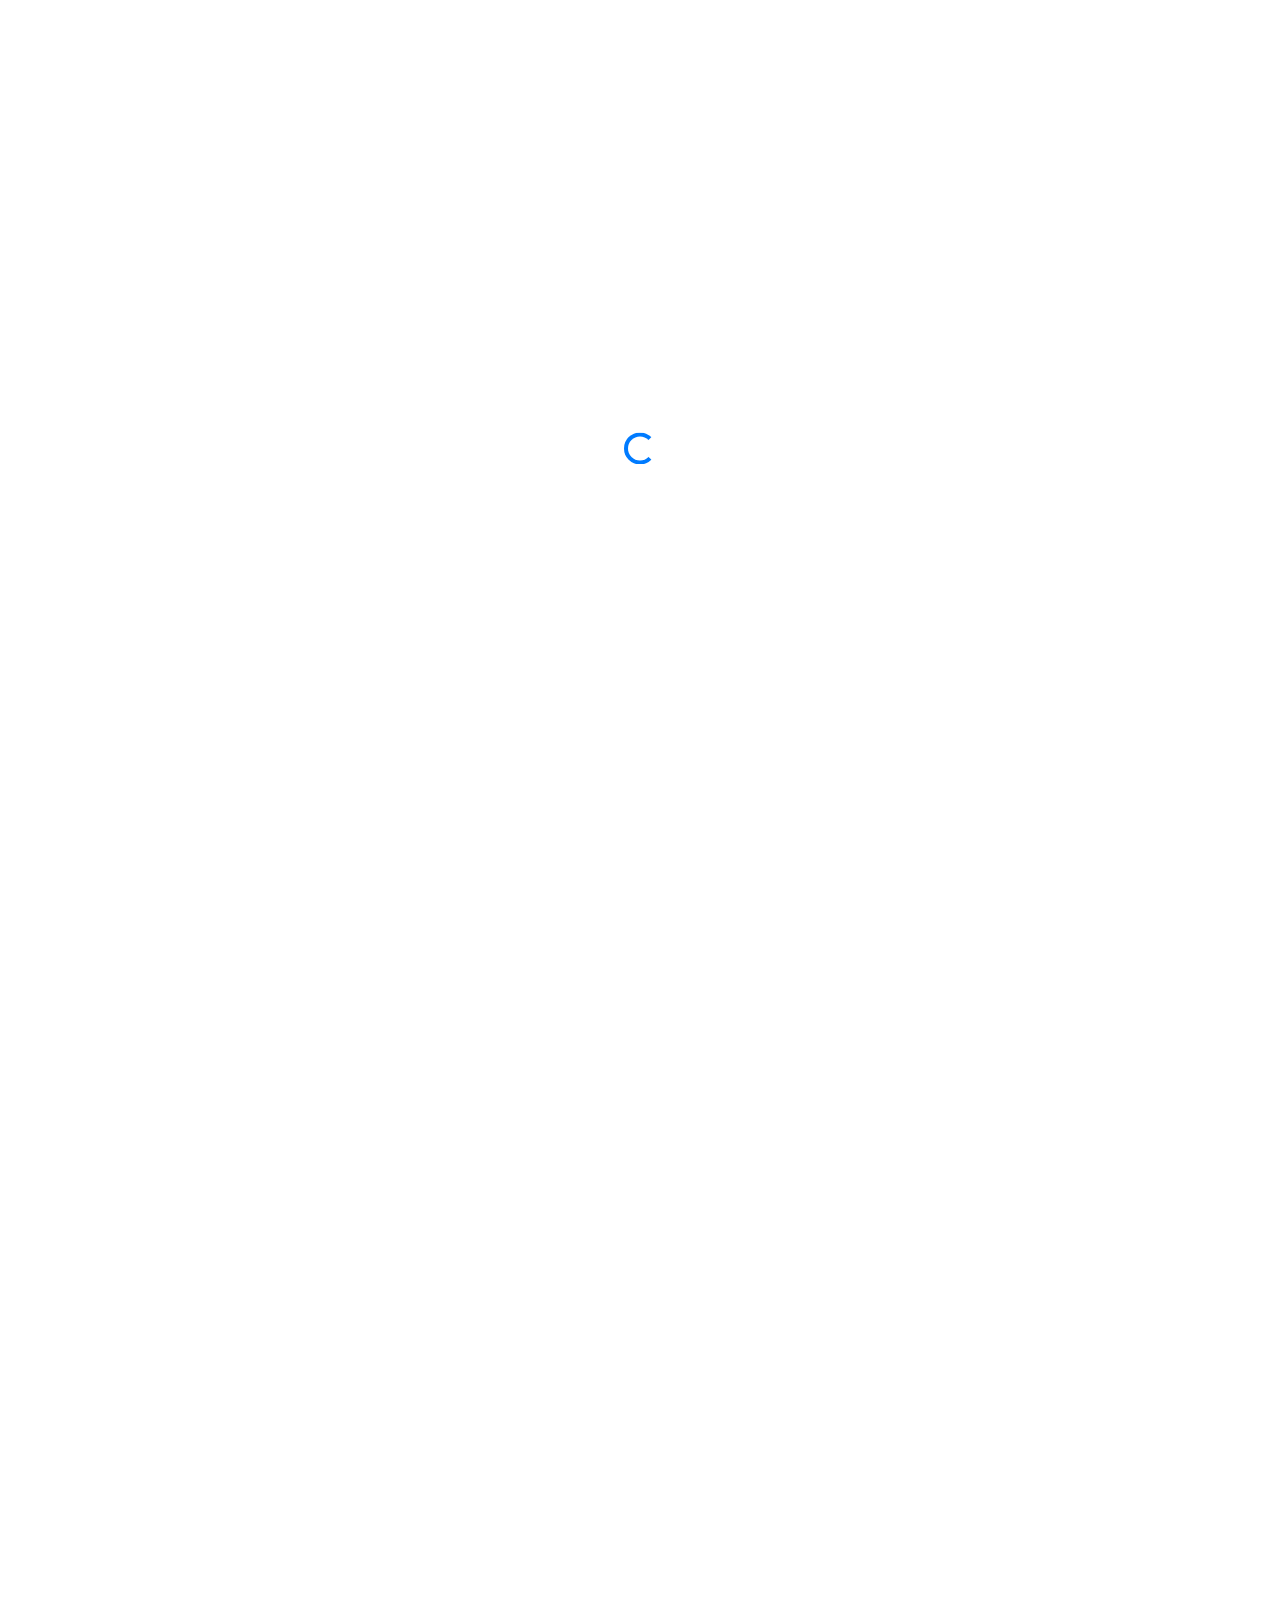
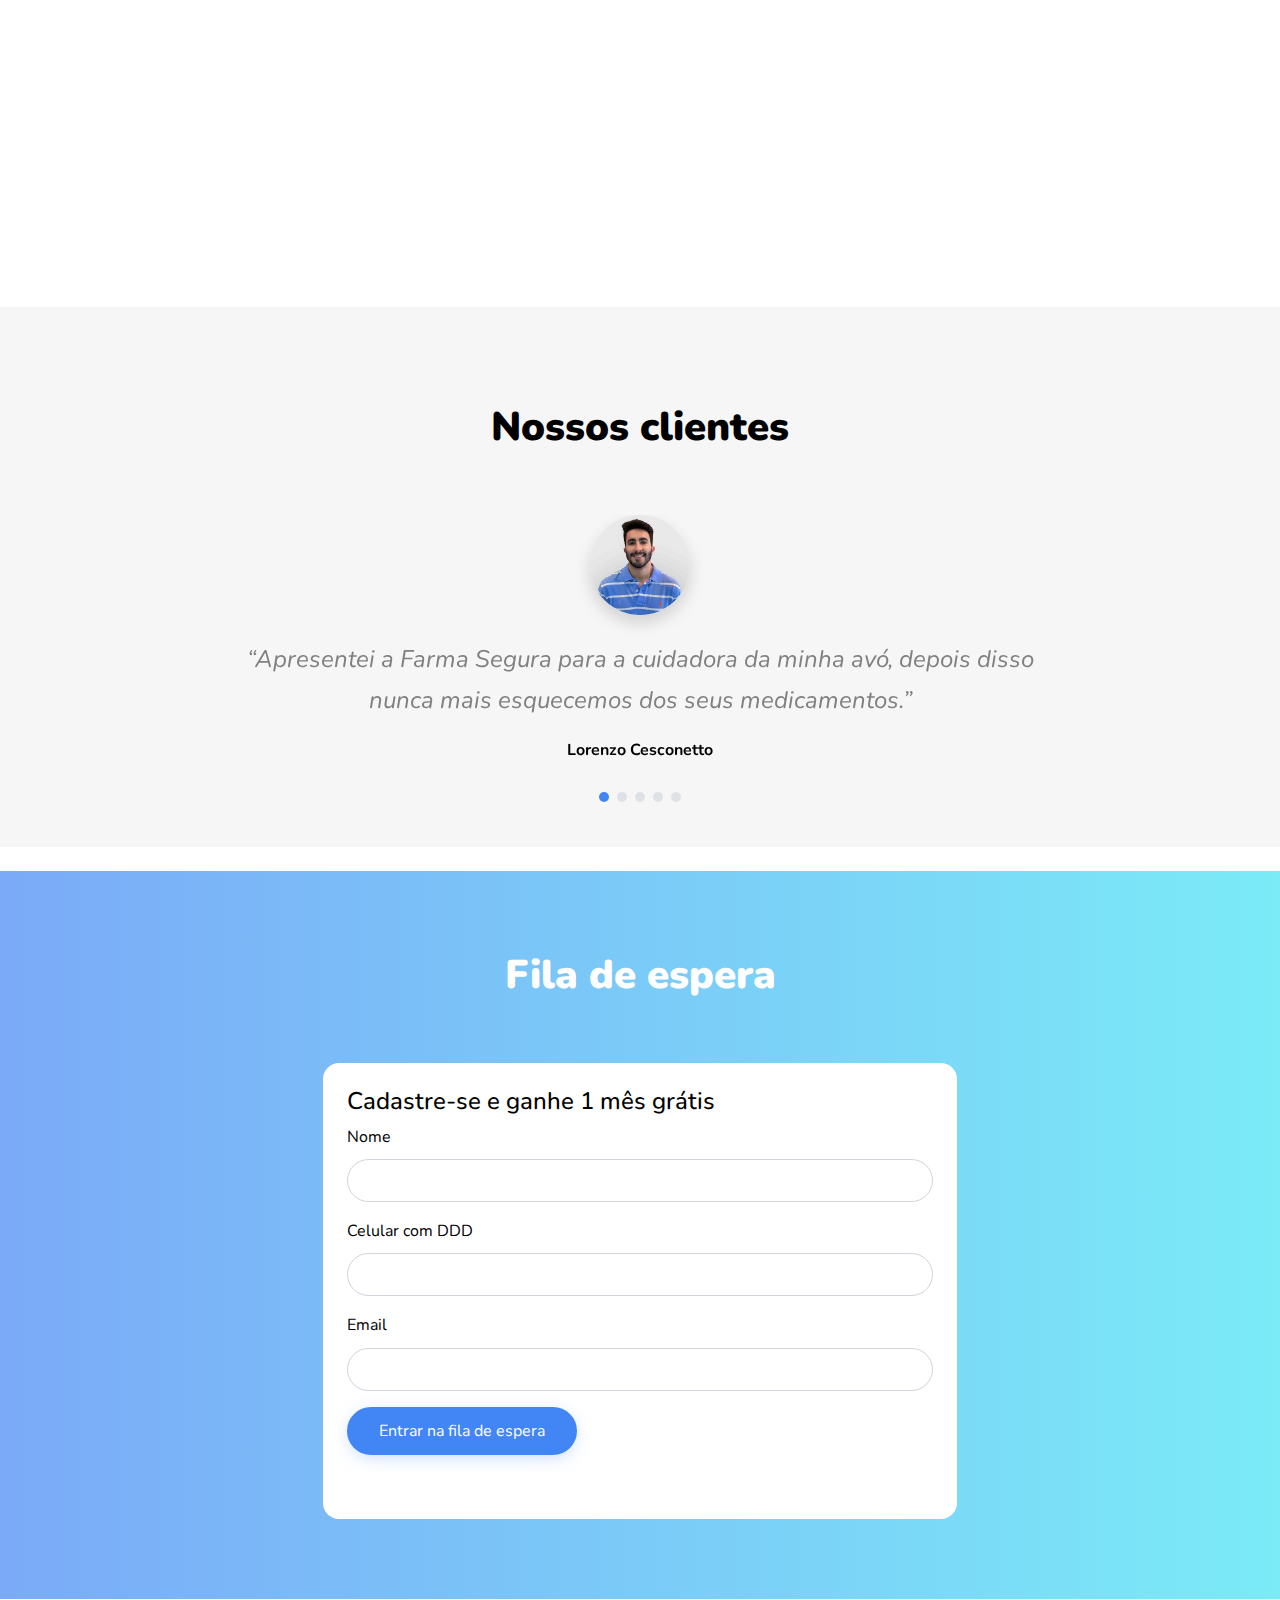
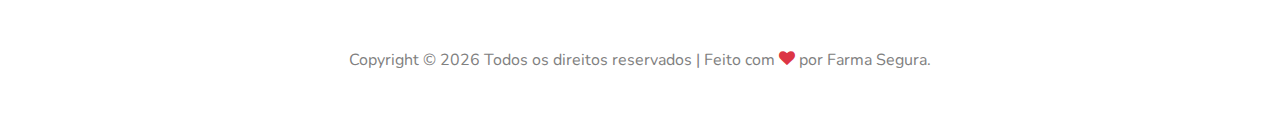
<file: index.html>
<!DOCTYPE html>
<html lang="en">
  <head>
    <title>Farma Segura &mdash; Medicamento certo na hora certa</title>
    <meta charset="utf-8" />
    <meta
      name="viewport"
      content="width=device-width, initial-scale=1, shrink-to-fit=no"
    />

    <!-- Global site tag (gtag.js) - Google Analytics -->
    <script
      async
      src="https://www.googletagmanager.com/gtag/js?id=G-YZ429T2ZKK"
    ></script>

    <script>
      window.dataLayer = window.dataLayer || [];
      function gtag() {
        dataLayer.push(arguments);
      }
      gtag("js", new Date());
      gtag("config", "G-YZ429T2ZKK");
    </script>
    <!-- END Global site tag (gtag.js) - Google Analytics -->

    <!-- Google Analytics -->
    <!-- <script>
      (function(i,s,o,g,r,a,m){i['GoogleAnalyticsObject']=r;i[r]=i[r]||function(){
      (i[r].q=i[r].q||[]).push(arguments)},i[r].l=1*new Date();a=s.createElement(o),
      m=s.getElementsByTagName(o)[0];a.async=1;a.src=g;m.parentNode.insertBefore(a,m)
      })(window,document,'script','https://www.google-analytics.com/analytics.js','ga');

      ga('create', 'G-YZ429T2ZKK', 'auto');
      ga('send', 'pageview');
    </script> -->
    <!-- End Google Analytics -->

    <!-- Facebook Pixel Code -->
    <script>
      !(function (f, b, e, v, n, t, s) {
        if (f.fbq) return;
        n = f.fbq = function () {
          n.callMethod
            ? n.callMethod.apply(n, arguments)
            : n.queue.push(arguments);
        };
        if (!f._fbq) f._fbq = n;
        n.push = n;
        n.loaded = !0;
        n.version = "2.0";
        n.queue = [];
        t = b.createElement(e);
        t.async = !0;
        t.src = v;
        s = b.getElementsByTagName(e)[0];
        s.parentNode.insertBefore(t, s);
      })(
        window,
        document,
        "script",
        "https://connect.facebook.net/en_US/fbevents.js"
      );
      fbq("init", "214304173359835");
      fbq("track", "PageView");
    </script>
    
    <noscript>
      <img
        height="1"
        width="1"
        src="https://www.facebook.com/tr?id=214304173359835&ev=PageView&noscript=1"
      />
    </noscript>
    <!-- End Facebook Pixel Code -->

    <!-- Hotjar Tracking Code for https://farmasegura.com.br -->
    <script>
      (function(h,o,t,j,a,r){
          h.hj=h.hj||function(){(h.hj.q=h.hj.q||[]).push(arguments)};
          h._hjSettings={hjid:2307099,hjsv:6};
          a=o.getElementsByTagName('head')[0];
          r=o.createElement('script');r.async=1;
          r.src=t+h._hjSettings.hjid+j+h._hjSettings.hjsv;
          a.appendChild(r);
      })(window,document,'https://static.hotjar.com/c/hotjar-','.js?sv=');
    </script>
    <!-- End Hotjar Tracking -->

    <!-- Submit form -->
    <script>
      window.addEventListener("DOMContentLoaded", function () {
        // get the form elements defined in your form HTML above

        var form = document.getElementById("form");
        var button = document.getElementById("form-submission");
        var status = document.getElementById("form-status");
        var spinner = document.getElementById("form-spinner");

        // Success and Error functions for after the form is submitted

        function success() {
          fbq('track', 'Lead'); // Track Lead
          form.reset();
          spinner.style = "display: none ";
          status.innerHTML = `<div class="alert alert-success" role="alert">Obrigado! Cadastro enviado</div>`;
        }

        function error() {
          button.style = "display: inline-block";
          spinner.style = "display: none ";
          status.innerHTML = `<div class="alert alert-danger" role="alert">Ops! Tivemos um problema. Tente novamente mais tarde.</div>`;
        }

        // handle the form submission event

        form.addEventListener("submit", function (ev) {
          ev.preventDefault();
          button.style = "display: none ";
          spinner.style = "display: inline-block";
          // ga('send', 'event', 'Cadastro', 'Successful');

          var data = new FormData(form);
          ajax(form.method, form.action, data, success, error);
        });
      });

      // helper function for sending an AJAX request
      function ajax(method, url, data, success, error) {
        var xhr = new XMLHttpRequest();
        xhr.open(method, url);
        xhr.setRequestHeader("Accept", "application/json");
        xhr.onreadystatechange = function () {
          if (xhr.readyState !== XMLHttpRequest.DONE) return;
          if (xhr.status === 200) {
            success(xhr.response, xhr.responseType);
          } else {
            error(xhr.status, xhr.response, xhr.responseType);
          }
        };
        xhr.send(data);
      }
    </script>
    <!-- End Submit form -->

    <link rel="icon" href="images/favicon.jpg" type="image/x-icon"/>

    <link
      href="https://fonts.googleapis.com/css?family=Nunito:300,400,700"
      rel="stylesheet"
    />

    <link rel="stylesheet" href="fonts/icomoon/style.css" media="all" />

    <link rel="stylesheet" href="css/bootstrap.min.css" media="all" />
    <link rel="stylesheet" href="css/jquery-ui.css" media="all" />
    <link rel="stylesheet" href="css/owl.carousel.min.css" media="all" />
    <link rel="stylesheet" href="css/owl.theme.default.min.css" media="all" />
    <link rel="stylesheet" href="css/owl.theme.default.min.css" media="all" />

    <!-- <link rel="stylesheet" href="css/jquery.fancybox.min.css" /> -->
    <!-- <link rel="stylesheet" href="css/bootstrap-datepicker.css" /> -->
    <!-- <link rel="stylesheet" href="fonts/flaticon/font/flaticon.css" /> -->

    <link rel="stylesheet" href="css/aos.css" media="all" />

    <link rel="stylesheet" href="css/style.css" media="all" />

    <link
      rel="stylesheet"
      type="text/css"
      href="css/partners.css"
      media="all"
    />

    <link rel="stylesheet" type="text/css" href="css/custom.css" media="all" />
  </head>
  <body data-spy="scroll" data-target=".site-navbar-target" data-offset="300">
    <div id="overlayer"></div>
    <div class="loader">
      <div class="spinner-border text-primary" role="status">
        <span class="sr-only">Loading...</span>
      </div>
    </div>

    <div class="site-wrap" id="home-section">
      <div class="site-mobile-menu site-navbar-target">
        <div class="site-mobile-menu-header">
          <div class="site-mobile-menu-close mt-3">
            <span class="icon-close2 js-menu-toggle"></span>
          </div>
        </div>
        <div class="site-mobile-menu-body"></div>
      </div>

      <header
        class="site-navbar py-4 js-sticky-header site-navbar-target"
        role="banner"
      >
        <div class="container">
          <div class="row align-items-center">
            <div class="col-6 col-md-3 col-xl-4 d-block">
              <h1 class="mb-0 site-logo">
                <a href="index.html" class="text-black h2 mb-0 logo-responsive"
                  >Farma Segura<span class="text-primary">.</span>
                </a>
              </h1>
            </div>

            <div class="col-12 col-md-9 col-xl-8 main-menu">
              <nav
                class="site-navigation position-relative text-right"
                role="navigation"
              >
                <ul
                  class="site-menu main-menu js-clone-nav mr-auto d-none d-lg-block ml-0 pl-0"
                >
                  <li>
                    <a href="#home-section" class="nav-link js-menu-close"
                      >Home</a
                    >
                  </li>

                  <li>
                    <a href="#features-section" class="nav-link js-menu-close"
                      >Como funciona</a
                    >
                  </li>

                  <!-- <li>
                    <a href="#demo-section" class="nav-link">Vídeo</a>
                  </li> -->

                  <li>
                    <a
                      href="#testimonials-section"
                      class="nav-link js-menu-close"
                      >Relatos</a
                    >
                  </li>

                  <li>
                    <a
                      href="#contact-section"
                      class="nav-link btn btn-primary text-white js-menu-close"
                      >Quero 1 mês grátis</a
                    >
                  </li>
                </ul>
              </nav>
            </div>

            <div class="col-6 col-md-9 d-inline-block d-lg-none ml-md-0">
              <a
                href="#"
                class="site-menu-toggle js-menu-toggle text-black float-right"
                ><span class="icon-menu h3"></span
              ></a>
            </div>
          </div>
        </div>
      </header>

      <div class="site-blocks-cover main-content">
        <div class="container">
          <div class="row align-items-center justify-content-center">
            <div
              class="col-md-12"
              style="position: relative"
              data-aos="fade-up"
              data-aos-delay="200"
            >
              <img
                src="images/package.jpg"
                alt="Image"
                class="img-fluid img-absolute main-img"
              />
              <div class="row mb-2" data-aos="fade-up" data-aos-delay="200">
                <div class="col-lg-6 mr-auto">
                  <h1 class="h1-responsive">
                    Seus medicamentos de maneira simples
                  </h1>
                  <img
                    src="images/package.jpg"
                    alt="Image"
                    class="appear-img img-fluid img-absolute"
                  />
                  <p>
                    Com o serviço Farma Segura, você recebe mensalmente em casa
                    seus medicamentos organizados por dia e horário, conforme as
                    suas necessidades.
                  </p>
                  <p>
                    Você destaca o pacotinho com seus remédios tendo a certeza
                    de que nada vai ficar para trás e que sua saúde está segura!
                  </p>

                  <!-- class="mb-2" -->
                  <!-- Ajudamos você a tomar o medicamento certo, na dose certa, na hora certa. -->
                  <div>
                    <a
                      href="#contact-section"
                      class="btn btn-primary mr-2 nav-button"
                      >Ganhar 1 mês grátis</a
                    >
                  </div>
                </div>
              </div>
            </div>
          </div>
        </div>
      </div>

      <div class="site-section pt-5" id="features-section">
        <div class="container">
          <div
            class="row mb-5 justify-content-center text-center aos-init aos-animate"
            data-aos="fade-up"
          >
            <div class="col-7 text-center mb-5">
              <h2 class="section-title features-title">Como funciona</h2>
              <p class="lead">Simplificamos a rotina de quem usa medicamentos todos os dias</p>
            </div>
          </div>
          <div class="row align-items-stretch">
            <div
              class="col-md-6 col-lg-4 mb-4 mb-lg-4 aos-init aos-animate"
              data-aos="fade-up"
            >
              <div class="unit-4 d-block" style="height: 80%">
                <div class="unit-4-icon mb-3">
                  <span class="icon-wrap"
                    ><span class="text-primary icon-wpforms"></span
                  ></span>
                </div>
                <div>
                  <h3>1. Cadastre-se</h3>
                  <p>
                    Devido a alta demanda, precisamos que você se cadastre na
                    fila de espera.
                  </p>
                </div>
              </div>
            </div>

            <div
              class="col-md-6 col-lg-4 mb-4 mb-lg-4 aos-init aos-animate"
              data-aos="fade-up"
              data-aos-delay="100"
            >
              <div class="unit-4 d-block" style="height: 80%">
                <div class="unit-4-icon mb-3">
                  <span class="icon-wrap"
                    ><span class="text-primary icon-phone"></span
                  ></span>
                </div>
                <div>
                  <h3>2. Entraremos em contato</h3>
                  <p>
                    Nosso farmacêutico entrará em contato para entender suas
                    necessidades e personalizar o melhor serviço.
                  </p>
                </div>
              </div>
            </div>

            <div
              class="col-md-6 col-lg-4 mb-4 mb-lg-4 aos-init aos-animate"
              data-aos="fade-up"
              data-aos-delay="200"
            >
              <div class="unit-4 d-block" style="height: 80%">
                <div class="unit-4-icon mb-3">
                  <span class="icon-wrap"
                    ><span class="text-primary icon-shopping_basket"></span
                  ></span>
                </div>
                <div>
                  <h3>3. Receba seus medicamentos organizados</h3>
                  <p>Você receberá mensalmente no endereço que preferir :)</p>
                </div>
              </div>
            </div>

            <div
              class="col-md-6 col-lg-4 mb-4 mb-lg-4 aos-init"
              data-aos="fade-up"
            >
              <div class="unit-4 d-block" style="height: 80%">
                <div class="unit-4-icon mb-3">
                  <span class="icon-wrap"
                    ><span class="text-primary icon-money"></span
                  ></span>
                </div>
                <div>
                  <h3>4. O primeiro mês é grátis</h3>
                  <p>
                    Você só pagará pelos medicamentos, nós faremos a organização
                    e a entrega gratuitamente.
                  </p>
                </div>
              </div>
            </div>

            <div
              class="col-md-6 col-lg-4 mb-4 mb-lg-4 aos-init"
              data-aos="fade-up"
              data-aos-delay="100"
            >
              <div class="unit-4 d-block" style="height: 80%">
                <div class="unit-4-icon mb-3">
                  <span class="icon-wrap"
                    ><span class="text-primary icon-sentiment_satisfied"></span
                  ></span>
                </div>
                <div>
                  <h3>5. Cancele a qualquer hora</h3>
                  <p>
                    Se não estiver 100% satisfeito, você pode cancelar sem
                    multas e sem burocracia.
                  </p>
                </div>
              </div>
            </div>

            <div
              class="col-md-6 col-lg-4 mb-4 mb-lg-4 aos-init"
              data-aos="fade-up"
              data-aos-delay="200"
            >
              <div class="unit-4 d-block" style="height: 80%">
                <div class="unit-4-icon mb-3">
                  <span class="icon-wrap"
                    ><span class="text-primary icon-mobile-phone"></span
                  ></span>
                </div>
                <div>
                  <h3>6. Atendimento 24h</h3>
                  <p>
                    Estamos sempre disponíveis via WhatsApp para sanar quaisquer
                    dúvidas
                  </p>
                </div>
              </div>
            </div>
          </div>
        </div>
      </div>

      <!-- <div class="site-section mb-4" id="demo-section">
        <div class="container">
          <div
            class="row mb-2 mt-4 justify-content-center text-center"
            data-aos="fade-up"
          >
            <div class="col-7 text-center mb-2">
              <h2 class="section-title">Vídeo Explicativo</h2>
            </div>
          </div>
          <div class="text-center">
            <div class="video-container">
              <iframe
                width="853"
                height="480"
                src="https://www.youtube.com/embed/EQvn_khp2K4?rel=0"
                frameborder="0"
                allowfullscreen
              ></iframe>
            </div>
          </div>
        </div>
      </div> -->

      <div
        class="site-section testimonial-wrap bg-light mb-4 pt-5"
        id="testimonials-section"
      >
        <div class="container">
          <div class="row mb-5">
            <div class="col-12 text-center">
              <h2 class="section-title mb-3 pt-5">Nossos clientes</h2>
            </div>
          </div>
        </div>
        <div class="slide-one-item home-slider owl-carousel">
          <div>
            <div class="testimonial">
              <figure
                class="mb-4 d-block align-items-center justify-content-center"
              >
                <div>
                  <img
                    src="images/lorenzo.jpg"
                    alt="Image"
                    class="w-100 img-fluid mb-3 shadow"
                  />
                </div>
              </figure>
              <blockquote class="mb-3">
                <p>
                  &ldquo;Apresentei a Farma Segura para a cuidadora da minha
                  avó, depois disso nunca mais esquecemos dos seus
                  medicamentos.&rdquo;
                </p>
              </blockquote>
              <p class="text-black"><strong>Lorenzo Cesconetto</strong></p>
            </div>
          </div>

          <div>
            <div class="testimonial">
              <figure
                class="mb-4 d-block align-items-center justify-content-center"
              >
                <div>
                  <img
                    src="images/brena.jpg"
                    alt="Image"
                    class="w-100 img-fluid mb-3 shadow"
                  />
                </div>
              </figure>
              <blockquote class="mb-3">
                <p>
                  &ldquo;Meu avô tem alzheimer, então a Farma Segura caiu uma
                  luva para nossa família. Agora sentimos que ele está seguro ao
                  ingerir medicamentos.&rdquo;
                </p>
              </blockquote>
              <p class="text-black"><strong>Brena Furtado</strong></p>
            </div>
          </div>

          <div>
            <div class="testimonial">
              <figure
                class="mb-4 d-block align-items-center justify-content-center"
              >
                <div>
                  <img
                    src="images/alessandro.jpg"
                    alt="Image"
                    class="w-100 img-fluid mb-3 shadow"
                  />
                </div>
              </figure>
              <blockquote class="mb-3">
                <p>
                  &ldquo;A Farma Segura mudou completamente o dia-a-dia dos meus
                  pais. É um serviço muito barato pela praticidade que ele
                  oferece&rdquo;
                </p>
              </blockquote>

              <p class="text-black"><strong>Alessandro Queiroz</strong></p>
            </div>
          </div>

          <div>
            <div class="testimonial">
              <figure
                class="mb-4 d-block align-items-center justify-content-center"
              >
                <div>
                  <img
                    src="images/lucas.jpg"
                    alt="Image"
                    class="w-100 img-fluid mb-3 shadow"
                  />
                </div>
              </figure>
              <blockquote class="mb-3">
                <p>
                  &ldquo;Recebo meus medicamentos em casa automaticamente, eles
                  sempre chegam antes de acabar a última remessa. Parece
                  mágica!&rdquo;
                </p>
              </blockquote>
              <p class="text-black"><strong>Lucas Comarella</strong></p>
            </div>
          </div>

          <div>
            <div class="testimonial">
              <figure
                class="mb-4 d-block align-items-center justify-content-center"
              >
                <div>
                  <img
                    src="images/alexandre.jpg"
                    alt="Image"
                    class="w-100 img-fluid mb-3 shadow"
                  />
                </div>
              </figure>
              <blockquote class="mb-3">
                <p>
                  &ldquo;A Farma Segura facilita demais a minha vida, não
                  preciso mais ir a farmácia toda semana e recebo tudo em casa
                  conforme a prescrição!&rdquo;
                </p>
              </blockquote>

              <p class="text-black"><strong>Alexandre Repsold</strong></p>
            </div>
          </div>
        </div>
      </div>

      <!-- Form -->
      <div
        class="site-section bg-image2 overlay"
        id="contact-section"
        style="background-image: url('images/hero_1.jpg'); padding-top: 5rem"
      >
        <div class="container">
          <div class="row mb-5">
            <div class="col-12 text-center">
              <h2 class="section-title mb-3 text-white">Fila de espera</h2>
            </div>
          </div>
          <div class="row justify-content-center">
            <div class="col-lg-7 mb-5">
              <form
                id="form"
                action="https://formspree.io/f/mleadzww"
                method="POST"
                class="p-4 bg-white"
                style="border-radius: 1rem;"
              >
                <h2 class="h4 text-black">Cadastre-se e ganhe 1 mês grátis</h2>
                <!-- <p class="lead mb-5" style="font-size: 0.9rem">Cancele gratuitamente a qualquer momento, sem burocracia, sem perguntas.</p> -->
                
                <!-- <p class="lead mb-5" style="font-size: 0.9rem">Se você decidir continuar com o serviço, a mensalidade será de R$&nbsp;29,90.</p> -->

                <div class="row form-group">
                  <div class="col-md-12">
                    <label class="text-black" for="name">Nome</label>
                    <input
                      type="text"
                      id="name"
                      class="form-control rounded-1"
                      name="name"
                      required
                    />
                  </div>
                </div>

                <div class="row form-group">
                  <div class="col-md-12">
                    <label class="text-black" for="number">Celular com DDD</label>
                    <input
                      type="text"
                      id="number"
                      class="form-control rounded-1"
                      name="number"
                      required
                    />
                  </div>
                </div>

                <div class="row form-group">
                  <div class="col-md-12">
                    <label class="text-black" for="email">Email</label>
                    <input
                      type="email"
                      id="email"
                      class="form-control rounded-1"
                      name="email"
                      required
                    />
                  </div>
                </div>

                <!-- <div class="row form-group">
                  <div class="col-md-12">
                    <label class="text-black" for="phone"
                      >Celular com DDD</label
                    >
                    <input
                      type="text"
                      id="phone"
                      class="form-control rounded-1"
                      name="phone"
                      required
                    />
                  </div>
                </div> -->

                <div class="row form-group">
                  <div class="col-md-12">
                    <!-- Spinner -->
                    <div
                      id="form-spinner"
                      style="display: none"
                      class="spinner-border text-primary"
                      role="status"
                    ></div>
                    <!-- End Spinner -->

                    <input
                      id="form-submission"
                      type="submit"
                      value="Entrar na fila de espera"
                      class="btn btn-primary mr-2 mb-2"
                    />
                    <p id="form-status"></p>
                  </div>
                </div>
                <!-- <p class="lead mb-0" style="font-size: 0.9rem">*O mês gratuito estará disponível após o início da operação da empresa.</p> -->
              </form>
            </div>
          </div>
        </div>
      </div>
      <!-- End Form -->

      <div class="footer py-5 text-center">
        <div class="container">
          <div class="row">
            <div class="col-md-12">
              <p class="mb-0">
                Copyright &copy;
                <script>
                  document.write(new Date().getFullYear());
                </script>
                Todos os direitos reservados | Feito com
                <i class="icon-heart text-danger" aria-hidden="true"></i> por
                Farma Segura.
              </p>
            </div>
          </div>
        </div>
      </div>
    </div>
    <!-- .site-wrap -->

    <!-- Whatsapp -->
    <div>
      <a
        style="
          right: 0.5%;
          bottom: 0.1rem;
          left: auto;
          background: transparent
            url(https://d335luupugsy2.cloudfront.net/cms/files/1446/1588875979/$5u0ndp8vgxo)
            center center no-repeat;
          width: 4rem;
          height: 4rem;
          background-size: 60px 60px;
          cursor: pointer;
          border: 0;
          z-index: 900;
          box-shadow: none;
          position: fixed;
          display: block;
        "
        aria-label="Abrir WhatsApp"
        target="_blank"
        href="https://api.whatsapp.com/send?phone=5519982652693&text=Olá,%20gostaria%20de%20tirar%20uma%20dúvida"
      ></a>
    </div>
    <!-- End Whatsapp -->

    <script src="js/jquery-3.3.1.min.js"></script>
    <!-- <script src="js/jquery-ui.js"></script> -->
    <!-- <script src="js/popper.min.js"></script> -->
    <script src="js/bootstrap.min.js"></script>
    <script src="js/owl.carousel.min.js"></script>
    <script src="js/jquery.countdown.min.js"></script>
    <!-- <script src="js/bootstrap-datepicker.min.js"></script> -->
    <script src="js/jquery.easing.1.3.js"></script>
    <script src="js/aos.js"></script>
    <!-- <script src="js/jquery.fancybox.min.js"></script> -->
    <script src="js/jquery.sticky.js"></script>
    <script src="js/main.js"></script>
  </body>
</html>
</file>
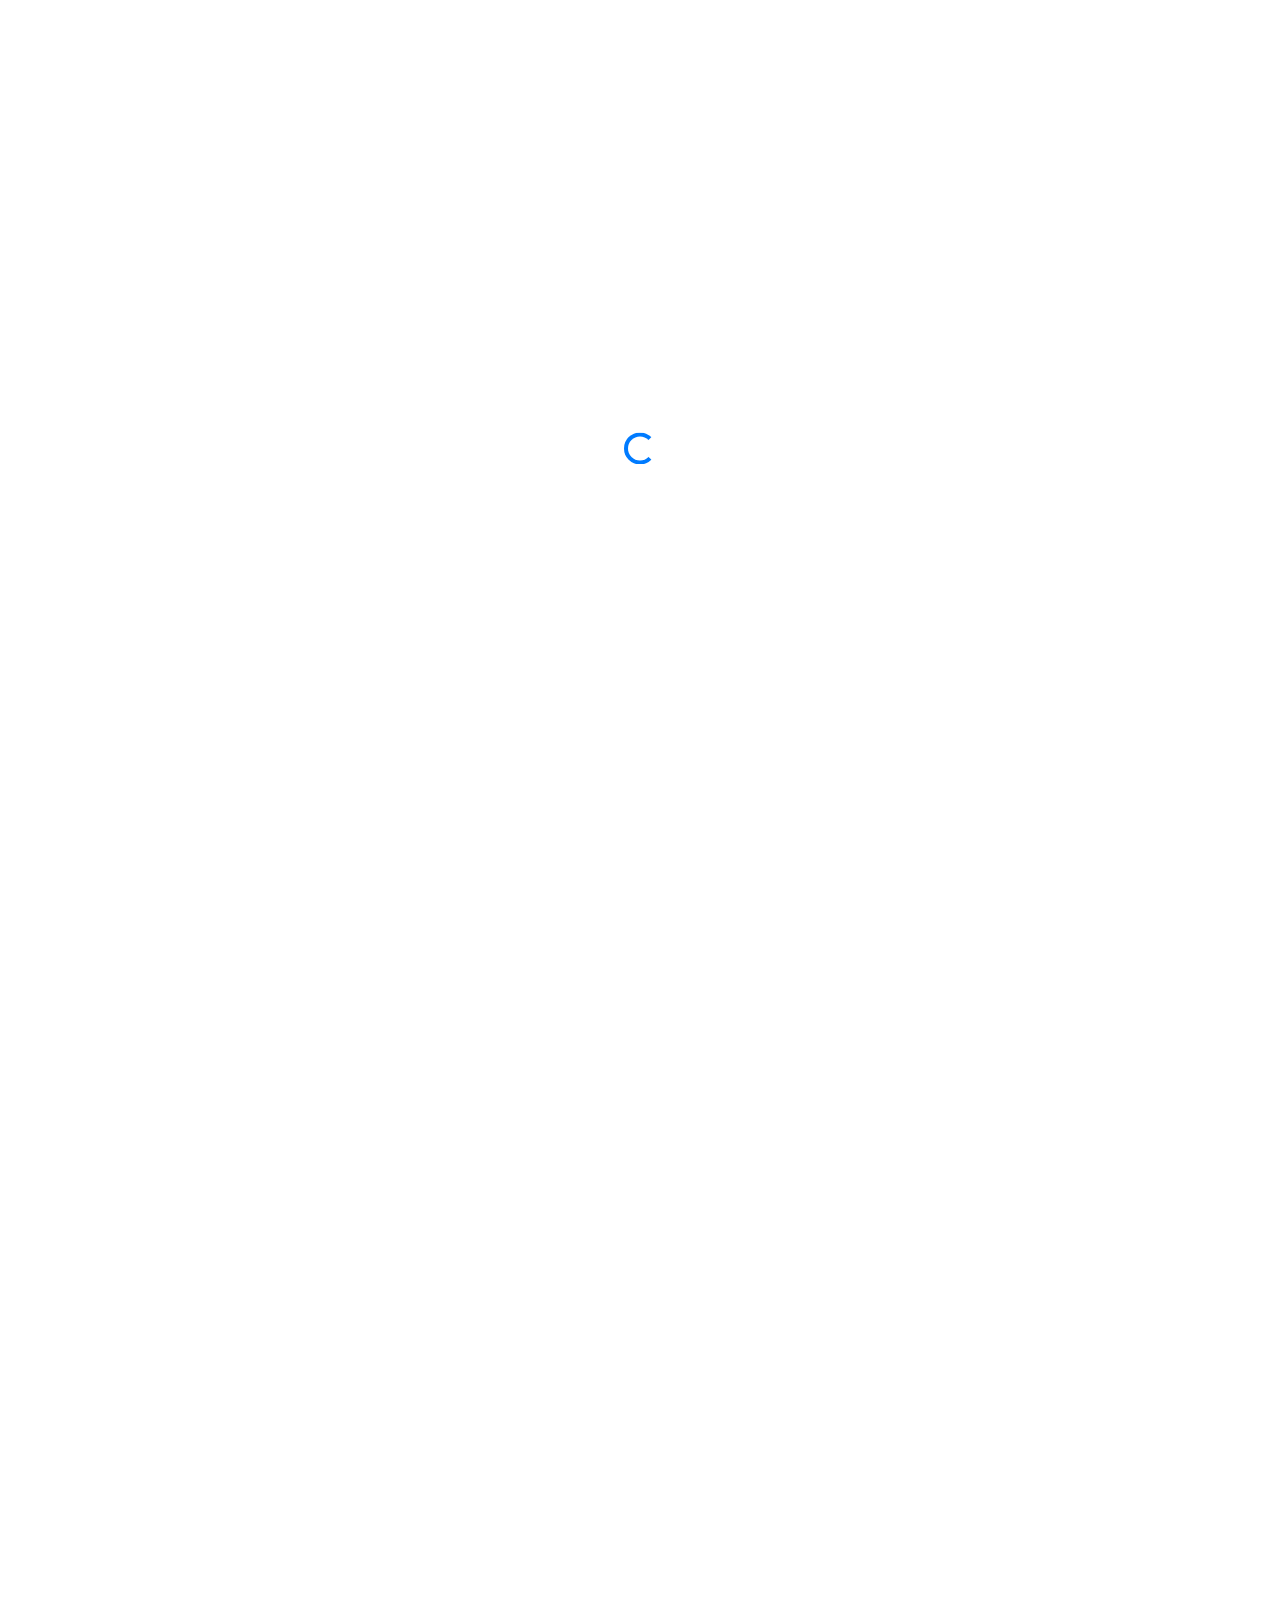
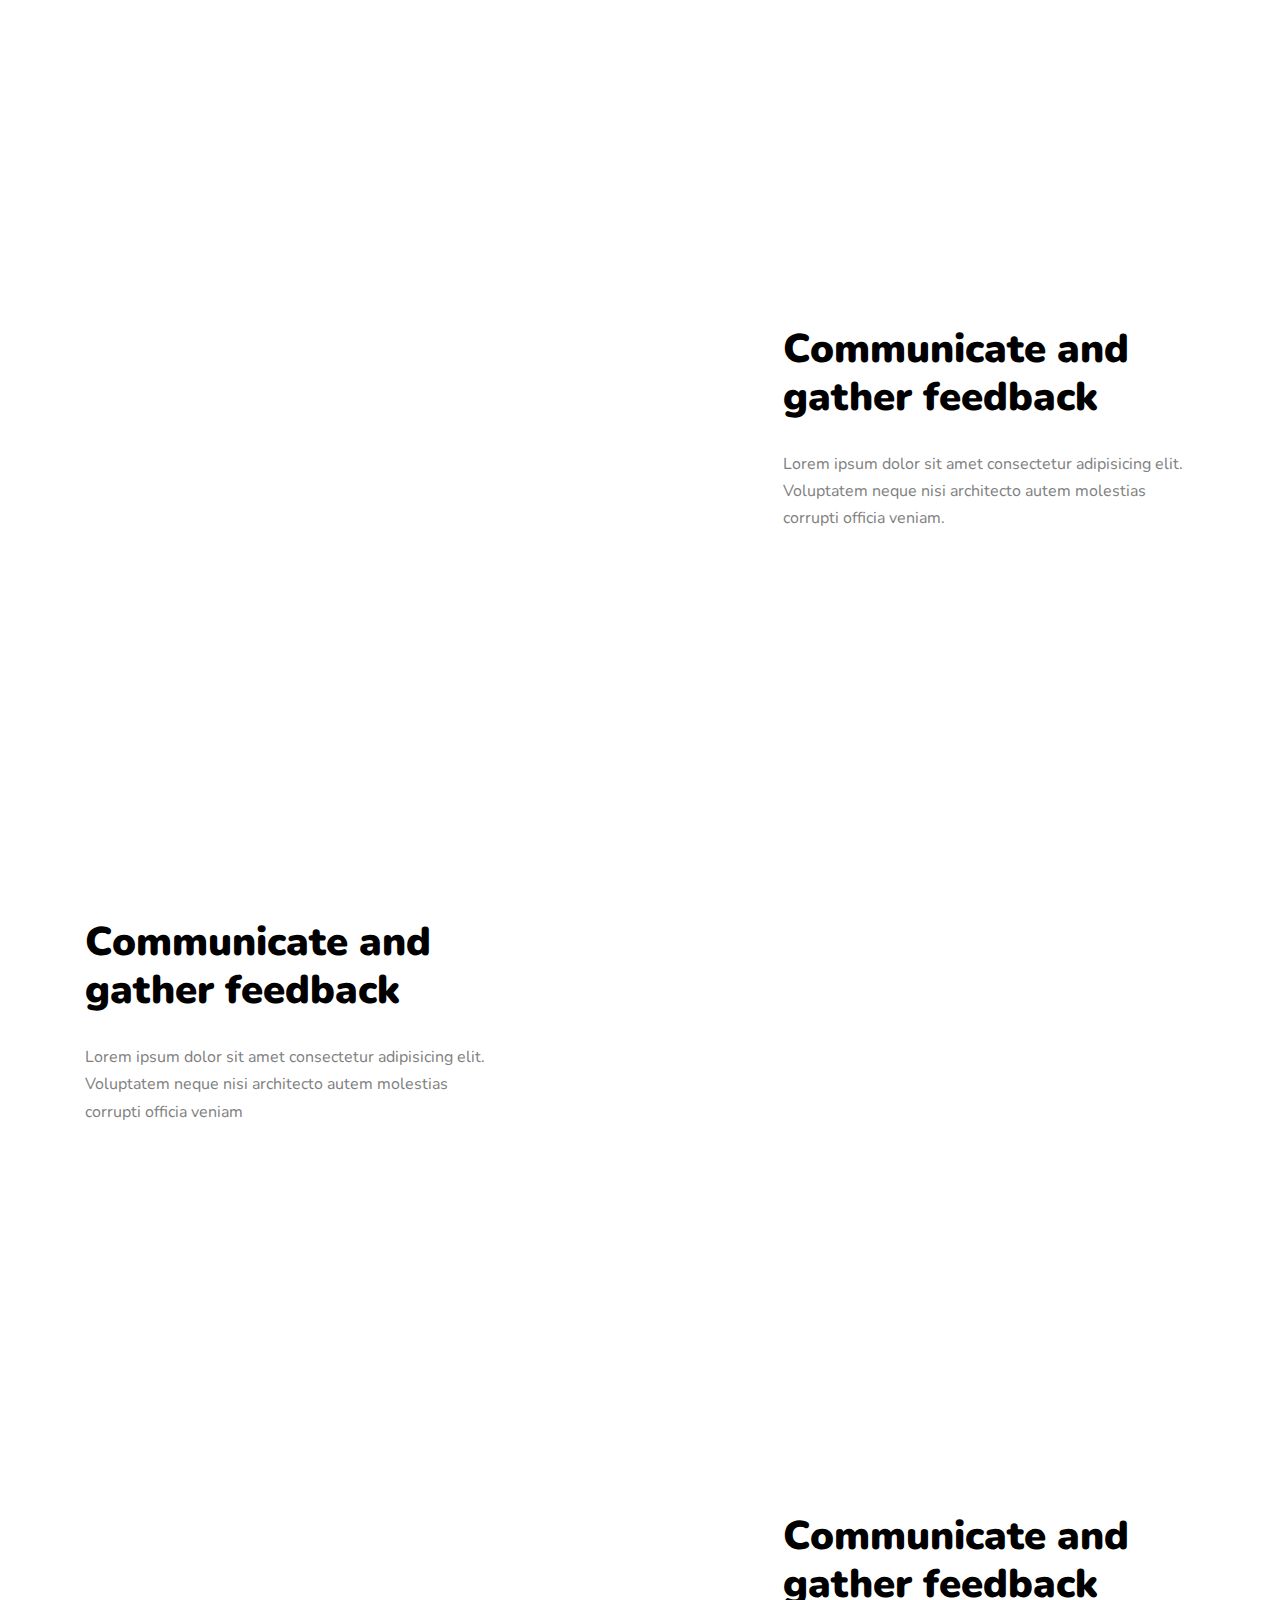
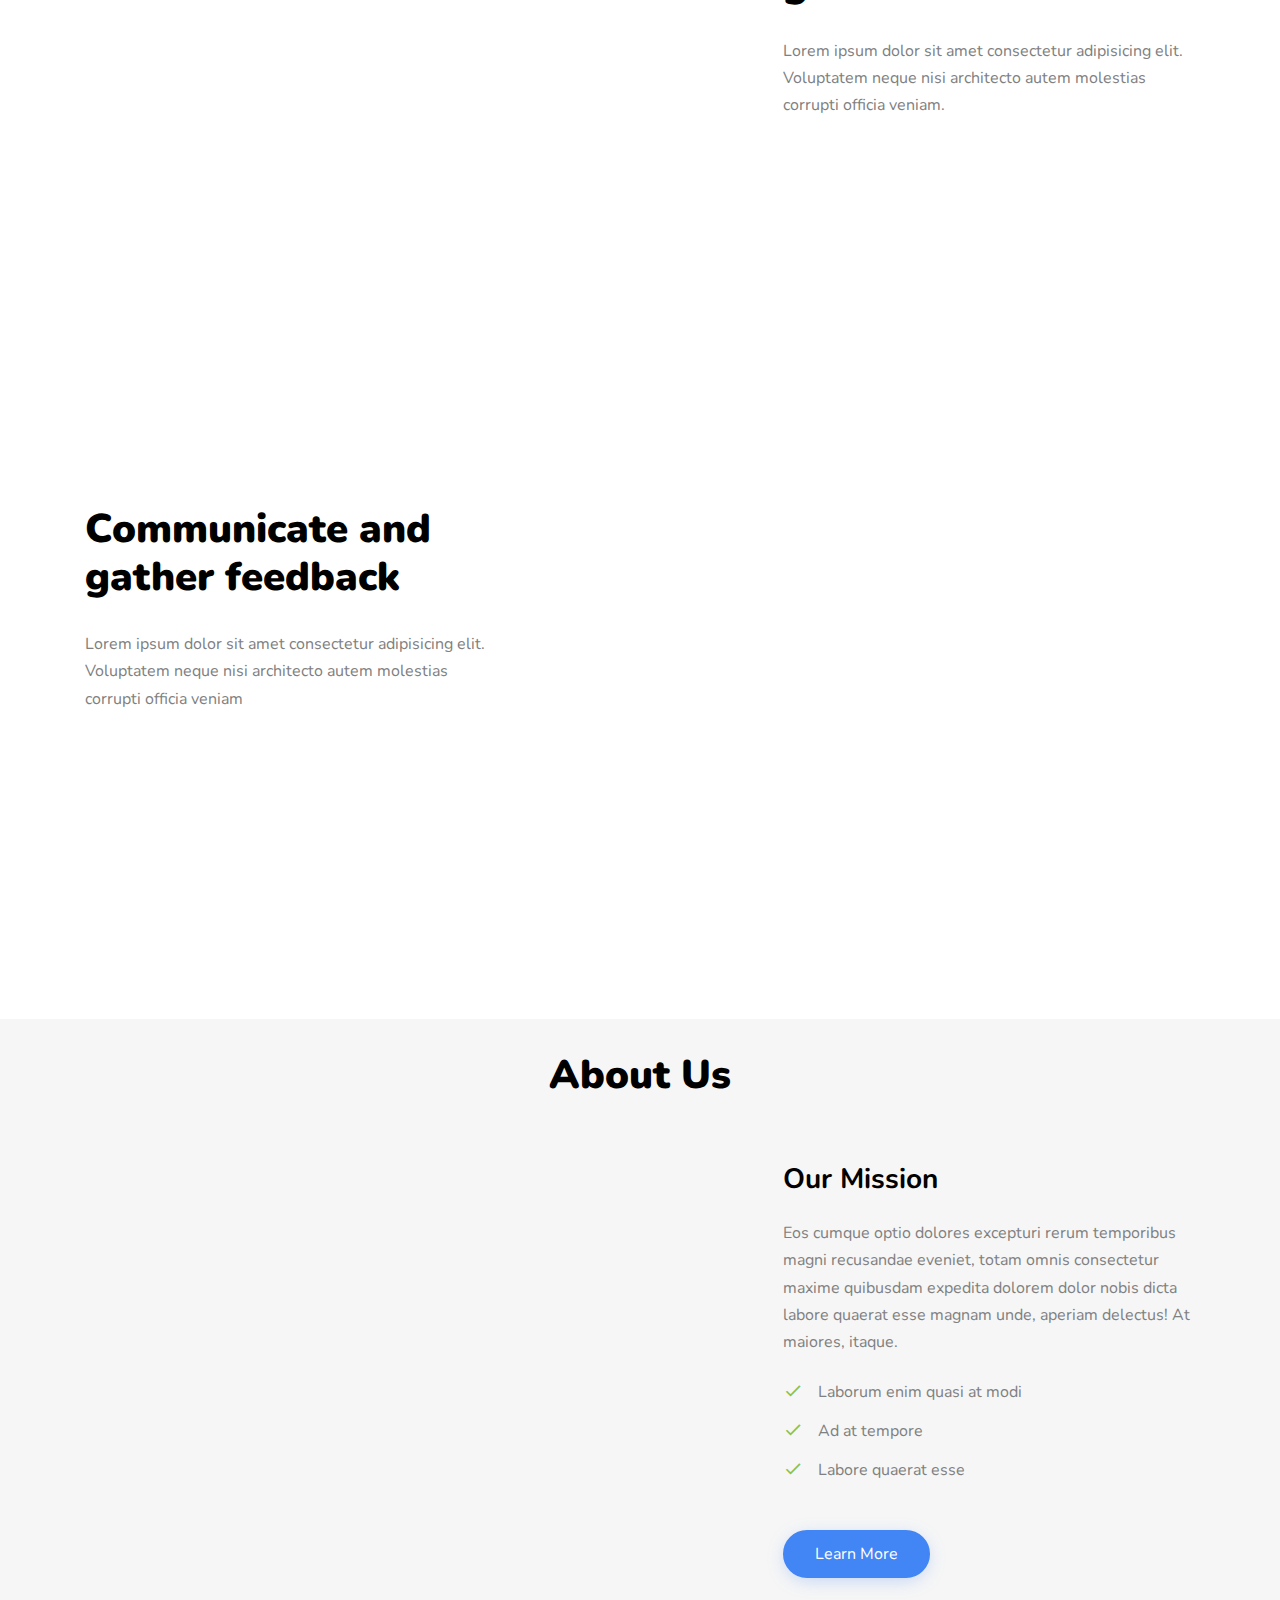
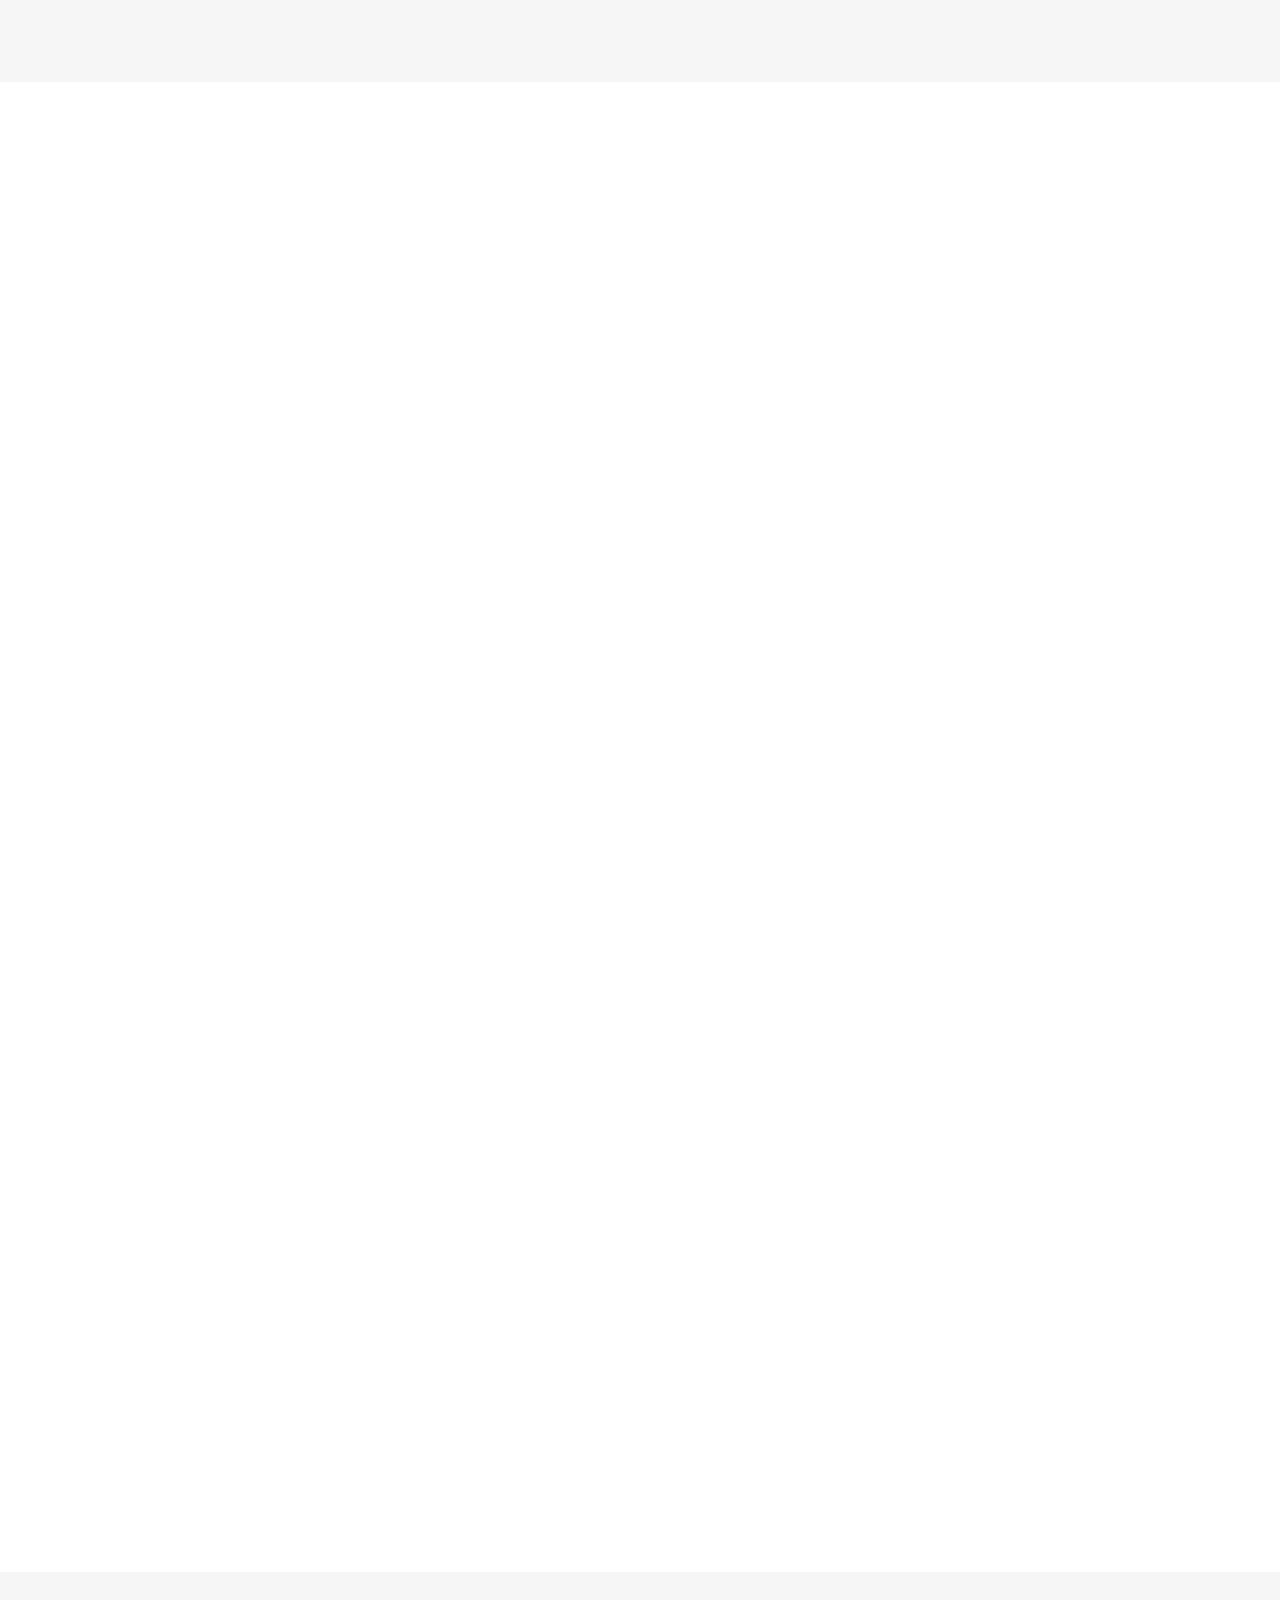
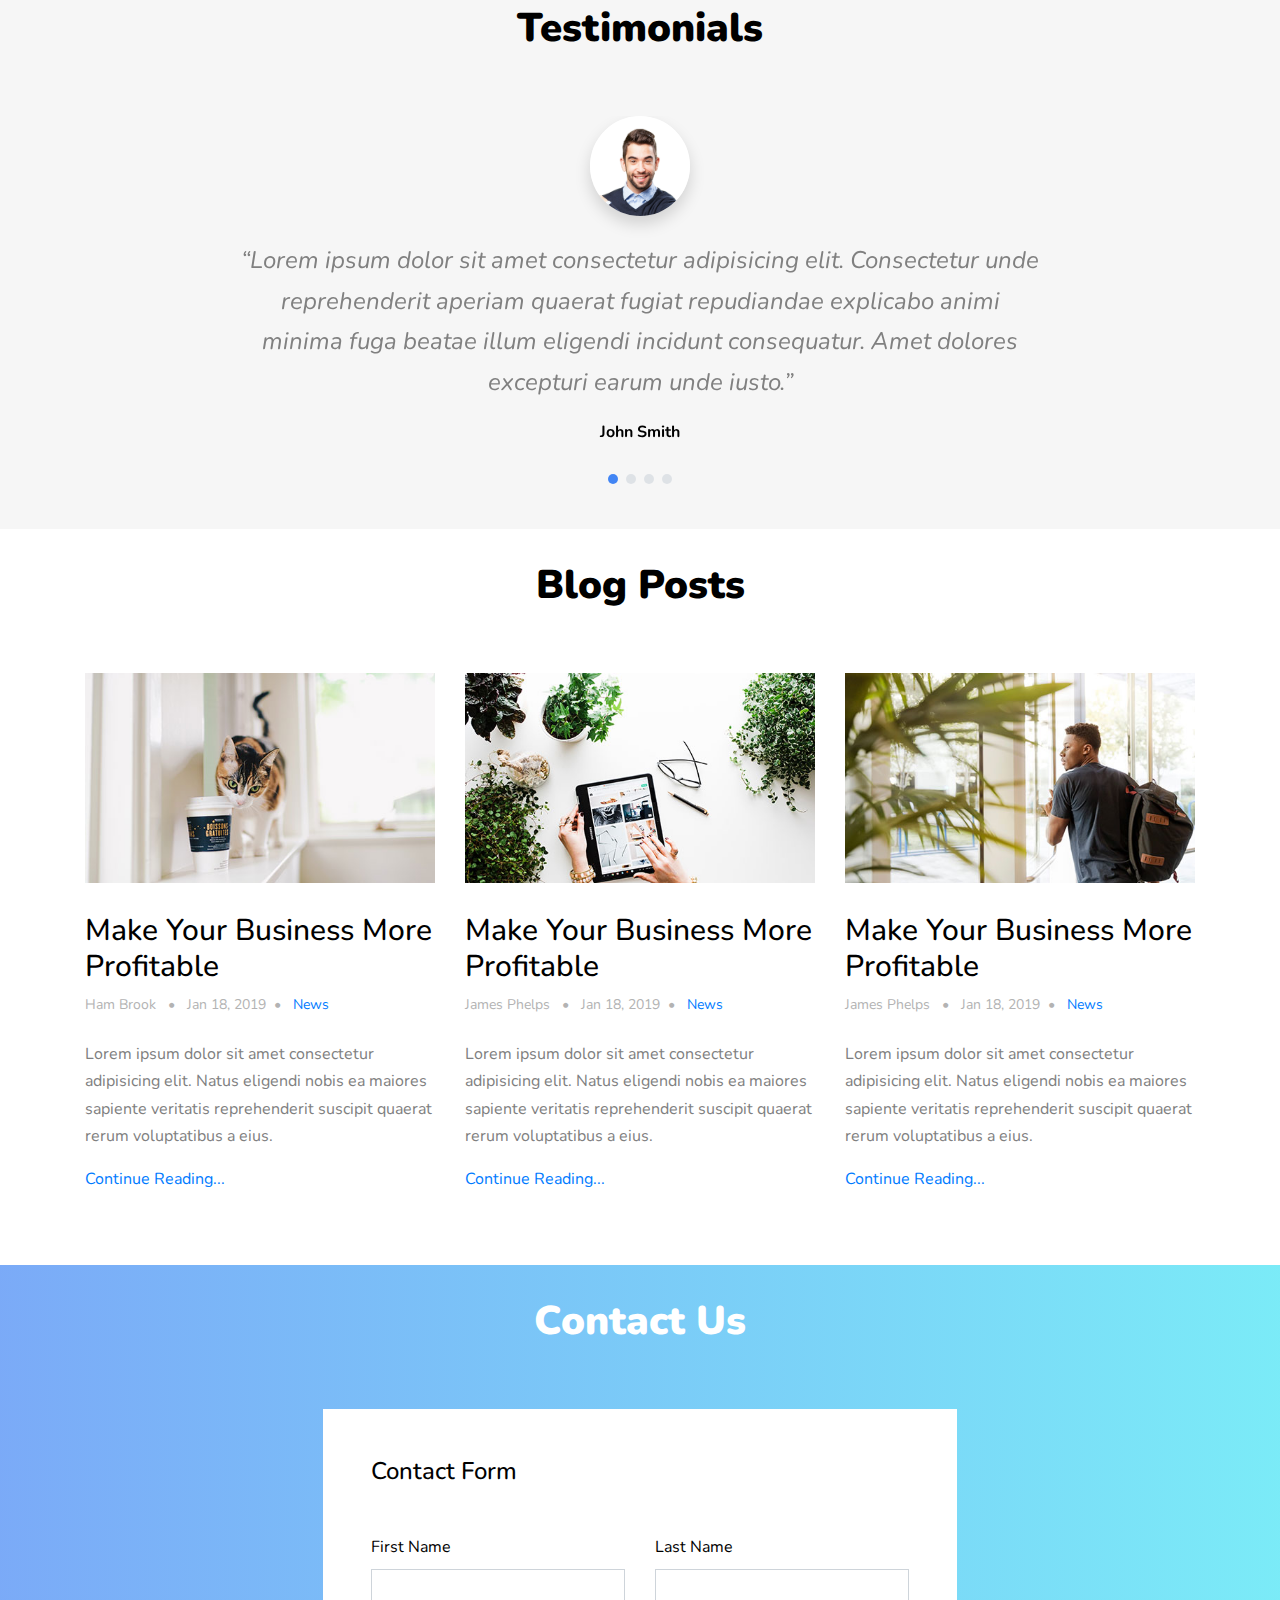
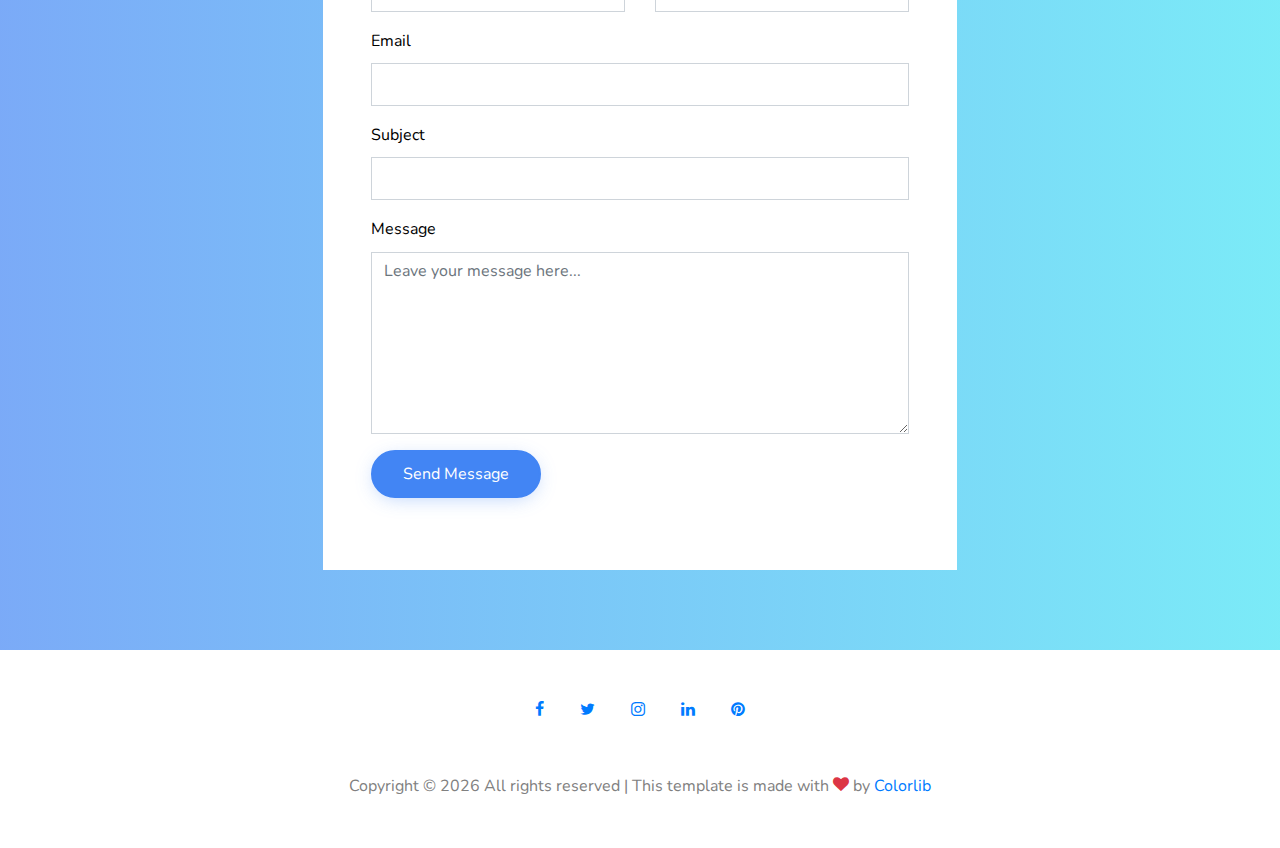
<file: index_original.html>
<!DOCTYPE html>
<html lang="en">
  <head>
    <title>imagine &mdash; Onepage Template by Colorlib</title>
    <meta charset="utf-8" />
    <meta
      name="viewport"
      content="width=device-width, initial-scale=1, shrink-to-fit=no"
    />
    <link
      href="https://fonts.googleapis.com/css?family=Nunito:300,400,700"
      rel="stylesheet"
    />
    <link rel="stylesheet" href="fonts/icomoon/style.css" />
    <link rel="stylesheet" href="css/bootstrap.min.css" />
    <link rel="stylesheet" href="css/jquery-ui.css" />
    <link rel="stylesheet" href="css/owl.carousel.min.css" />
    <link rel="stylesheet" href="css/owl.theme.default.min.css" />
    <link rel="stylesheet" href="css/owl.theme.default.min.css" />
    <link rel="stylesheet" href="css/jquery.fancybox.min.css" />
    <link rel="stylesheet" href="css/bootstrap-datepicker.css" />
    <link rel="stylesheet" href="fonts/flaticon/font/flaticon.css" />
    <link rel="stylesheet" href="css/aos.css" />
    <link rel="stylesheet" href="css/style.css" />
  </head>

  <body data-spy="scroll" data-target=".site-navbar-target" data-offset="300">
    <div id="overlayer"></div>
    <div class="loader">
      <div class="spinner-border text-primary" role="status">
        <span class="sr-only">Loading...</span>
      </div>
    </div>
    <div class="site-wrap" id="home-section">
      <div class="site-mobile-menu site-navbar-target">
        <div class="site-mobile-menu-header">
          <div class="site-mobile-menu-close mt-3">
            <span class="icon-close2 js-menu-toggle"></span>
          </div>
        </div>
        <div class="site-mobile-menu-body"></div>
      </div>
      <header
        class="site-navbar py-4 js-sticky-header site-navbar-target"
        role="banner"
      >
        <div class="container">
          <div class="row align-items-center">
            <div class="col-6 col-md-3 col-xl-4 d-block">
              <h1 class="mb-0 site-logo">
                <a href="index.html" class="text-black h2 mb-0"
                  >imagine<span class="text-primary">.</span>
                </a>
              </h1>
            </div>
            <div class="col-12 col-md-9 col-xl-8 main-menu">
              <nav
                class="site-navigation position-relative text-right"
                role="navigation"
              >
                <ul
                  class="site-menu main-menu js-clone-nav mr-auto d-none d-lg-block ml-0 pl-0"
                >
                  <li><a href="#home-section" class="nav-link">Home</a></li>
                  <li>
                    <a href="#features-section" class="nav-link">Features</a>
                  </li>
                  <li class="has-children">
                    <a href="#about-section" class="nav-link">About Us</a>
                    <ul class="dropdown arrow-top">
                      <li>
                        <a href="#" target="_blank" class="nav-link"
                          ><span class="text-primary"
                            >More Free Templates</span
                          ></a
                        >
                      </li>
                      <li>
                        <a href="#our-team-section" class="nav-link"
                          >Our Team</a
                        >
                      </li>
                      <li class="has-children">
                        <a href="#">More Links</a>
                        <ul class="dropdown">
                          <li><a href="#">Menu One</a></li>
                          <li><a href="#">Menu Two</a></li>
                          <li><a href="#">Menu Three</a></li>
                        </ul>
                      </li>
                    </ul>
                  </li>
                  <li>
                    <a href="#testimonials-section" class="nav-link"
                      >Testimonials</a
                    >
                  </li>
                  <li><a href="#blog-section" class="nav-link">Blog</a></li>
                  <li>
                    <a href="#contact-section" class="nav-link">Contact</a>
                  </li>
                </ul>
              </nav>
            </div>
            <div class="col-6 col-md-9 d-inline-block d-lg-none ml-md-0">
              <a
                href="#"
                class="site-menu-toggle js-menu-toggle text-black float-right"
                ><span class="icon-menu h3"></span
              ></a>
            </div>
          </div>
        </div>
      </header>
      <div class="site-blocks-cover" style="overflow: hidden">
        <div class="container">
          <div class="row align-items-center justify-content-center">
            <div
              class="col-md-12"
              style="position: relative"
              data-aos="fade-up"
              data-aos-delay="200"
            >
              <img
                src="images/undraw_investing_7u74.svg"
                alt="Image"
                class="img-fluid img-absolute"
              />
              <div class="row mb-4" data-aos="fade-up" data-aos-delay="200">
                <div class="col-lg-6 mr-auto">
                  <h1>Make Your Business More Profitable</h1>
                  <p class="mb-5">
                    Lorem ipsum dolor sit amet consectetur adipisicing elit.
                    Laboriosam assumenda ea quo cupiditate facere deleniti fuga
                    officia.
                  </p>
                  <div>
                    <a href="#" class="btn btn-primary mr-2 mb-2"
                      >Get Started</a
                    >
                  </div>
                </div>
              </div>
            </div>
          </div>
        </div>
      </div>
      <div class="site-section" id="features-section">
        <div class="container">
          <div
            class="row mb-5 justify-content-center text-center"
            data-aos="fade-up"
          >
            <div class="col-7 text-center mb-5">
              <h2 class="section-title">Imagine Features</h2>
              <p class="lead">
                Lorem ipsum dolor sit amet, consectetur adipisicing elit. Fuga
                quos quaerat sapiente nam, id vero.
              </p>
            </div>
          </div>
          <div class="row align-items-stretch">
            <div class="col-md-6 col-lg-4 mb-4 mb-lg-4" data-aos="fade-up">
              <div class="unit-4 d-block">
                <div class="unit-4-icon mb-3">
                  <span class="icon-wrap"
                    ><span class="text-primary icon-autorenew"></span
                  ></span>
                </div>
                <div>
                  <h3>Marketing Consulting</h3>
                  <p>
                    Lorem ipsum dolor sit amet consectetur adipisicing elit.
                    Perferendis quis molestiae vitae eligendi at.
                  </p>
                  <p><a href="#">Learn More</a></p>
                </div>
              </div>
            </div>
            <div
              class="col-md-6 col-lg-4 mb-4 mb-lg-4"
              data-aos="fade-up"
              data-aos-delay="100"
            >
              <div class="unit-4 d-block">
                <div class="unit-4-icon mb-3">
                  <span class="icon-wrap"
                    ><span class="text-primary icon-store_mall_directory"></span
                  ></span>
                </div>
                <div>
                  <h3>Market Analysis</h3>
                  <p>
                    Lorem ipsum dolor sit amet consectetur adipisicing elit.
                    Perferendis quis molestiae vitae eligendi at.
                  </p>
                  <p><a href="#">Learn More</a></p>
                </div>
              </div>
            </div>
            <div
              class="col-md-6 col-lg-4 mb-4 mb-lg-4"
              data-aos="fade-up"
              data-aos-delay="200"
            >
              <div class="unit-4 d-block">
                <div class="unit-4-icon mb-3">
                  <span class="icon-wrap"
                    ><span class="text-primary icon-shopping_basket"></span
                  ></span>
                </div>
                <div>
                  <h3>Easy Purchase</h3>
                  <p>
                    Lorem ipsum dolor sit amet consectetur adipisicing elit.
                    Perferendis quis molestiae vitae eligendi at.
                  </p>
                  <p><a href="#">Learn More</a></p>
                </div>
              </div>
            </div>
            <div class="col-md-6 col-lg-4 mb-4 mb-lg-4" data-aos="fade-up">
              <div class="unit-4 d-block">
                <div class="unit-4-icon mb-3">
                  <span class="icon-wrap"
                    ><span
                      class="text-primary icon-settings_backup_restore"
                    ></span
                  ></span>
                </div>
                <div>
                  <h3>Free Updates</h3>
                  <p>
                    Lorem ipsum dolor sit amet consectetur adipisicing elit.
                    Perferendis quis molestiae vitae eligendi at.
                  </p>
                  <p><a href="#">Learn More</a></p>
                </div>
              </div>
            </div>
            <div
              class="col-md-6 col-lg-4 mb-4 mb-lg-4"
              data-aos="fade-up"
              data-aos-delay="100"
            >
              <div class="unit-4 d-block">
                <div class="unit-4-icon mb-3">
                  <span class="icon-wrap"
                    ><span class="text-primary icon-sentiment_satisfied"></span
                  ></span>
                </div>
                <div>
                  <h3>100% Satistified</h3>
                  <p>
                    Lorem ipsum dolor sit amet consectetur adipisicing elit.
                    Perferendis quis molestiae vitae eligendi at.
                  </p>
                  <p><a href="#">Learn More</a></p>
                </div>
              </div>
            </div>
            <div
              class="col-md-6 col-lg-4 mb-4 mb-lg-4"
              data-aos="fade-up"
              data-aos-delay="200"
            >
              <div class="unit-4 d-block">
                <div class="unit-4-icon mb-3">
                  <span class="icon-wrap"
                    ><span class="text-primary icon-power"></span
                  ></span>
                </div>
                <div>
                  <h3>Easy Plugin</h3>
                  <p>
                    Lorem ipsum dolor sit amet consectetur adipisicing elit.
                    Perferendis quis molestiae vitae eligendi at.
                  </p>
                  <p><a href="#">Learn More</a></p>
                </div>
              </div>
            </div>
          </div>
        </div>
      </div>
      <div class="feature-big">
        <div class="container">
          <div class="row mb-5 site-section">
            <div class="col-lg-7" data-aos="fade-right">
              <img
                src="images/undraw_gift_card_6ekc.svg"
                alt="Image"
                class="img-fluid"
              />
            </div>
            <div class="col-lg-5 pl-lg-5 ml-auto mt-md-5">
              <h2 class="text-black">Communicate and gather feedback</h2>
              <p class="mb-4">
                Lorem ipsum dolor sit amet consectetur adipisicing elit.
                Voluptatem neque nisi architecto autem molestias corrupti
                officia veniam.
              </p>
              <div class="author-box" data-aos="fade-left">
                <div class="d-flex mb-4">
                  <div class="mr-3">
                    <img
                      src="images/person_4.jpg"
                      alt="Image"
                      class="img-fluid rounded-circle"
                    />
                  </div>
                  <div class="mr-auto text-black">
                    <strong class="font-weight-bold mb-0">Grey Simpson</strong>
                    <br />
                    Co-Founder, XYZ Inc.
                  </div>
                </div>
                <blockquote>
                  &ldquo;Lorem ipsum dolor sit amet, consectetur adipisicing
                  elit. Ducimus vitae ipsa asperiores inventore aperiam
                  iure?&rdquo;
                </blockquote>
              </div>
            </div>
          </div>
          <div class="mt-5 row mb-5 site-section">
            <div class="col-lg-7 order-1 order-lg-2" data-aos="fade-left">
              <img
                src="images/undraw_metrics_gtu7.svg"
                alt="Image"
                class="img-fluid"
              />
            </div>
            <div class="col-lg-5 pr-lg-5 mr-auto mt-5 order-2 order-lg-1">
              <h2 class="text-black">Communicate and gather feedback</h2>
              <p class="mb-4">
                Lorem ipsum dolor sit amet consectetur adipisicing elit.
                Voluptatem neque nisi architecto autem molestias corrupti
                officia veniam
              </p>
              <div class="author-box" data-aos="fade-right">
                <div class="d-flex mb-4">
                  <div class="mr-3">
                    <img
                      src="images/person_1.jpg"
                      alt="Image"
                      class="img-fluid rounded-circle"
                    />
                  </div>
                  <div class="mr-auto text-black">
                    <strong class="font-weight-bold mb-0">Kimberly Gush</strong>
                    <br />
                    Co-Founder, XYZ Inc.
                  </div>
                </div>
                <blockquote>
                  &ldquo;Lorem ipsum dolor sit amet, consectetur adipisicing
                  elit. Ducimus vitae ipsa asperiores inventore aperiam
                  iure?&rdquo;
                </blockquote>
              </div>
            </div>
          </div>
          <div class="row mb-5 site-section">
            <div class="col-lg-7" data-aos="fade-right">
              <img
                src="images/undraw_gift_card_6ekc.svg"
                alt="Image"
                class="img-fluid"
              />
            </div>
            <div class="col-lg-5 pl-lg-5 ml-auto mt-md-5">
              <h2 class="text-black">Communicate and gather feedback</h2>
              <p class="mb-4">
                Lorem ipsum dolor sit amet consectetur adipisicing elit.
                Voluptatem neque nisi architecto autem molestias corrupti
                officia veniam.
              </p>
              <div class="author-box" data-aos="fade-left">
                <div class="d-flex mb-4">
                  <div class="mr-3">
                    <img
                      src="images/person_4.jpg"
                      alt="Image"
                      class="img-fluid rounded-circle"
                    />
                  </div>
                  <div class="mr-auto text-black">
                    <strong class="font-weight-bold mb-0">Grey Simpson</strong>
                    <br />
                    Co-Founder, XYZ Inc.
                  </div>
                </div>
                <blockquote>
                  &ldquo;Lorem ipsum dolor sit amet, consectetur adipisicing
                  elit. Ducimus vitae ipsa asperiores inventore aperiam
                  iure?&rdquo;
                </blockquote>
              </div>
            </div>
          </div>
          <div class="mt-5 row mb-5 site-section">
            <div class="col-lg-7 order-1 order-lg-2" data-aos="fade-left">
              <img
                src="images/undraw_metrics_gtu7.svg"
                alt="Image"
                class="img-fluid"
              />
            </div>
            <div class="col-lg-5 pr-lg-5 mr-auto mt-5 order-2 order-lg-1">
              <h2 class="text-black">Communicate and gather feedback</h2>
              <p class="mb-4">
                Lorem ipsum dolor sit amet consectetur adipisicing elit.
                Voluptatem neque nisi architecto autem molestias corrupti
                officia veniam
              </p>
              <div class="author-box" data-aos="fade-right">
                <div class="d-flex mb-4">
                  <div class="mr-3">
                    <img
                      src="images/person_1.jpg"
                      alt="Image"
                      class="img-fluid rounded-circle"
                    />
                  </div>
                  <div class="mr-auto text-black">
                    <strong class="font-weight-bold mb-0">Kimberly Gush</strong>
                    <br />
                    Co-Founder, XYZ Inc.
                  </div>
                </div>
                <blockquote>
                  &ldquo;Lorem ipsum dolor sit amet, consectetur adipisicing
                  elit. Ducimus vitae ipsa asperiores inventore aperiam
                  iure?&rdquo;
                </blockquote>
              </div>
            </div>
          </div>
        </div>
      </div>
      <div class="site-section bg-light" id="about-section">
        <div class="container">
          <div class="row mb-5">
            <div class="col-12 text-center">
              <h2 class="section-title mb-3">About Us</h2>
            </div>
          </div>
          <div class="row mb-5">
            <div class="col-lg-6" data-aos="fade-right">
              <img
                src="images/undraw_bookmarks_r6up.svg"
                alt="Image"
                class="img-fluid"
              />
            </div>
            <div class="col-lg-5 ml-auto pl-lg-5">
              <h2 class="text-black mb-4 h3 font-weight-bold">Our Mission</h2>
              <p class="mb-4">
                Eos cumque optio dolores excepturi rerum temporibus magni
                recusandae eveniet, totam omnis consectetur maxime quibusdam
                expedita dolorem dolor nobis dicta labore quaerat esse magnam
                unde, aperiam delectus! At maiores, itaque.
              </p>
              <ul class="ul-check mb-5 list-unstyled success">
                <li>Laborum enim quasi at modi</li>
                <li>Ad at tempore</li>
                <li>Labore quaerat esse</li>
              </ul>
              <p><a href="#" class="btn btn-primary">Learn More</a></p>
            </div>
          </div>
        </div>
      </div>
      <div class="site-section" id="our-team-section">
        <div class="container">
          <div
            class="row mb-5 justify-content-center text-center"
            data-aos="fade-up"
          >
            <div class="col-7 text-center mb-5">
              <h2 class="section-title">Our Team</h2>
              <p class="lead">
                Lorem ipsum dolor sit amet, consectetur adipisicing elit. Fuga
                quos quaerat sapiente nam, id vero.
              </p>
            </div>
          </div>
          <div class="row">
            <div
              class="col-lg-4 col-md-6 mb-4"
              data-aos="fade-up"
              data-aos-delay="100"
            >
              <div class="person">
                <div class="bio-img">
                  <figure>
                    <img
                      src="images/person_1.jpg"
                      alt="Image"
                      class="img-fluid"
                    />
                  </figure>
                  <div class="social">
                    <a href="#"><span class="icon-facebook"></span></a>
                    <a href="#"><span class="icon-twitter"></span></a>
                    <a href="#"><span class="icon-instagram"></span></a>
                  </div>
                </div>
                <h2 class="text-black h1">Cloe Marena</h2>
                <span class="sub-title d-block mb-3">President</span>
                <p>
                  Lorem ipsum dolor sit amet, consectetur adipisicing elit.
                  Voluptatum excepturi corporis qui doloribus perspiciatis ipsa
                  modi accusantium repellat.
                </p>
              </div>
            </div>
            <div
              class="col-lg-4 col-md-6 mb-4"
              data-aos="fade-up"
              data-aos-delay="200"
            >
              <div class="person">
                <div class="bio-img">
                  <figure>
                    <img
                      src="images/person_2.jpg"
                      alt="Image"
                      class="img-fluid"
                    />
                  </figure>
                  <div class="social">
                    <a href="#"><span class="icon-facebook"></span></a>
                    <a href="#"><span class="icon-twitter"></span></a>
                    <a href="#"><span class="icon-instagram"></span></a>
                  </div>
                </div>
                <h2 class="text-black h1">John Rooster</h2>
                <span class="sub-title d-block mb-3">Marketing</span>
                <p>
                  Lorem ipsum dolor sit amet, consectetur adipisicing elit.
                  Voluptatum excepturi corporis qui doloribus perspiciatis ipsa
                  modi accusantium repellat.
                </p>
              </div>
            </div>
            <div
              class="col-lg-4 col-md-6 mb-4"
              data-aos="fade-up"
              data-aos-delay="300"
            >
              <div class="person">
                <div class="bio-img">
                  <figure>
                    <img
                      src="images/person_3.jpg"
                      alt="Image"
                      class="img-fluid"
                    />
                  </figure>
                  <div class="social">
                    <a href="#"><span class="icon-facebook"></span></a>
                    <a href="#"><span class="icon-twitter"></span></a>
                    <a href="#"><span class="icon-instagram"></span></a>
                  </div>
                </div>
                <h2 class="text-black h1">Will Turner</h2>
                <span class="sub-title d-block mb-3">Marketing</span>
                <p>
                  Lorem ipsum dolor sit amet, consectetur adipisicing elit.
                  Voluptatum excepturi corporis qui doloribus perspiciatis ipsa
                  modi accusantium repellat.
                </p>
              </div>
            </div>
            <div class="col-lg-4 col-md-6 mb-4" data-aos="fade-up">
              <div class="person">
                <div class="bio-img">
                  <figure>
                    <img
                      src="images/person_4.jpg"
                      alt="Image"
                      class="img-fluid"
                    />
                  </figure>
                  <div class="social">
                    <a href="#"><span class="icon-facebook"></span></a>
                    <a href="#"><span class="icon-twitter"></span></a>
                    <a href="#"><span class="icon-instagram"></span></a>
                  </div>
                </div>
                <h2 class="text-black h1">Nicolas Stainer</h2>
                <span class="sub-title d-block mb-3">Financing</span>
                <p>
                  Lorem ipsum dolor sit amet, consectetur adipisicing elit.
                  Voluptatum excepturi corporis qui doloribus perspiciatis ipsa
                  modi accusantium repellat.
                </p>
              </div>
            </div>
            <div
              class="col-lg-4 col-md-6 mb-4"
              data-aos="fade-up"
              data-aos-delay="100"
            >
              <div class="person">
                <div class="bio-img">
                  <figure>
                    <img
                      src="images/person_5.jpg"
                      alt="Image"
                      class="img-fluid"
                    />
                  </figure>
                  <div class="social">
                    <a href="#"><span class="icon-facebook"></span></a>
                    <a href="#"><span class="icon-twitter"></span></a>
                    <a href="#"><span class="icon-instagram"></span></a>
                  </div>
                </div>
                <h2 class="text-black h1">George Brook</h2>
                <span class="sub-title d-block mb-3">Founder</span>
                <p>
                  Lorem ipsum dolor sit amet, consectetur adipisicing elit.
                  Voluptatum excepturi corporis qui doloribus perspiciatis ipsa
                  modi accusantium repellat.
                </p>
              </div>
            </div>
            <div
              class="col-lg-4 col-md-6 mb-4"
              data-aos="fade-up"
              data-aos-delay="200"
            >
              <div class="person">
                <div class="bio-img">
                  <figure>
                    <img
                      src="images/person_6.jpg"
                      alt="Image"
                      class="img-fluid"
                    />
                  </figure>
                  <div class="social">
                    <a href="#"><span class="icon-facebook"></span></a>
                    <a href="#"><span class="icon-twitter"></span></a>
                    <a href="#"><span class="icon-instagram"></span></a>
                  </div>
                </div>
                <h2 class="text-black h1">Emely Hopson</h2>
                <span class="sub-title d-block mb-3">Marketing</span>
                <p>
                  Lorem ipsum dolor sit amet, consectetur adipisicing elit.
                  Voluptatum excepturi corporis qui doloribus perspiciatis ipsa
                  modi accusantium repellat.
                </p>
              </div>
            </div>
          </div>
        </div>
      </div>
      <div
        class="site-section testimonial-wrap bg-light"
        id="testimonials-section"
      >
        <div class="container">
          <div class="row mb-5">
            <div class="col-12 text-center">
              <h2 class="section-title mb-3">Testimonials</h2>
            </div>
          </div>
        </div>
        <div class="slide-one-item home-slider owl-carousel">
          <div>
            <div class="testimonial">
              <figure
                class="mb-4 d-block align-items-center justify-content-center"
              >
                <div>
                  <img
                    src="images/person_3.jpg"
                    alt="Image"
                    class="w-100 img-fluid mb-3 shadow"
                  />
                </div>
              </figure>
              <blockquote class="mb-3">
                <p>
                  &ldquo;Lorem ipsum dolor sit amet consectetur adipisicing
                  elit. Consectetur unde reprehenderit aperiam quaerat fugiat
                  repudiandae explicabo animi minima fuga beatae illum eligendi
                  incidunt consequatur. Amet dolores excepturi earum unde
                  iusto.&rdquo;
                </p>
              </blockquote>
              <p class="text-black"><strong>John Smith</strong></p>
            </div>
          </div>
          <div>
            <div class="testimonial">
              <figure
                class="mb-4 d-block align-items-center justify-content-center"
              >
                <div>
                  <img
                    src="images/person_2.jpg"
                    alt="Image"
                    class="w-100 img-fluid mb-3 shadow"
                  />
                </div>
              </figure>
              <blockquote class="mb-3">
                <p>
                  &ldquo;Lorem ipsum dolor sit amet consectetur adipisicing
                  elit. Consectetur unde reprehenderit aperiam quaerat fugiat
                  repudiandae explicabo animi minima fuga beatae illum eligendi
                  incidunt consequatur. Amet dolores excepturi earum unde
                  iusto.&rdquo;
                </p>
              </blockquote>
              <p class="text-black"><strong>Robert Aguilar</strong></p>
            </div>
          </div>
          <div>
            <div class="testimonial">
              <figure
                class="mb-4 d-block align-items-center justify-content-center"
              >
                <div>
                  <img
                    src="images/person_4.jpg"
                    alt="Image"
                    class="w-100 img-fluid mb-3 shadow"
                  />
                </div>
              </figure>
              <blockquote class="mb-3">
                <p>
                  &ldquo;Lorem ipsum dolor sit amet consectetur adipisicing
                  elit. Consectetur unde reprehenderit aperiam quaerat fugiat
                  repudiandae explicabo animi minima fuga beatae illum eligendi
                  incidunt consequatur. Amet dolores excepturi earum unde
                  iusto.&rdquo;
                </p>
              </blockquote>
              <p class="text-black"><strong>Roger Spears</strong></p>
            </div>
          </div>
          <div>
            <div class="testimonial">
              <figure
                class="mb-4 d-block align-items-center justify-content-center"
              >
                <div>
                  <img
                    src="images/person_1.jpg"
                    alt="Image"
                    class="w-100 img-fluid mb-3 shadow"
                  />
                </div>
              </figure>
              <blockquote class="mb-3">
                <p>
                  &ldquo;Lorem ipsum dolor sit amet consectetur adipisicing
                  elit. Consectetur unde reprehenderit aperiam quaerat fugiat
                  repudiandae explicabo animi minima fuga beatae illum eligendi
                  incidunt consequatur. Amet dolores excepturi earum unde
                  iusto.&rdquo;
                </p>
              </blockquote>
              <p class="text-black"><strong>Kyle McDonald</strong></p>
            </div>
          </div>
        </div>
      </div>
      <div class="site-section" id="blog-section">
        <div class="container">
          <div class="row mb-5">
            <div class="col-12 text-center">
              <h2 class="section-title mb-3">Blog Posts</h2>
            </div>
          </div>
          <div class="row">
            <div class="col-md-6 col-lg-4 mb-4 mb-lg-4">
              <div class="h-entry">
                <img src="images/img_1.jpg" alt="Image" class="img-fluid" />
                <h2><a href="#">Make Your Business More Profitable</a></h2>
                <div class="meta mb-4">
                  Ham Brook <span class="mx-2">&bullet;</span> Jan 18, 2019<span
                    class="mx-2"
                    >&bullet;</span
                  >
                  <a href="#">News</a>
                </div>
                <p>
                  Lorem ipsum dolor sit amet consectetur adipisicing elit. Natus
                  eligendi nobis ea maiores sapiente veritatis reprehenderit
                  suscipit quaerat rerum voluptatibus a eius.
                </p>
                <p><a href="#">Continue Reading...</a></p>
              </div>
            </div>
            <div class="col-md-6 col-lg-4 mb-4 mb-lg-4">
              <div class="h-entry">
                <img src="images/img_2.jpg" alt="Image" class="img-fluid" />
                <h2><a href="#">Make Your Business More Profitable</a></h2>
                <div class="meta mb-4">
                  James Phelps <span class="mx-2">&bullet;</span> Jan 18,
                  2019<span class="mx-2">&bullet;</span> <a href="#">News</a>
                </div>
                <p>
                  Lorem ipsum dolor sit amet consectetur adipisicing elit. Natus
                  eligendi nobis ea maiores sapiente veritatis reprehenderit
                  suscipit quaerat rerum voluptatibus a eius.
                </p>
                <p><a href="#">Continue Reading...</a></p>
              </div>
            </div>
            <div class="col-md-6 col-lg-4 mb-4 mb-lg-4">
              <div class="h-entry">
                <img src="images/img_3.jpg" alt="Image" class="img-fluid" />
                <h2><a href="#">Make Your Business More Profitable</a></h2>
                <div class="meta mb-4">
                  James Phelps <span class="mx-2">&bullet;</span> Jan 18,
                  2019<span class="mx-2">&bullet;</span> <a href="#">News</a>
                </div>
                <p>
                  Lorem ipsum dolor sit amet consectetur adipisicing elit. Natus
                  eligendi nobis ea maiores sapiente veritatis reprehenderit
                  suscipit quaerat rerum voluptatibus a eius.
                </p>
                <p><a href="#">Continue Reading...</a></p>
              </div>
            </div>
          </div>
        </div>
      </div>
      <div
        class="site-section bg-image2 overlay"
        id="contact-section"
        style="background-image: url('images/hero_1.jpg')"
      >
        <div class="container">
          <div class="row mb-5">
            <div class="col-12 text-center">
              <h2 class="section-title mb-3 text-white">Contact Us</h2>
            </div>
          </div>
          <div class="row justify-content-center">
            <div class="col-lg-7 mb-5">
              <form action="#" class="p-5 bg-white">
                <h2 class="h4 text-black mb-5">Contact Form</h2>
                <div class="row form-group">
                  <div class="col-md-6 mb-3 mb-md-0">
                    <label class="text-black" for="fname">First Name</label>
                    <input
                      type="text"
                      id="fname"
                      class="form-control rounded-0"
                    />
                  </div>
                  <div class="col-md-6">
                    <label class="text-black" for="lname">Last Name</label>
                    <input
                      type="text"
                      id="lname"
                      class="form-control rounded-0"
                    />
                  </div>
                </div>
                <div class="row form-group">
                  <div class="col-md-12">
                    <label class="text-black" for="email">Email</label>
                    <input
                      type="email"
                      id="email"
                      class="form-control rounded-0"
                    />
                  </div>
                </div>
                <div class="row form-group">
                  <div class="col-md-12">
                    <label class="text-black" for="subject">Subject</label>
                    <input
                      type="subject"
                      id="subject"
                      class="form-control rounded-0"
                    />
                  </div>
                </div>
                <div class="row form-group">
                  <div class="col-md-12">
                    <label class="text-black" for="message">Message</label>
                    <textarea
                      name="message"
                      id="message"
                      cols="30"
                      rows="7"
                      class="form-control rounded-0"
                      placeholder="Leave your message here..."
                    ></textarea>
                  </div>
                </div>
                <div class="row form-group">
                  <div class="col-md-12">
                    <input
                      type="submit"
                      value="Send Message"
                      class="btn btn-primary mr-2 mb-2"
                    />
                  </div>
                </div>
              </form>
            </div>
          </div>
        </div>
      </div>
      <div class="footer py-5 text-center">
        <div class="container">
          <div class="row mb-5">
            <div class="col-12">
              <p class="mb-0">
                <a href="#" class="p-3"><span class="icon-facebook"></span></a>
                <a href="#" class="p-3"><span class="icon-twitter"></span></a>
                <a href="#" class="p-3"><span class="icon-instagram"></span></a>
                <a href="#" class="p-3"><span class="icon-linkedin"></span></a>
                <a href="#" class="p-3"><span class="icon-pinterest"></span></a>
              </p>
            </div>
          </div>
          <div class="row">
            <div class="col-md-12">
              <p class="mb-0">
                Copyright &copy;
                <script>
                  document.write(new Date().getFullYear());
                </script>
                All rights reserved | This template is made with
                <i class="icon-heart text-danger" aria-hidden="true"></i> by
                <a href="https://colorlib.com" target="_blank">Colorlib</a>
              </p>
            </div>
          </div>
        </div>
      </div>
    </div>
    <script src="js/jquery-3.3.1.min.js"></script>
    <script src="js/jquery-ui.js"></script>
    <script src="js/popper.min.js"></script>
    <script src="js/bootstrap.min.js"></script>
    <script src="js/owl.carousel.min.js"></script>
    <script src="js/jquery.countdown.min.js"></script>
    <script src="js/bootstrap-datepicker.min.js"></script>
    <script src="js/jquery.easing.1.3.js"></script>
    <script src="js/aos.js"></script>
    <script src="js/jquery.fancybox.min.js"></script>
    <script src="js/jquery.sticky.js"></script>
    <script src="js/main.js"></script>

    <script
      async
      src="https://www.googletagmanager.com/gtag/js?id=UA-23581568-13"
    ></script>
    <script>
      window.dataLayer = window.dataLayer || [];

      function gtag() {
        dataLayer.push(arguments);
      }
      gtag("js", new Date());

      gtag("config", "UA-23581568-13");
    </script>
  </body>
</html>
</file>
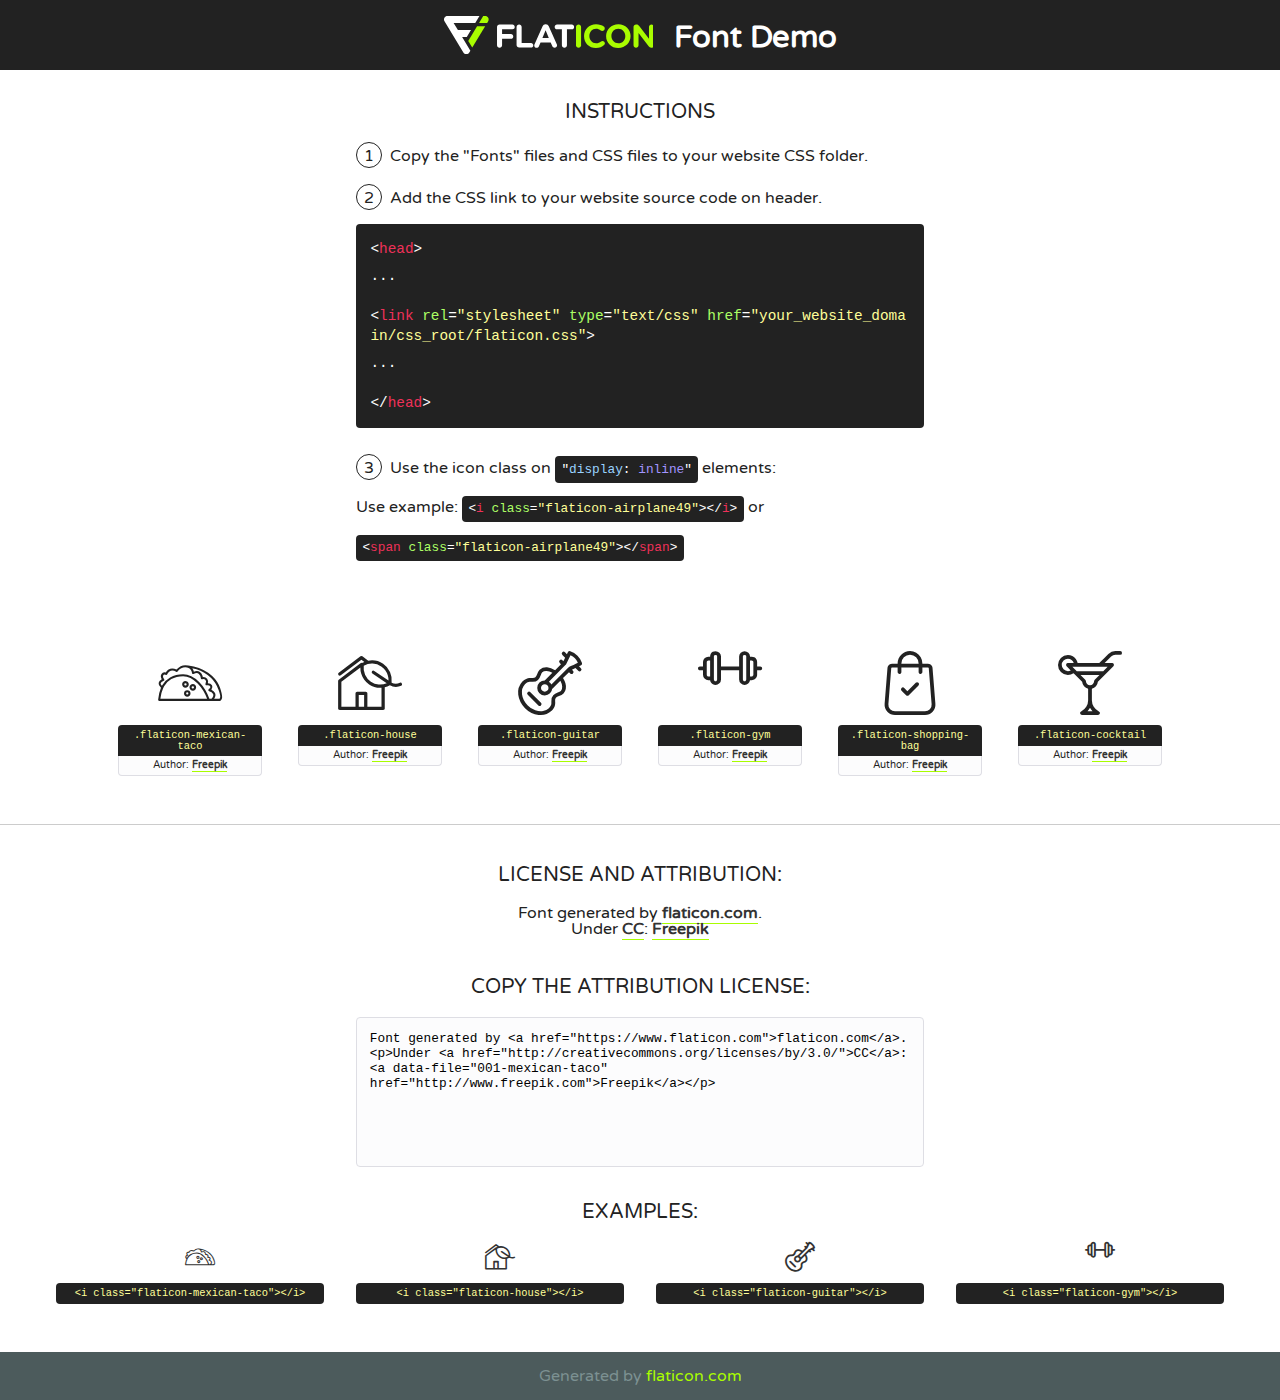
<file: fonts/flaticon/font/flaticon.html>
<!DOCTYPE html>
<!--
  Flaticon icon font: Flaticon
  Creation date: 11/02/2019 11:47
-->
<html>
<!DOCTYPE html>
<html>

<head>
    <title>Flaticon WebFont</title>
    <link href="http://fonts.googleapis.com/css?family=Varela+Round" rel="stylesheet" type="text/css" />
    <link rel="stylesheet" type="text/css" href="flaticon.css">
    <meta charset="UTF-8">
    <style>
    html, body, div, span, applet, object, iframe,
    h1, h2, h3, h4, h5, h6, p, blockquote, pre,
    a, abbr, acronym, address, big, cite, code,
    del, dfn, em, img, ins, kbd, q, s, samp,
    small, strike, strong, sub, sup, tt, var,
    b, u, i, center,
    dl, dt, dd, ol, ul, li,
    fieldset, form, label, legend,
    table, caption, tbody, tfoot, thead, tr, th, td,
    article, aside, canvas, details, embed, 
    figure, figcaption, footer, header, hgroup, 
    menu, nav, output, ruby, section, summary,
    time, mark, audio, video {
        margin: 0;
        padding: 0;
        border: 0;
        font-size: 100%;
        font: inherit;
        vertical-align: baseline;
    }
    /* HTML5 display-role reset for older browsers */
    article, aside, details, figcaption, figure, 
    footer, header, hgroup, menu, nav, section {
        display: block;
    }
    body {
        line-height: 1;
    }
    ol, ul {
        list-style: none;
    }
    blockquote, q {
        quotes: none;
    }
    blockquote:before, blockquote:after,
    q:before, q:after {
        content: '';
        content: none;
    }
    table {
        border-collapse: collapse;
        border-spacing: 0;
    }
    body {
        font-family: 'Varela Round', Helvetica, Arial, sans-serif;
        font-size: 16px;
        color: #222;
    }
    a {
        color: #333;
        border-bottom: 1px solid #a9fd00;
        font-weight: bold;
        text-decoration: none;
    }
    * {
        -moz-box-sizing: border-box;
        -webkit-box-sizing: border-box;
        box-sizing: border-box;
        margin: 0;
        padding: 0;
    }
    [class^="flaticon-"]:before, [class*=" flaticon-"]:before, [class^="flaticon-"]:after, [class*=" flaticon-"]:after {
        font-family: Flaticon;
        font-size: 30px;
        font-style: normal;
        margin-left: 20px;
        color: #333;
    }
    .wrapper {
        max-width: 600px;
        margin: auto;
        padding: 0 1em;
    }
    .title {
        font-size: 1.25em;
        text-align: center;
        margin-bottom: 1em;
        text-transform: uppercase;
    }
    header {
        text-align: center;
        background-color: #222;
        color: #fff;
        padding: 1em;
    }
    header .logo {
        width: 210px;
        height: 38px;
        display: inline-block;
        vertical-align: middle;
        margin-right: 1em;
        border: none;
    }
    header strong {
        font-size: 1.95em;
        font-weight: bold;
        vertical-align: middle;
        margin-top: 5px;
        display: inline-block;
    }
    .demo {
        margin: 2em auto;
        line-height: 1.25em;
    }
    .demo ul li {
        margin-bottom: 1em;
    }
    .demo ul li .num {
        color: #222;
        border-radius: 20px;
        display: inline-block;
        width: 26px;
        padding: 3px;
        height: 26px;
        text-align: center;
        margin-right: 0.5em;
        border: 1px solid #222;
    }
    .demo ul li code {
        background-color: #222;
        border-radius: 4px;
        padding: 0.25em 0.5em;
        display: inline-block;
        color: #fff;
        font-family: Consolas,Monaco,Lucida Console,Liberation Mono,DejaVu Sans Mono,Bitstream Vera Sans Mono,Courier New, monospace;
        font-weight: lighter;
        margin-top: 1em;
        font-size: 0.8em;
        word-break: break-all;
    }
    .demo ul li code.big {
        padding: 1em;
        font-size: 0.9em;
    }
    .demo ul li code .red {
        color: #EF3159;
    }
    .demo ul li code .green {
        color: #ACFF65;
    }
    .demo ul li code .yellow {
        color: #FFFF99;
    }
    .demo ul li code .blue {
        color: #99D3FF;
    }
    .demo ul li code .purple {
        color: #A295FF;
    }
    .demo ul li code .dots {
        margin-top: 0.5em;
        display: block;
    }
    #glyphs {
        border-bottom: 1px solid #ccc;
        padding: 2em 0;
        text-align: center;
    }
    .glyph {
        display: inline-block;
        width: 9em;
        margin: 1em;
        text-align: center;
        vertical-align: top;
        background: #FFF;
    }
    .glyph .glyph-icon {
        padding: 10px;
        display: block;
        font-family:"Flaticon";
        font-size: 64px;
        line-height: 1;
    }
    .glyph .glyph-icon:before {
        font-size: 64px;
        color: #222;
        margin-left: 0;
    }
    .class-name {
        font-size: 0.65em;
        background-color: #222;
        color: #fff;
        border-radius: 4px 4px 0 0;
        padding: 0.5em;
        color: #FFFF99;
        font-family: Consolas,Monaco,Lucida Console,Liberation Mono,DejaVu Sans Mono,Bitstream Vera Sans Mono,Courier New, monospace;
    }
    .author-name {
        font-size: 0.6em;
        background-color: #fcfcfd;
        border: 1px solid #DEDEE4;
        border-top: 0;
        border-radius: 0 0 4px 4px;
        padding: 0.5em;
    }
    .class-name:last-child {
        font-size: 10px;
        color:#888;
    }
    .class-name:last-child a {
        font-size: 10px;
        color:#555;
    }
    .class-name:last-child a:hover {
        color:#a9fd00;
    }
    .glyph > input {
        display: block;
        width: 100px;
        margin: 5px auto;
        text-align: center;
        font-size: 12px;
        cursor: text;
    }
    .glyph > input.icon-input {
        font-family:"Flaticon";
        font-size: 16px;
        margin-bottom: 10px;
    }
    .attribution .title {
        margin-top: 2em;
    }
    .attribution textarea {
        background-color: #fcfcfd;
        padding: 1em;
        border: none;
        box-shadow: none;
        border: 1px solid #DEDEE4;
        border-radius: 4px;
        resize: none;
        width: 100%;
        height: 150px;
        font-size: 0.8em;
        font-family: Consolas,Monaco,Lucida Console,Liberation Mono,DejaVu Sans Mono,Bitstream Vera Sans Mono,Courier New, monospace;
        -webkit-appearance: none;
    }
    .iconsuse {
        margin: 2em auto;
        text-align: center;
        max-width: 1200px;
    }
    .iconsuse:after {
        content: '';
        display: table;
        clear: both;
    }
    .iconsuse .image {
        float: left;
        width: 25%;
        padding: 0 1em;
    }
    .iconsuse .image p {
        margin-bottom: 1em;
    }
    .iconsuse .image span {
        display: block;
        font-size: 0.65em;
        background-color: #222;
        color: #fff;
        border-radius: 4px;
        padding: 0.5em;
        color: #FFFF99;
        margin-top: 1em;
        font-family: Consolas,Monaco,Lucida Console,Liberation Mono,DejaVu Sans Mono,Bitstream Vera Sans Mono,Courier New, monospace;
    }
    #footer {
        text-align: center;
        background-color: #4C5B5C;
        color: #7c9192;
        padding: 1em;
    }
    #footer a {
        border: none;
        color: #a9fd00;
        font-weight: normal;
    }
    @media (max-width: 960px) {
        .iconsuse .image {
            width: 50%;
        }
    }
    @media (max-width: 560px) {
        .iconsuse .image {
            width: 100%;
        }
    }
    </style>
</head>

<body class="characters-off">

    <header>
        <a href="https://www.flaticon.com" target="_blank" class="logo">
            <svg version="1.1" xmlns="http://www.w3.org/2000/svg" xmlns:xlink="http://www.w3.org/1999/xlink" xmlns:a="http://ns.adobe.com/AdobeSVGViewerExtensions/3.0/" viewBox="0 0 560.875 102.036" enable-background="new 0 0 560.875 102.036" xml:space="preserve">
                <defs>
                </defs>
                <g>
                    <g class="letters">
                        <path fill="#ffffff" d="M141.596,29.675c0-3.777,2.985-6.767,6.764-6.767h34.438c3.426,0,6.15,2.728,6.15,6.15
                        c0,3.43-2.724,6.149-6.15,6.149h-27.674v13.091h23.719c3.429,0,6.151,2.724,6.151,6.15c0,3.43-2.723,6.149-6.151,6.149h-23.719
                        v17.574c0,3.773-2.986,6.761-6.764,6.761c-3.779,0-6.764-2.989-6.764-6.761V29.675z"></path>
                        <path fill="#ffffff" d="M193.844,29.149c0-3.781,2.985-6.767,6.764-6.767c3.776,0,6.763,2.985,6.763,6.767v42.957h25.039
                        c3.426,0,6.149,2.726,6.149,6.153c0,3.425-2.723,6.15-6.149,6.15h-31.802c-3.779,0-6.764-2.986-6.764-6.768V29.149z"></path>
                        <path fill="#ffffff" d="M241.891,75.71l21.438-48.407c1.492-3.341,4.215-5.357,7.906-5.357h0.792
                        c3.686,0,6.323,2.017,7.815,5.357l21.439,48.407c0.436,0.967,0.701,1.845,0.701,2.723c0,3.602-2.809,6.501-6.414,6.501
                        c-3.161,0-5.269-1.845-6.499-4.655l-4.132-9.661h-27.059l-4.301,10.102c-1.144,2.631-3.426,4.214-6.237,4.214
                        c-3.517,0-6.24-2.81-6.24-6.325C241.1,77.64,241.451,76.677,241.891,75.71z M279.932,58.666l-8.521-20.297l-8.526,20.297H279.932
                        z"></path>
                        <path fill="#ffffff" d="M314.864,35.387H301.86c-3.429,0-6.239-2.813-6.239-6.238c0-3.429,2.811-6.24,6.239-6.24h39.533
                        c3.426,0,6.237,2.811,6.237,6.24c0,3.425-2.811,6.238-6.237,6.238h-13.001v42.785c0,3.773-2.99,6.761-6.764,6.761
                        c-3.779,0-6.764-2.989-6.764-6.761V35.387z"></path>
                        <path fill="#A9FD00" d="M352.615,29.149c0-3.781,2.985-6.767,6.767-6.767c3.774,0,6.761,2.985,6.761,6.767v49.024
                        c0,3.773-2.987,6.761-6.761,6.761c-3.781,0-6.767-2.989-6.767-6.761V29.149z"></path>
                        <path fill="#A9FD00" d="M374.132,53.836v-0.179c0-17.481,13.178-31.801,32.065-31.801c9.22,0,15.459,2.458,20.557,6.238
                        c1.402,1.054,2.637,2.985,2.637,5.357c0,3.692-2.985,6.59-6.681,6.59c-1.845,0-3.071-0.702-4.044-1.319
                        c-3.776-2.813-7.729-4.393-12.562-4.393c-10.364,0-17.831,8.611-17.831,19.154v0.173c0,10.542,7.291,19.329,17.831,19.329
                        c5.715,0,9.492-1.756,13.359-4.834c1.049-0.874,2.458-1.491,4.039-1.491c3.429,0,6.325,2.813,6.325,6.236
                        c0,2.106-1.056,3.78-2.282,4.834c-5.539,4.834-12.036,7.733-21.878,7.733C387.572,85.464,374.132,71.493,374.132,53.836z"></path>
                        <path fill="#A9FD00" d="M433.009,53.836v-0.179c0-17.481,13.79-31.801,32.766-31.801c18.981,0,32.592,14.143,32.592,31.628v0.173
                        c0,17.483-13.785,31.807-32.769,31.807C446.625,85.464,433.009,71.32,433.009,53.836z M484.224,53.836v-0.179
                        c0-10.539-7.725-19.326-18.626-19.326c-10.893,0-18.449,8.611-18.449,19.154v0.173c0,10.542,7.73,19.329,18.626,19.329
                        C476.676,72.986,484.224,64.378,484.224,53.836z"></path>
                        <path fill="#A9FD00" d="M506.233,29.321c0-3.774,2.99-6.763,6.767-6.763h1.401c3.252,0,5.183,1.583,7.029,3.953l26.093,34.265
                        V29.059c0-3.692,2.99-6.677,6.681-6.677c3.683,0,6.671,2.985,6.671,6.677v48.934c0,3.78-2.987,6.765-6.764,6.765h-0.436
                        c-3.257,0-5.188-1.581-7.034-3.953l-27.056-35.492v32.944c0,3.687-2.985,6.676-6.678,6.676c-3.683,0-6.673-2.989-6.673-6.676
                        V29.321z"></path>
                    </g>
                    <g class="insignia">
                        <path fill="#ffffff" d="M48.372,56.137h12.517l11.156-18.537H37.186L25.688,18.539h57.825L94.668,0H9.271
                        C5.925,0,2.842,1.801,1.198,4.716c-1.644,2.907-1.593,6.482,0.134,9.343l50.38,83.501c1.678,2.781,4.689,4.476,7.938,4.476
                        c3.246,0,6.257-1.695,7.935-4.476l2.898-4.804L48.372,56.137z"></path>
                        <g class="i">
                            <path fill="#A9FD00" d="M93.575,18.539h0.031v0.004l21.652,0.004l2.705-4.488c1.727-2.861,1.778-6.436,0.133-9.343
                            C116.454,1.801,113.371,0,110.026,0h-5.294L93.575,18.539z"></path>
                            <polygon fill="#A9FD00" points="88.291,27.356 64.725,66.486 75.519,84.404 109.942,27.356"></polygon>
                        </g>
                    </g>
                </g>
            </svg>
        </a>
        <strong>Font Demo</strong>
    </header>


    <section class="demo wrapper">

        <p class="title">Instructions</p>

        <ul>
            <li>
                <span class="num">1</span>Copy the "Fonts" files and CSS files to your website CSS folder.
            </li>
            <li>
                <span class="num">2</span>Add the CSS link to your website source code on header.
                <code class="big">
                    &lt;<span class="red">head</span>&gt;
                    <br/><span class="dots">...</span>
                    <br/>&lt;<span class="red">link</span> <span class="green">rel</span>=<span class="yellow">"stylesheet"</span> <span class="green">type</span>=<span class="yellow">"text/css"</span> <span class="green">href</span>=<span class="yellow">"your_website_domain/css_root/flaticon.css"</span>&gt;
                    <br/><span class="dots">...</span>
                    <br/>&lt;/<span class="red">head</span>&gt;
                </code>
            </li>

            <li>
                <p>
                    <span class="num">3</span>Use the icon class on <code>"<span class="blue">display</span>:<span class="purple"> inline</span>"</code> elements:
                    <br />
                    Use example: <code>&lt;<span class="red">i</span> <span class="green">class</span>=<span class="yellow">&quot;flaticon-airplane49&quot;</span>&gt;&lt;/<span class="red">i</span>&gt;</code> or <code>&lt;<span class="red">span</span> <span class="green">class</span>=<span class="yellow">&quot;flaticon-airplane49&quot;</span>&gt;&lt;/<span class="red">span</span>&gt;</code>
            </li>
        </ul>

    </section>




   <section id="glyphs">          
    
      
        <div class="glyph"><div class="glyph-icon flaticon-mexican-taco"></div>
            <div class="class-name">.flaticon-mexican-taco</div>
            <div class="author-name">Author: <a data-file="001-mexican-taco" href="http://www.freepik.com">Freepik</a> </div> 
        </div>        
        
        <div class="glyph"><div class="glyph-icon flaticon-house"></div>
            <div class="class-name">.flaticon-house</div>
            <div class="author-name">Author: <a data-file="002-house" href="http://www.freepik.com">Freepik</a> </div> 
        </div>        
        
        <div class="glyph"><div class="glyph-icon flaticon-guitar"></div>
            <div class="class-name">.flaticon-guitar</div>
            <div class="author-name">Author: <a data-file="003-guitar" href="http://www.freepik.com">Freepik</a> </div> 
        </div>        
        
        <div class="glyph"><div class="glyph-icon flaticon-gym"></div>
            <div class="class-name">.flaticon-gym</div>
            <div class="author-name">Author: <a data-file="004-gym" href="http://www.freepik.com">Freepik</a> </div> 
        </div>        
        
        <div class="glyph"><div class="glyph-icon flaticon-shopping-bag"></div>
            <div class="class-name">.flaticon-shopping-bag</div>
            <div class="author-name">Author: <a data-file="005-shopping-bag" href="http://www.freepik.com">Freepik</a> </div> 
        </div>        
        
        <div class="glyph"><div class="glyph-icon flaticon-cocktail"></div>
            <div class="class-name">.flaticon-cocktail</div>
            <div class="author-name">Author: <a data-file="006-cocktail" href="http://www.freepik.com">Freepik</a> </div> 
        </div>        
        

    </section>



    <section class="attribution wrapper"   style="text-align:center;">

      <div class="title">License and attribution:</div><div class="attrDiv">Font generated by <a href="https://www.flaticon.com">flaticon.com</a>. <div><p>Under <a href="http://creativecommons.org/licenses/by/3.0/">CC</a>: <a data-file="001-mexican-taco" href="http://www.freepik.com">Freepik</a></p>  </div>
      </div>
      <div class="title">Copy the Attribution License:</div>

    <textarea onclick="this.focus();this.select();">Font generated by &lt;a href=&quot;https://www.flaticon.com&quot;&gt;flaticon.com&lt;/a&gt;. <p>Under <a href="http://creativecommons.org/licenses/by/3.0/">CC</a>: <a data-file="001-mexican-taco" href="http://www.freepik.com">Freepik</a></p>  
     </textarea>

    </section>

    <section class="iconsuse">

          <div class="title">Examples:</div>            
             
            <div class="image">
                <p>
                    <i class="glyph-icon flaticon-mexican-taco"></i> 
                    <span>&lt;i class=&quot;flaticon-mexican-taco&quot;&gt;&lt;/i&gt;</span>
                </p>
            </div>
            
            <div class="image">
                <p>
                    <i class="glyph-icon flaticon-house"></i> 
                    <span>&lt;i class=&quot;flaticon-house&quot;&gt;&lt;/i&gt;</span>
                </p>
            </div>
            
            <div class="image">
                <p>
                    <i class="glyph-icon flaticon-guitar"></i> 
                    <span>&lt;i class=&quot;flaticon-guitar&quot;&gt;&lt;/i&gt;</span>
                </p>
            </div>
            
            <div class="image">
                <p>
                    <i class="glyph-icon flaticon-gym"></i> 
                    <span>&lt;i class=&quot;flaticon-gym&quot;&gt;&lt;/i&gt;</span>
                </p>
            </div>
                       
        </div>
                            
    </section>

<div id="footer">
    <div>Generated by <a href="https://www.flaticon.com">flaticon.com</a>
    </div>
</div>



</body>
</html>
</file>
<file: fonts/icomoon/style.css>
@font-face {
  font-family: 'icomoon';
  src:  url('fonts/icomoon.eot?10si43');
  src:  url('fonts/icomoon.eot?10si43#iefix') format('embedded-opentype'),
    url('fonts/icomoon.ttf?10si43') format('truetype'),
    url('fonts/icomoon.woff?10si43') format('woff'),
    url('fonts/icomoon.svg?10si43#icomoon') format('svg');
  font-weight: normal;
  font-style: normal;
}

[class^="icon-"], [class*=" icon-"] {
  /* use !important to prevent issues with browser extensions that change fonts */
  font-family: 'icomoon' !important;
  speak: none;
  font-style: normal;
  font-weight: normal;
  font-variant: normal;
  text-transform: none;
  line-height: 1;

  /* Better Font Rendering =========== */
  -webkit-font-smoothing: antialiased;
  -moz-osx-font-smoothing: grayscale;
}

.icon-asterisk:before {
  content: "\f069";
}
.icon-plus:before {
  content: "\f067";
}
.icon-question:before {
  content: "\f128";
}
.icon-minus:before {
  content: "\f068";
}
.icon-glass:before {
  content: "\f000";
}
.icon-music:before {
  content: "\f001";
}
.icon-search:before {
  content: "\f002";
}
.icon-envelope-o:before {
  content: "\f003";
}
.icon-heart:before {
  content: "\f004";
}
.icon-star:before {
  content: "\f005";
}
.icon-star-o:before {
  content: "\f006";
}
.icon-user:before {
  content: "\f007";
}
.icon-film:before {
  content: "\f008";
}
.icon-th-large:before {
  content: "\f009";
}
.icon-th:before {
  content: "\f00a";
}
.icon-th-list:before {
  content: "\f00b";
}
.icon-check:before {
  content: "\f00c";
}
.icon-close:before {
  content: "\f00d";
}
.icon-remove:before {
  content: "\f00d";
}
.icon-times:before {
  content: "\f00d";
}
.icon-search-plus:before {
  content: "\f00e";
}
.icon-search-minus:before {
  content: "\f010";
}
.icon-power-off:before {
  content: "\f011";
}
.icon-signal:before {
  content: "\f012";
}
.icon-cog:before {
  content: "\f013";
}
.icon-gear:before {
  content: "\f013";
}
.icon-trash-o:before {
  content: "\f014";
}
.icon-home:before {
  content: "\f015";
}
.icon-file-o:before {
  content: "\f016";
}
.icon-clock-o:before {
  content: "\f017";
}
.icon-road:before {
  content: "\f018";
}
.icon-download:before {
  content: "\f019";
}
.icon-arrow-circle-o-down:before {
  content: "\f01a";
}
.icon-arrow-circle-o-up:before {
  content: "\f01b";
}
.icon-inbox:before {
  content: "\f01c";
}
.icon-play-circle-o:before {
  content: "\f01d";
}
.icon-repeat:before {
  content: "\f01e";
}
.icon-rotate-right:before {
  content: "\f01e";
}
.icon-refresh:before {
  content: "\f021";
}
.icon-list-alt:before {
  content: "\f022";
}
.icon-lock:before {
  content: "\f023";
}
.icon-flag:before {
  content: "\f024";
}
.icon-headphones:before {
  content: "\f025";
}
.icon-volume-off:before {
  content: "\f026";
}
.icon-volume-down:before {
  content: "\f027";
}
.icon-volume-up:before {
  content: "\f028";
}
.icon-qrcode:before {
  content: "\f029";
}
.icon-barcode:before {
  content: "\f02a";
}
.icon-tag:before {
  content: "\f02b";
}
.icon-tags:before {
  content: "\f02c";
}
.icon-book:before {
  content: "\f02d";
}
.icon-bookmark:before {
  content: "\f02e";
}
.icon-print:before {
  content: "\f02f";
}
.icon-camera:before {
  content: "\f030";
}
.icon-font:before {
  content: "\f031";
}
.icon-bold:before {
  content: "\f032";
}
.icon-italic:before {
  content: "\f033";
}
.icon-text-height:before {
  content: "\f034";
}
.icon-text-width:before {
  content: "\f035";
}
.icon-align-left:before {
  content: "\f036";
}
.icon-align-center:before {
  content: "\f037";
}
.icon-align-right:before {
  content: "\f038";
}
.icon-align-justify:before {
  content: "\f039";
}
.icon-list:before {
  content: "\f03a";
}
.icon-dedent:before {
  content: "\f03b";
}
.icon-outdent:before {
  content: "\f03b";
}
.icon-indent:before {
  content: "\f03c";
}
.icon-video-camera:before {
  content: "\f03d";
}
.icon-image:before {
  content: "\f03e";
}
.icon-photo:before {
  content: "\f03e";
}
.icon-picture-o:before {
  content: "\f03e";
}
.icon-pencil:before {
  content: "\f040";
}
.icon-map-marker:before {
  content: "\f041";
}
.icon-adjust:before {
  content: "\f042";
}
.icon-tint:before {
  content: "\f043";
}
.icon-edit:before {
  content: "\f044";
}
.icon-pencil-square-o:before {
  content: "\f044";
}
.icon-share-square-o:before {
  content: "\f045";
}
.icon-check-square-o:before {
  content: "\f046";
}
.icon-arrows:before {
  content: "\f047";
}
.icon-step-backward:before {
  content: "\f048";
}
.icon-fast-backward:before {
  content: "\f049";
}
.icon-backward:before {
  content: "\f04a";
}
.icon-play:before {
  content: "\f04b";
}
.icon-pause:before {
  content: "\f04c";
}
.icon-stop:before {
  content: "\f04d";
}
.icon-forward:before {
  content: "\f04e";
}
.icon-fast-forward:before {
  content: "\f050";
}
.icon-step-forward:before {
  content: "\f051";
}
.icon-eject:before {
  content: "\f052";
}
.icon-chevron-left:before {
  content: "\f053";
}
.icon-chevron-right:before {
  content: "\f054";
}
.icon-plus-circle:before {
  content: "\f055";
}
.icon-minus-circle:before {
  content: "\f056";
}
.icon-times-circle:before {
  content: "\f057";
}
.icon-check-circle:before {
  content: "\f058";
}
.icon-question-circle:before {
  content: "\f059";
}
.icon-info-circle:before {
  content: "\f05a";
}
.icon-crosshairs:before {
  content: "\f05b";
}
.icon-times-circle-o:before {
  content: "\f05c";
}
.icon-check-circle-o:before {
  content: "\f05d";
}
.icon-ban:before {
  content: "\f05e";
}
.icon-arrow-left:before {
  content: "\f060";
}
.icon-arrow-right:before {
  content: "\f061";
}
.icon-arrow-up:before {
  content: "\f062";
}
.icon-arrow-down:before {
  content: "\f063";
}
.icon-mail-forward:before {
  content: "\f064";
}
.icon-share:before {
  content: "\f064";
}
.icon-expand:before {
  content: "\f065";
}
.icon-compress:before {
  content: "\f066";
}
.icon-exclamation-circle:before {
  content: "\f06a";
}
.icon-gift:before {
  content: "\f06b";
}
.icon-leaf:before {
  content: "\f06c";
}
.icon-fire:before {
  content: "\f06d";
}
.icon-eye:before {
  content: "\f06e";
}
.icon-eye-slash:before {
  content: "\f070";
}
.icon-exclamation-triangle:before {
  content: "\f071";
}
.icon-warning:before {
  content: "\f071";
}
.icon-plane:before {
  content: "\f072";
}
.icon-calendar:before {
  content: "\f073";
}
.icon-random:before {
  content: "\f074";
}
.icon-comment:before {
  content: "\f075";
}
.icon-magnet:before {
  content: "\f076";
}
.icon-chevron-up:before {
  content: "\f077";
}
.icon-chevron-down:before {
  content: "\f078";
}
.icon-retweet:before {
  content: "\f079";
}
.icon-shopping-cart:before {
  content: "\f07a";
}
.icon-folder:before {
  content: "\f07b";
}
.icon-folder-open:before {
  content: "\f07c";
}
.icon-arrows-v:before {
  content: "\f07d";
}
.icon-arrows-h:before {
  content: "\f07e";
}
.icon-bar-chart:before {
  content: "\f080";
}
.icon-bar-chart-o:before {
  content: "\f080";
}
.icon-twitter-square:before {
  content: "\f081";
}
.icon-facebook-square:before {
  content: "\f082";
}
.icon-camera-retro:before {
  content: "\f083";
}
.icon-key:before {
  content: "\f084";
}
.icon-cogs:before {
  content: "\f085";
}
.icon-gears:before {
  content: "\f085";
}
.icon-comments:before {
  content: "\f086";
}
.icon-thumbs-o-up:before {
  content: "\f087";
}
.icon-thumbs-o-down:before {
  content: "\f088";
}
.icon-star-half:before {
  content: "\f089";
}
.icon-heart-o:before {
  content: "\f08a";
}
.icon-sign-out:before {
  content: "\f08b";
}
.icon-linkedin-square:before {
  content: "\f08c";
}
.icon-thumb-tack:before {
  content: "\f08d";
}
.icon-external-link:before {
  content: "\f08e";
}
.icon-sign-in:before {
  content: "\f090";
}
.icon-trophy:before {
  content: "\f091";
}
.icon-github-square:before {
  content: "\f092";
}
.icon-upload:before {
  content: "\f093";
}
.icon-lemon-o:before {
  content: "\f094";
}
.icon-phone:before {
  content: "\f095";
}
.icon-square-o:before {
  content: "\f096";
}
.icon-bookmark-o:before {
  content: "\f097";
}
.icon-phone-square:before {
  content: "\f098";
}
.icon-twitter:before {
  content: "\f099";
}
.icon-facebook:before {
  content: "\f09a";
}
.icon-facebook-f:before {
  content: "\f09a";
}
.icon-github:before {
  content: "\f09b";
}
.icon-unlock:before {
  content: "\f09c";
}
.icon-credit-card:before {
  content: "\f09d";
}
.icon-feed:before {
  content: "\f09e";
}
.icon-rss:before {
  content: "\f09e";
}
.icon-hdd-o:before {
  content: "\f0a0";
}
.icon-bullhorn:before {
  content: "\f0a1";
}
.icon-bell-o:before {
  content: "\f0a2";
}
.icon-certificate:before {
  content: "\f0a3";
}
.icon-hand-o-right:before {
  content: "\f0a4";
}
.icon-hand-o-left:before {
  content: "\f0a5";
}
.icon-hand-o-up:before {
  content: "\f0a6";
}
.icon-hand-o-down:before {
  content: "\f0a7";
}
.icon-arrow-circle-left:before {
  content: "\f0a8";
}
.icon-arrow-circle-right:before {
  content: "\f0a9";
}
.icon-arrow-circle-up:before {
  content: "\f0aa";
}
.icon-arrow-circle-down:before {
  content: "\f0ab";
}
.icon-globe:before {
  content: "\f0ac";
}
.icon-wrench:before {
  content: "\f0ad";
}
.icon-tasks:before {
  content: "\f0ae";
}
.icon-filter:before {
  content: "\f0b0";
}
.icon-briefcase:before {
  content: "\f0b1";
}
.icon-arrows-alt:before {
  content: "\f0b2";
}
.icon-group:before {
  content: "\f0c0";
}
.icon-users:before {
  content: "\f0c0";
}
.icon-chain:before {
  content: "\f0c1";
}
.icon-link:before {
  content: "\f0c1";
}
.icon-cloud:before {
  content: "\f0c2";
}
.icon-flask:before {
  content: "\f0c3";
}
.icon-cut:before {
  content: "\f0c4";
}
.icon-scissors:before {
  content: "\f0c4";
}
.icon-copy:before {
  content: "\f0c5";
}
.icon-files-o:before {
  content: "\f0c5";
}
.icon-paperclip:before {
  content: "\f0c6";
}
.icon-floppy-o:before {
  content: "\f0c7";
}
.icon-save:before {
  content: "\f0c7";
}
.icon-square:before {
  content: "\f0c8";
}
.icon-bars:before {
  content: "\f0c9";
}
.icon-navicon:before {
  content: "\f0c9";
}
.icon-reorder:before {
  content: "\f0c9";
}
.icon-list-ul:before {
  content: "\f0ca";
}
.icon-list-ol:before {
  content: "\f0cb";
}
.icon-strikethrough:before {
  content: "\f0cc";
}
.icon-underline:before {
  content: "\f0cd";
}
.icon-table:before {
  content: "\f0ce";
}
.icon-magic:before {
  content: "\f0d0";
}
.icon-truck:before {
  content: "\f0d1";
}
.icon-pinterest:before {
  content: "\f0d2";
}
.icon-pinterest-square:before {
  content: "\f0d3";
}
.icon-google-plus-square:before {
  content: "\f0d4";
}
.icon-google-plus:before {
  content: "\f0d5";
}
.icon-money:before {
  content: "\f0d6";
}
.icon-caret-down:before {
  content: "\f0d7";
}
.icon-caret-up:before {
  content: "\f0d8";
}
.icon-caret-left:before {
  content: "\f0d9";
}
.icon-caret-right:before {
  content: "\f0da";
}
.icon-columns:before {
  content: "\f0db";
}
.icon-sort:before {
  content: "\f0dc";
}
.icon-unsorted:before {
  content: "\f0dc";
}
.icon-sort-desc:before {
  content: "\f0dd";
}
.icon-sort-down:before {
  content: "\f0dd";
}
.icon-sort-asc:before {
  content: "\f0de";
}
.icon-sort-up:before {
  content: "\f0de";
}
.icon-envelope:before {
  content: "\f0e0";
}
.icon-linkedin:before {
  content: "\f0e1";
}
.icon-rotate-left:before {
  content: "\f0e2";
}
.icon-undo:before {
  content: "\f0e2";
}
.icon-gavel:before {
  content: "\f0e3";
}
.icon-legal:before {
  content: "\f0e3";
}
.icon-dashboard:before {
  content: "\f0e4";
}
.icon-tachometer:before {
  content: "\f0e4";
}
.icon-comment-o:before {
  content: "\f0e5";
}
.icon-comments-o:before {
  content: "\f0e6";
}
.icon-bolt:before {
  content: "\f0e7";
}
.icon-flash:before {
  content: "\f0e7";
}
.icon-sitemap:before {
  content: "\f0e8";
}
.icon-umbrella:before {
  content: "\f0e9";
}
.icon-clipboard:before {
  content: "\f0ea";
}
.icon-paste:before {
  content: "\f0ea";
}
.icon-lightbulb-o:before {
  content: "\f0eb";
}
.icon-exchange:before {
  content: "\f0ec";
}
.icon-cloud-download:before {
  content: "\f0ed";
}
.icon-cloud-upload:before {
  content: "\f0ee";
}
.icon-user-md:before {
  content: "\f0f0";
}
.icon-stethoscope:before {
  content: "\f0f1";
}
.icon-suitcase:before {
  content: "\f0f2";
}
.icon-bell:before {
  content: "\f0f3";
}
.icon-coffee:before {
  content: "\f0f4";
}
.icon-cutlery:before {
  content: "\f0f5";
}
.icon-file-text-o:before {
  content: "\f0f6";
}
.icon-building-o:before {
  content: "\f0f7";
}
.icon-hospital-o:before {
  content: "\f0f8";
}
.icon-ambulance:before {
  content: "\f0f9";
}
.icon-medkit:before {
  content: "\f0fa";
}
.icon-fighter-jet:before {
  content: "\f0fb";
}
.icon-beer:before {
  content: "\f0fc";
}
.icon-h-square:before {
  content: "\f0fd";
}
.icon-plus-square:before {
  content: "\f0fe";
}
.icon-angle-double-left:before {
  content: "\f100";
}
.icon-angle-double-right:before {
  content: "\f101";
}
.icon-angle-double-up:before {
  content: "\f102";
}
.icon-angle-double-down:before {
  content: "\f103";
}
.icon-angle-left:before {
  content: "\f104";
}
.icon-angle-right:before {
  content: "\f105";
}
.icon-angle-up:before {
  content: "\f106";
}
.icon-angle-down:before {
  content: "\f107";
}
.icon-desktop:before {
  content: "\f108";
}
.icon-laptop:before {
  content: "\f109";
}
.icon-tablet:before {
  content: "\f10a";
}
.icon-mobile:before {
  content: "\f10b";
}
.icon-mobile-phone:before {
  content: "\f10b";
}
.icon-circle-o:before {
  content: "\f10c";
}
.icon-quote-left:before {
  content: "\f10d";
}
.icon-quote-right:before {
  content: "\f10e";
}
.icon-spinner:before {
  content: "\f110";
}
.icon-circle:before {
  content: "\f111";
}
.icon-mail-reply:before {
  content: "\f112";
}
.icon-reply:before {
  content: "\f112";
}
.icon-github-alt:before {
  content: "\f113";
}
.icon-folder-o:before {
  content: "\f114";
}
.icon-folder-open-o:before {
  content: "\f115";
}
.icon-smile-o:before {
  content: "\f118";
}
.icon-frown-o:before {
  content: "\f119";
}
.icon-meh-o:before {
  content: "\f11a";
}
.icon-gamepad:before {
  content: "\f11b";
}
.icon-keyboard-o:before {
  content: "\f11c";
}
.icon-flag-o:before {
  content: "\f11d";
}
.icon-flag-checkered:before {
  content: "\f11e";
}
.icon-terminal:before {
  content: "\f120";
}
.icon-code:before {
  content: "\f121";
}
.icon-mail-reply-all:before {
  content: "\f122";
}
.icon-reply-all:before {
  content: "\f122";
}
.icon-star-half-empty:before {
  content: "\f123";
}
.icon-star-half-full:before {
  content: "\f123";
}
.icon-star-half-o:before {
  content: "\f123";
}
.icon-location-arrow:before {
  content: "\f124";
}
.icon-crop:before {
  content: "\f125";
}
.icon-code-fork:before {
  content: "\f126";
}
.icon-chain-broken:before {
  content: "\f127";
}
.icon-unlink:before {
  content: "\f127";
}
.icon-info:before {
  content: "\f129";
}
.icon-exclamation:before {
  content: "\f12a";
}
.icon-superscript:before {
  content: "\f12b";
}
.icon-subscript:before {
  content: "\f12c";
}
.icon-eraser:before {
  content: "\f12d";
}
.icon-puzzle-piece:before {
  content: "\f12e";
}
.icon-microphone:before {
  content: "\f130";
}
.icon-microphone-slash:before {
  content: "\f131";
}
.icon-shield:before {
  content: "\f132";
}
.icon-calendar-o:before {
  content: "\f133";
}
.icon-fire-extinguisher:before {
  content: "\f134";
}
.icon-rocket:before {
  content: "\f135";
}
.icon-maxcdn:before {
  content: "\f136";
}
.icon-chevron-circle-left:before {
  content: "\f137";
}
.icon-chevron-circle-right:before {
  content: "\f138";
}
.icon-chevron-circle-up:before {
  content: "\f139";
}
.icon-chevron-circle-down:before {
  content: "\f13a";
}
.icon-html5:before {
  content: "\f13b";
}
.icon-css3:before {
  content: "\f13c";
}
.icon-anchor:before {
  content: "\f13d";
}
.icon-unlock-alt:before {
  content: "\f13e";
}
.icon-bullseye:before {
  content: "\f140";
}
.icon-ellipsis-h:before {
  content: "\f141";
}
.icon-ellipsis-v:before {
  content: "\f142";
}
.icon-rss-square:before {
  content: "\f143";
}
.icon-play-circle:before {
  content: "\f144";
}
.icon-ticket:before {
  content: "\f145";
}
.icon-minus-square:before {
  content: "\f146";
}
.icon-minus-square-o:before {
  content: "\f147";
}
.icon-level-up:before {
  content: "\f148";
}
.icon-level-down:before {
  content: "\f149";
}
.icon-check-square:before {
  content: "\f14a";
}
.icon-pencil-square:before {
  content: "\f14b";
}
.icon-external-link-square:before {
  content: "\f14c";
}
.icon-share-square:before {
  content: "\f14d";
}
.icon-compass:before {
  content: "\f14e";
}
.icon-caret-square-o-down:before {
  content: "\f150";
}
.icon-toggle-down:before {
  content: "\f150";
}
.icon-caret-square-o-up:before {
  content: "\f151";
}
.icon-toggle-up:before {
  content: "\f151";
}
.icon-caret-square-o-right:before {
  content: "\f152";
}
.icon-toggle-right:before {
  content: "\f152";
}
.icon-eur:before {
  content: "\f153";
}
.icon-euro:before {
  content: "\f153";
}
.icon-gbp:before {
  content: "\f154";
}
.icon-dollar:before {
  content: "\f155";
}
.icon-usd:before {
  content: "\f155";
}
.icon-inr:before {
  content: "\f156";
}
.icon-rupee:before {
  content: "\f156";
}
.icon-cny:before {
  content: "\f157";
}
.icon-jpy:before {
  content: "\f157";
}
.icon-rmb:before {
  content: "\f157";
}
.icon-yen:before {
  content: "\f157";
}
.icon-rouble:before {
  content: "\f158";
}
.icon-rub:before {
  content: "\f158";
}
.icon-ruble:before {
  content: "\f158";
}
.icon-krw:before {
  content: "\f159";
}
.icon-won:before {
  content: "\f159";
}
.icon-bitcoin:before {
  content: "\f15a";
}
.icon-btc:before {
  content: "\f15a";
}
.icon-file:before {
  content: "\f15b";
}
.icon-file-text:before {
  content: "\f15c";
}
.icon-sort-alpha-asc:before {
  content: "\f15d";
}
.icon-sort-alpha-desc:before {
  content: "\f15e";
}
.icon-sort-amount-asc:before {
  content: "\f160";
}
.icon-sort-amount-desc:before {
  content: "\f161";
}
.icon-sort-numeric-asc:before {
  content: "\f162";
}
.icon-sort-numeric-desc:before {
  content: "\f163";
}
.icon-thumbs-up:before {
  content: "\f164";
}
.icon-thumbs-down:before {
  content: "\f165";
}
.icon-youtube-square:before {
  content: "\f166";
}
.icon-youtube:before {
  content: "\f167";
}
.icon-xing:before {
  content: "\f168";
}
.icon-xing-square:before {
  content: "\f169";
}
.icon-youtube-play:before {
  content: "\f16a";
}
.icon-dropbox:before {
  content: "\f16b";
}
.icon-stack-overflow:before {
  content: "\f16c";
}
.icon-instagram:before {
  content: "\f16d";
}
.icon-flickr:before {
  content: "\f16e";
}
.icon-adn:before {
  content: "\f170";
}
.icon-bitbucket:before {
  content: "\f171";
}
.icon-bitbucket-square:before {
  content: "\f172";
}
.icon-tumblr:before {
  content: "\f173";
}
.icon-tumblr-square:before {
  content: "\f174";
}
.icon-long-arrow-down:before {
  content: "\f175";
}
.icon-long-arrow-up:before {
  content: "\f176";
}
.icon-long-arrow-left:before {
  content: "\f177";
}
.icon-long-arrow-right:before {
  content: "\f178";
}
.icon-apple:before {
  content: "\f179";
}
.icon-windows:before {
  content: "\f17a";
}
.icon-android:before {
  content: "\f17b";
}
.icon-linux:before {
  content: "\f17c";
}
.icon-dribbble:before {
  content: "\f17d";
}
.icon-skype:before {
  content: "\f17e";
}
.icon-foursquare:before {
  content: "\f180";
}
.icon-trello:before {
  content: "\f181";
}
.icon-female:before {
  content: "\f182";
}
.icon-male:before {
  content: "\f183";
}
.icon-gittip:before {
  content: "\f184";
}
.icon-gratipay:before {
  content: "\f184";
}
.icon-sun-o:before {
  content: "\f185";
}
.icon-moon-o:before {
  content: "\f186";
}
.icon-archive:before {
  content: "\f187";
}
.icon-bug:before {
  content: "\f188";
}
.icon-vk:before {
  content: "\f189";
}
.icon-weibo:before {
  content: "\f18a";
}
.icon-renren:before {
  content: "\f18b";
}
.icon-pagelines:before {
  content: "\f18c";
}
.icon-stack-exchange:before {
  content: "\f18d";
}
.icon-arrow-circle-o-right:before {
  content: "\f18e";
}
.icon-arrow-circle-o-left:before {
  content: "\f190";
}
.icon-caret-square-o-left:before {
  content: "\f191";
}
.icon-toggle-left:before {
  content: "\f191";
}
.icon-dot-circle-o:before {
  content: "\f192";
}
.icon-wheelchair:before {
  content: "\f193";
}
.icon-vimeo-square:before {
  content: "\f194";
}
.icon-try:before {
  content: "\f195";
}
.icon-turkish-lira:before {
  content: "\f195";
}
.icon-plus-square-o:before {
  content: "\f196";
}
.icon-space-shuttle:before {
  content: "\f197";
}
.icon-slack:before {
  content: "\f198";
}
.icon-envelope-square:before {
  content: "\f199";
}
.icon-wordpress:before {
  content: "\f19a";
}
.icon-openid:before {
  content: "\f19b";
}
.icon-bank:before {
  content: "\f19c";
}
.icon-institution:before {
  content: "\f19c";
}
.icon-university:before {
  content: "\f19c";
}
.icon-graduation-cap:before {
  content: "\f19d";
}
.icon-mortar-board:before {
  content: "\f19d";
}
.icon-yahoo:before {
  content: "\f19e";
}
.icon-google:before {
  content: "\f1a0";
}
.icon-reddit:before {
  content: "\f1a1";
}
.icon-reddit-square:before {
  content: "\f1a2";
}
.icon-stumbleupon-circle:before {
  content: "\f1a3";
}
.icon-stumbleupon:before {
  content: "\f1a4";
}
.icon-delicious:before {
  content: "\f1a5";
}
.icon-digg:before {
  content: "\f1a6";
}
.icon-pied-piper-pp:before {
  content: "\f1a7";
}
.icon-pied-piper-alt:before {
  content: "\f1a8";
}
.icon-drupal:before {
  content: "\f1a9";
}
.icon-joomla:before {
  content: "\f1aa";
}
.icon-language:before {
  content: "\f1ab";
}
.icon-fax:before {
  content: "\f1ac";
}
.icon-building:before {
  content: "\f1ad";
}
.icon-child:before {
  content: "\f1ae";
}
.icon-paw:before {
  content: "\f1b0";
}
.icon-spoon:before {
  content: "\f1b1";
}
.icon-cube:before {
  content: "\f1b2";
}
.icon-cubes:before {
  content: "\f1b3";
}
.icon-behance:before {
  content: "\f1b4";
}
.icon-behance-square:before {
  content: "\f1b5";
}
.icon-steam:before {
  content: "\f1b6";
}
.icon-steam-square:before {
  content: "\f1b7";
}
.icon-recycle:before {
  content: "\f1b8";
}
.icon-automobile:before {
  content: "\f1b9";
}
.icon-car:before {
  content: "\f1b9";
}
.icon-cab:before {
  content: "\f1ba";
}
.icon-taxi:before {
  content: "\f1ba";
}
.icon-tree:before {
  content: "\f1bb";
}
.icon-spotify:before {
  content: "\f1bc";
}
.icon-deviantart:before {
  content: "\f1bd";
}
.icon-soundcloud:before {
  content: "\f1be";
}
.icon-database:before {
  content: "\f1c0";
}
.icon-file-pdf-o:before {
  content: "\f1c1";
}
.icon-file-word-o:before {
  content: "\f1c2";
}
.icon-file-excel-o:before {
  content: "\f1c3";
}
.icon-file-powerpoint-o:before {
  content: "\f1c4";
}
.icon-file-image-o:before {
  content: "\f1c5";
}
.icon-file-photo-o:before {
  content: "\f1c5";
}
.icon-file-picture-o:before {
  content: "\f1c5";
}
.icon-file-archive-o:before {
  content: "\f1c6";
}
.icon-file-zip-o:before {
  content: "\f1c6";
}
.icon-file-audio-o:before {
  content: "\f1c7";
}
.icon-file-sound-o:before {
  content: "\f1c7";
}
.icon-file-movie-o:before {
  content: "\f1c8";
}
.icon-file-video-o:before {
  content: "\f1c8";
}
.icon-file-code-o:before {
  content: "\f1c9";
}
.icon-vine:before {
  content: "\f1ca";
}
.icon-codepen:before {
  content: "\f1cb";
}
.icon-jsfiddle:before {
  content: "\f1cc";
}
.icon-life-bouy:before {
  content: "\f1cd";
}
.icon-life-buoy:before {
  content: "\f1cd";
}
.icon-life-ring:before {
  content: "\f1cd";
}
.icon-life-saver:before {
  content: "\f1cd";
}
.icon-support:before {
  content: "\f1cd";
}
.icon-circle-o-notch:before {
  content: "\f1ce";
}
.icon-ra:before {
  content: "\f1d0";
}
.icon-rebel:before {
  content: "\f1d0";
}
.icon-resistance:before {
  content: "\f1d0";
}
.icon-empire:before {
  content: "\f1d1";
}
.icon-ge:before {
  content: "\f1d1";
}
.icon-git-square:before {
  content: "\f1d2";
}
.icon-git:before {
  content: "\f1d3";
}
.icon-hacker-news:before {
  content: "\f1d4";
}
.icon-y-combinator-square:before {
  content: "\f1d4";
}
.icon-yc-square:before {
  content: "\f1d4";
}
.icon-tencent-weibo:before {
  content: "\f1d5";
}
.icon-qq:before {
  content: "\f1d6";
}
.icon-wechat:before {
  content: "\f1d7";
}
.icon-weixin:before {
  content: "\f1d7";
}
.icon-paper-plane:before {
  content: "\f1d8";
}
.icon-send:before {
  content: "\f1d8";
}
.icon-paper-plane-o:before {
  content: "\f1d9";
}
.icon-send-o:before {
  content: "\f1d9";
}
.icon-history:before {
  content: "\f1da";
}
.icon-circle-thin:before {
  content: "\f1db";
}
.icon-header:before {
  content: "\f1dc";
}
.icon-paragraph:before {
  content: "\f1dd";
}
.icon-sliders:before {
  content: "\f1de";
}
.icon-share-alt:before {
  content: "\f1e0";
}
.icon-share-alt-square:before {
  content: "\f1e1";
}
.icon-bomb:before {
  content: "\f1e2";
}
.icon-futbol-o:before {
  content: "\f1e3";
}
.icon-soccer-ball-o:before {
  content: "\f1e3";
}
.icon-tty:before {
  content: "\f1e4";
}
.icon-binoculars:before {
  content: "\f1e5";
}
.icon-plug:before {
  content: "\f1e6";
}
.icon-slideshare:before {
  content: "\f1e7";
}
.icon-twitch:before {
  content: "\f1e8";
}
.icon-yelp:before {
  content: "\f1e9";
}
.icon-newspaper-o:before {
  content: "\f1ea";
}
.icon-wifi:before {
  content: "\f1eb";
}
.icon-calculator:before {
  content: "\f1ec";
}
.icon-paypal:before {
  content: "\f1ed";
}
.icon-google-wallet:before {
  content: "\f1ee";
}
.icon-cc-visa:before {
  content: "\f1f0";
}
.icon-cc-mastercard:before {
  content: "\f1f1";
}
.icon-cc-discover:before {
  content: "\f1f2";
}
.icon-cc-amex:before {
  content: "\f1f3";
}
.icon-cc-paypal:before {
  content: "\f1f4";
}
.icon-cc-stripe:before {
  content: "\f1f5";
}
.icon-bell-slash:before {
  content: "\f1f6";
}
.icon-bell-slash-o:before {
  content: "\f1f7";
}
.icon-trash:before {
  content: "\f1f8";
}
.icon-copyright:before {
  content: "\f1f9";
}
.icon-at:before {
  content: "\f1fa";
}
.icon-eyedropper:before {
  content: "\f1fb";
}
.icon-paint-brush:before {
  content: "\f1fc";
}
.icon-birthday-cake:before {
  content: "\f1fd";
}
.icon-area-chart:before {
  content: "\f1fe";
}
.icon-pie-chart:before {
  content: "\f200";
}
.icon-line-chart:before {
  content: "\f201";
}
.icon-lastfm:before {
  content: "\f202";
}
.icon-lastfm-square:before {
  content: "\f203";
}
.icon-toggle-off:before {
  content: "\f204";
}
.icon-toggle-on:before {
  content: "\f205";
}
.icon-bicycle:before {
  content: "\f206";
}
.icon-bus:before {
  content: "\f207";
}
.icon-ioxhost:before {
  content: "\f208";
}
.icon-angellist:before {
  content: "\f209";
}
.icon-cc:before {
  content: "\f20a";
}
.icon-ils:before {
  content: "\f20b";
}
.icon-shekel:before {
  content: "\f20b";
}
.icon-sheqel:before {
  content: "\f20b";
}
.icon-meanpath:before {
  content: "\f20c";
}
.icon-buysellads:before {
  content: "\f20d";
}
.icon-connectdevelop:before {
  content: "\f20e";
}
.icon-dashcube:before {
  content: "\f210";
}
.icon-forumbee:before {
  content: "\f211";
}
.icon-leanpub:before {
  content: "\f212";
}
.icon-sellsy:before {
  content: "\f213";
}
.icon-shirtsinbulk:before {
  content: "\f214";
}
.icon-simplybuilt:before {
  content: "\f215";
}
.icon-skyatlas:before {
  content: "\f216";
}
.icon-cart-plus:before {
  content: "\f217";
}
.icon-cart-arrow-down:before {
  content: "\f218";
}
.icon-diamond:before {
  content: "\f219";
}
.icon-ship:before {
  content: "\f21a";
}
.icon-user-secret:before {
  content: "\f21b";
}
.icon-motorcycle:before {
  content: "\f21c";
}
.icon-street-view:before {
  content: "\f21d";
}
.icon-heartbeat:before {
  content: "\f21e";
}
.icon-venus:before {
  content: "\f221";
}
.icon-mars:before {
  content: "\f222";
}
.icon-mercury:before {
  content: "\f223";
}
.icon-intersex:before {
  content: "\f224";
}
.icon-transgender:before {
  content: "\f224";
}
.icon-transgender-alt:before {
  content: "\f225";
}
.icon-venus-double:before {
  content: "\f226";
}
.icon-mars-double:before {
  content: "\f227";
}
.icon-venus-mars:before {
  content: "\f228";
}
.icon-mars-stroke:before {
  content: "\f229";
}
.icon-mars-stroke-v:before {
  content: "\f22a";
}
.icon-mars-stroke-h:before {
  content: "\f22b";
}
.icon-neuter:before {
  content: "\f22c";
}
.icon-genderless:before {
  content: "\f22d";
}
.icon-facebook-official:before {
  content: "\f230";
}
.icon-pinterest-p:before {
  content: "\f231";
}
.icon-whatsapp:before {
  content: "\f232";
}
.icon-server:before {
  content: "\f233";
}
.icon-user-plus:before {
  content: "\f234";
}
.icon-user-times:before {
  content: "\f235";
}
.icon-bed:before {
  content: "\f236";
}
.icon-hotel:before {
  content: "\f236";
}
.icon-viacoin:before {
  content: "\f237";
}
.icon-train:before {
  content: "\f238";
}
.icon-subway:before {
  content: "\f239";
}
.icon-medium:before {
  content: "\f23a";
}
.icon-y-combinator:before {
  content: "\f23b";
}
.icon-yc:before {
  content: "\f23b";
}
.icon-optin-monster:before {
  content: "\f23c";
}
.icon-opencart:before {
  content: "\f23d";
}
.icon-expeditedssl:before {
  content: "\f23e";
}
.icon-battery:before {
  content: "\f240";
}
.icon-battery-4:before {
  content: "\f240";
}
.icon-battery-full:before {
  content: "\f240";
}
.icon-battery-3:before {
  content: "\f241";
}
.icon-battery-three-quarters:before {
  content: "\f241";
}
.icon-battery-2:before {
  content: "\f242";
}
.icon-battery-half:before {
  content: "\f242";
}
.icon-battery-1:before {
  content: "\f243";
}
.icon-battery-quarter:before {
  content: "\f243";
}
.icon-battery-0:before {
  content: "\f244";
}
.icon-battery-empty:before {
  content: "\f244";
}
.icon-mouse-pointer:before {
  content: "\f245";
}
.icon-i-cursor:before {
  content: "\f246";
}
.icon-object-group:before {
  content: "\f247";
}
.icon-object-ungroup:before {
  content: "\f248";
}
.icon-sticky-note:before {
  content: "\f249";
}
.icon-sticky-note-o:before {
  content: "\f24a";
}
.icon-cc-jcb:before {
  content: "\f24b";
}
.icon-cc-diners-club:before {
  content: "\f24c";
}
.icon-clone:before {
  content: "\f24d";
}
.icon-balance-scale:before {
  content: "\f24e";
}
.icon-hourglass-o:before {
  content: "\f250";
}
.icon-hourglass-1:before {
  content: "\f251";
}
.icon-hourglass-start:before {
  content: "\f251";
}
.icon-hourglass-2:before {
  content: "\f252";
}
.icon-hourglass-half:before {
  content: "\f252";
}
.icon-hourglass-3:before {
  content: "\f253";
}
.icon-hourglass-end:before {
  content: "\f253";
}
.icon-hourglass:before {
  content: "\f254";
}
.icon-hand-grab-o:before {
  content: "\f255";
}
.icon-hand-rock-o:before {
  content: "\f255";
}
.icon-hand-paper-o:before {
  content: "\f256";
}
.icon-hand-stop-o:before {
  content: "\f256";
}
.icon-hand-scissors-o:before {
  content: "\f257";
}
.icon-hand-lizard-o:before {
  content: "\f258";
}
.icon-hand-spock-o:before {
  content: "\f259";
}
.icon-hand-pointer-o:before {
  content: "\f25a";
}
.icon-hand-peace-o:before {
  content: "\f25b";
}
.icon-trademark:before {
  content: "\f25c";
}
.icon-registered:before {
  content: "\f25d";
}
.icon-creative-commons:before {
  content: "\f25e";
}
.icon-gg:before {
  content: "\f260";
}
.icon-gg-circle:before {
  content: "\f261";
}
.icon-tripadvisor:before {
  content: "\f262";
}
.icon-odnoklassniki:before {
  content: "\f263";
}
.icon-odnoklassniki-square:before {
  content: "\f264";
}
.icon-get-pocket:before {
  content: "\f265";
}
.icon-wikipedia-w:before {
  content: "\f266";
}
.icon-safari:before {
  content: "\f267";
}
.icon-chrome:before {
  content: "\f268";
}
.icon-firefox:before {
  content: "\f269";
}
.icon-opera:before {
  content: "\f26a";
}
.icon-internet-explorer:before {
  content: "\f26b";
}
.icon-television:before {
  content: "\f26c";
}
.icon-tv:before {
  content: "\f26c";
}
.icon-contao:before {
  content: "\f26d";
}
.icon-500px:before {
  content: "\f26e";
}
.icon-amazon:before {
  content: "\f270";
}
.icon-calendar-plus-o:before {
  content: "\f271";
}
.icon-calendar-minus-o:before {
  content: "\f272";
}
.icon-calendar-times-o:before {
  content: "\f273";
}
.icon-calendar-check-o:before {
  content: "\f274";
}
.icon-industry:before {
  content: "\f275";
}
.icon-map-pin:before {
  content: "\f276";
}
.icon-map-signs:before {
  content: "\f277";
}
.icon-map-o:before {
  content: "\f278";
}
.icon-map:before {
  content: "\f279";
}
.icon-commenting:before {
  content: "\f27a";
}
.icon-commenting-o:before {
  content: "\f27b";
}
.icon-houzz:before {
  content: "\f27c";
}
.icon-vimeo:before {
  content: "\f27d";
}
.icon-black-tie:before {
  content: "\f27e";
}
.icon-fonticons:before {
  content: "\f280";
}
.icon-reddit-alien:before {
  content: "\f281";
}
.icon-edge:before {
  content: "\f282";
}
.icon-credit-card-alt:before {
  content: "\f283";
}
.icon-codiepie:before {
  content: "\f284";
}
.icon-modx:before {
  content: "\f285";
}
.icon-fort-awesome:before {
  content: "\f286";
}
.icon-usb:before {
  content: "\f287";
}
.icon-product-hunt:before {
  content: "\f288";
}
.icon-mixcloud:before {
  content: "\f289";
}
.icon-scribd:before {
  content: "\f28a";
}
.icon-pause-circle:before {
  content: "\f28b";
}
.icon-pause-circle-o:before {
  content: "\f28c";
}
.icon-stop-circle:before {
  content: "\f28d";
}
.icon-stop-circle-o:before {
  content: "\f28e";
}
.icon-shopping-bag:before {
  content: "\f290";
}
.icon-shopping-basket:before {
  content: "\f291";
}
.icon-hashtag:before {
  content: "\f292";
}
.icon-bluetooth:before {
  content: "\f293";
}
.icon-bluetooth-b:before {
  content: "\f294";
}
.icon-percent:before {
  content: "\f295";
}
.icon-gitlab:before {
  content: "\f296";
}
.icon-wpbeginner:before {
  content: "\f297";
}
.icon-wpforms:before {
  content: "\f298";
}
.icon-envira:before {
  content: "\f299";
}
.icon-universal-access:before {
  content: "\f29a";
}
.icon-wheelchair-alt:before {
  content: "\f29b";
}
.icon-question-circle-o:before {
  content: "\f29c";
}
.icon-blind:before {
  content: "\f29d";
}
.icon-audio-description:before {
  content: "\f29e";
}
.icon-volume-control-phone:before {
  content: "\f2a0";
}
.icon-braille:before {
  content: "\f2a1";
}
.icon-assistive-listening-systems:before {
  content: "\f2a2";
}
.icon-american-sign-language-interpreting:before {
  content: "\f2a3";
}
.icon-asl-interpreting:before {
  content: "\f2a3";
}
.icon-deaf:before {
  content: "\f2a4";
}
.icon-deafness:before {
  content: "\f2a4";
}
.icon-hard-of-hearing:before {
  content: "\f2a4";
}
.icon-glide:before {
  content: "\f2a5";
}
.icon-glide-g:before {
  content: "\f2a6";
}
.icon-sign-language:before {
  content: "\f2a7";
}
.icon-signing:before {
  content: "\f2a7";
}
.icon-low-vision:before {
  content: "\f2a8";
}
.icon-viadeo:before {
  content: "\f2a9";
}
.icon-viadeo-square:before {
  content: "\f2aa";
}
.icon-snapchat:before {
  content: "\f2ab";
}
.icon-snapchat-ghost:before {
  content: "\f2ac";
}
.icon-snapchat-square:before {
  content: "\f2ad";
}
.icon-pied-piper:before {
  content: "\f2ae";
}
.icon-first-order:before {
  content: "\f2b0";
}
.icon-yoast:before {
  content: "\f2b1";
}
.icon-themeisle:before {
  content: "\f2b2";
}
.icon-google-plus-circle:before {
  content: "\f2b3";
}
.icon-google-plus-official:before {
  content: "\f2b3";
}
.icon-fa:before {
  content: "\f2b4";
}
.icon-font-awesome:before {
  content: "\f2b4";
}
.icon-handshake-o:before {
  content: "\f2b5";
}
.icon-envelope-open:before {
  content: "\f2b6";
}
.icon-envelope-open-o:before {
  content: "\f2b7";
}
.icon-linode:before {
  content: "\f2b8";
}
.icon-address-book:before {
  content: "\f2b9";
}
.icon-address-book-o:before {
  content: "\f2ba";
}
.icon-address-card:before {
  content: "\f2bb";
}
.icon-vcard:before {
  content: "\f2bb";
}
.icon-address-card-o:before {
  content: "\f2bc";
}
.icon-vcard-o:before {
  content: "\f2bc";
}
.icon-user-circle:before {
  content: "\f2bd";
}
.icon-user-circle-o:before {
  content: "\f2be";
}
.icon-user-o:before {
  content: "\f2c0";
}
.icon-id-badge:before {
  content: "\f2c1";
}
.icon-drivers-license:before {
  content: "\f2c2";
}
.icon-id-card:before {
  content: "\f2c2";
}
.icon-drivers-license-o:before {
  content: "\f2c3";
}
.icon-id-card-o:before {
  content: "\f2c3";
}
.icon-quora:before {
  content: "\f2c4";
}
.icon-free-code-camp:before {
  content: "\f2c5";
}
.icon-telegram:before {
  content: "\f2c6";
}
.icon-thermometer:before {
  content: "\f2c7";
}
.icon-thermometer-4:before {
  content: "\f2c7";
}
.icon-thermometer-full:before {
  content: "\f2c7";
}
.icon-thermometer-3:before {
  content: "\f2c8";
}
.icon-thermometer-three-quarters:before {
  content: "\f2c8";
}
.icon-thermometer-2:before {
  content: "\f2c9";
}
.icon-thermometer-half:before {
  content: "\f2c9";
}
.icon-thermometer-1:before {
  content: "\f2ca";
}
.icon-thermometer-quarter:before {
  content: "\f2ca";
}
.icon-thermometer-0:before {
  content: "\f2cb";
}
.icon-thermometer-empty:before {
  content: "\f2cb";
}
.icon-shower:before {
  content: "\f2cc";
}
.icon-bath:before {
  content: "\f2cd";
}
.icon-bathtub:before {
  content: "\f2cd";
}
.icon-s15:before {
  content: "\f2cd";
}
.icon-podcast:before {
  content: "\f2ce";
}
.icon-window-maximize:before {
  content: "\f2d0";
}
.icon-window-minimize:before {
  content: "\f2d1";
}
.icon-window-restore:before {
  content: "\f2d2";
}
.icon-times-rectangle:before {
  content: "\f2d3";
}
.icon-window-close:before {
  content: "\f2d3";
}
.icon-times-rectangle-o:before {
  content: "\f2d4";
}
.icon-window-close-o:before {
  content: "\f2d4";
}
.icon-bandcamp:before {
  content: "\f2d5";
}
.icon-grav:before {
  content: "\f2d6";
}
.icon-etsy:before {
  content: "\f2d7";
}
.icon-imdb:before {
  content: "\f2d8";
}
.icon-ravelry:before {
  content: "\f2d9";
}
.icon-eercast:before {
  content: "\f2da";
}
.icon-microchip:before {
  content: "\f2db";
}
.icon-snowflake-o:before {
  content: "\f2dc";
}
.icon-superpowers:before {
  content: "\f2dd";
}
.icon-wpexplorer:before {
  content: "\f2de";
}
.icon-meetup:before {
  content: "\f2e0";
}
.icon-3d_rotation:before {
  content: "\e84d";
}
.icon-ac_unit:before {
  content: "\eb3b";
}
.icon-alarm:before {
  content: "\e855";
}
.icon-access_alarms:before {
  content: "\e191";
}
.icon-schedule:before {
  content: "\e8b5";
}
.icon-accessibility:before {
  content: "\e84e";
}
.icon-accessible:before {
  content: "\e914";
}
.icon-account_balance:before {
  content: "\e84f";
}
.icon-account_balance_wallet:before {
  content: "\e850";
}
.icon-account_box:before {
  content: "\e851";
}
.icon-account_circle:before {
  content: "\e853";
}
.icon-adb:before {
  content: "\e60e";
}
.icon-add:before {
  content: "\e145";
}
.icon-add_a_photo:before {
  content: "\e439";
}
.icon-alarm_add:before {
  content: "\e856";
}
.icon-add_alert:before {
  content: "\e003";
}
.icon-add_box:before {
  content: "\e146";
}
.icon-add_circle:before {
  content: "\e147";
}
.icon-control_point:before {
  content: "\e3ba";
}
.icon-add_location:before {
  content: "\e567";
}
.icon-add_shopping_cart:before {
  content: "\e854";
}
.icon-queue:before {
  content: "\e03c";
}
.icon-add_to_queue:before {
  content: "\e05c";
}
.icon-adjust2:before {
  content: "\e39e";
}
.icon-airline_seat_flat:before {
  content: "\e630";
}
.icon-airline_seat_flat_angled:before {
  content: "\e631";
}
.icon-airline_seat_individual_suite:before {
  content: "\e632";
}
.icon-airline_seat_legroom_extra:before {
  content: "\e633";
}
.icon-airline_seat_legroom_normal:before {
  content: "\e634";
}
.icon-airline_seat_legroom_reduced:before {
  content: "\e635";
}
.icon-airline_seat_recline_extra:before {
  content: "\e636";
}
.icon-airline_seat_recline_normal:before {
  content: "\e637";
}
.icon-flight:before {
  content: "\e539";
}
.icon-airplanemode_inactive:before {
  content: "\e194";
}
.icon-airplay:before {
  content: "\e055";
}
.icon-airport_shuttle:before {
  content: "\eb3c";
}
.icon-alarm_off:before {
  content: "\e857";
}
.icon-alarm_on:before {
  content: "\e858";
}
.icon-album:before {
  content: "\e019";
}
.icon-all_inclusive:before {
  content: "\eb3d";
}
.icon-all_out:before {
  content: "\e90b";
}
.icon-android2:before {
  content: "\e859";
}
.icon-announcement:before {
  content: "\e85a";
}
.icon-apps:before {
  content: "\e5c3";
}
.icon-archive2:before {
  content: "\e149";
}
.icon-arrow_back:before {
  content: "\e5c4";
}
.icon-arrow_downward:before {
  content: "\e5db";
}
.icon-arrow_drop_down:before {
  content: "\e5c5";
}
.icon-arrow_drop_down_circle:before {
  content: "\e5c6";
}
.icon-arrow_drop_up:before {
  content: "\e5c7";
}
.icon-arrow_forward:before {
  content: "\e5c8";
}
.icon-arrow_upward:before {
  content: "\e5d8";
}
.icon-art_track:before {
  content: "\e060";
}
.icon-aspect_ratio:before {
  content: "\e85b";
}
.icon-poll:before {
  content: "\e801";
}
.icon-assignment:before {
  content: "\e85d";
}
.icon-assignment_ind:before {
  content: "\e85e";
}
.icon-assignment_late:before {
  content: "\e85f";
}
.icon-assignment_return:before {
  content: "\e860";
}
.icon-assignment_returned:before {
  content: "\e861";
}
.icon-assignment_turned_in:before {
  content: "\e862";
}
.icon-assistant:before {
  content: "\e39f";
}
.icon-flag2:before {
  content: "\e153";
}
.icon-attach_file:before {
  content: "\e226";
}
.icon-attach_money:before {
  content: "\e227";
}
.icon-attachment:before {
  content: "\e2bc";
}
.icon-audiotrack:before {
  content: "\e3a1";
}
.icon-autorenew:before {
  content: "\e863";
}
.icon-av_timer:before {
  content: "\e01b";
}
.icon-backspace:before {
  content: "\e14a";
}
.icon-cloud_upload:before {
  content: "\e2c3";
}
.icon-battery_alert:before {
  content: "\e19c";
}
.icon-battery_charging_full:before {
  content: "\e1a3";
}
.icon-battery_std:before {
  content: "\e1a5";
}
.icon-battery_unknown:before {
  content: "\e1a6";
}
.icon-beach_access:before {
  content: "\eb3e";
}
.icon-beenhere:before {
  content: "\e52d";
}
.icon-block:before {
  content: "\e14b";
}
.icon-bluetooth2:before {
  content: "\e1a7";
}
.icon-bluetooth_searching:before {
  content: "\e1aa";
}
.icon-bluetooth_connected:before {
  content: "\e1a8";
}
.icon-bluetooth_disabled:before {
  content: "\e1a9";
}
.icon-blur_circular:before {
  content: "\e3a2";
}
.icon-blur_linear:before {
  content: "\e3a3";
}
.icon-blur_off:before {
  content: "\e3a4";
}
.icon-blur_on:before {
  content: "\e3a5";
}
.icon-class:before {
  content: "\e86e";
}
.icon-turned_in:before {
  content: "\e8e6";
}
.icon-turned_in_not:before {
  content: "\e8e7";
}
.icon-border_all:before {
  content: "\e228";
}
.icon-border_bottom:before {
  content: "\e229";
}
.icon-border_clear:before {
  content: "\e22a";
}
.icon-border_color:before {
  content: "\e22b";
}
.icon-border_horizontal:before {
  content: "\e22c";
}
.icon-border_inner:before {
  content: "\e22d";
}
.icon-border_left:before {
  content: "\e22e";
}
.icon-border_outer:before {
  content: "\e22f";
}
.icon-border_right:before {
  content: "\e230";
}
.icon-border_style:before {
  content: "\e231";
}
.icon-border_top:before {
  content: "\e232";
}
.icon-border_vertical:before {
  content: "\e233";
}
.icon-branding_watermark:before {
  content: "\e06b";
}
.icon-brightness_1:before {
  content: "\e3a6";
}
.icon-brightness_2:before {
  content: "\e3a7";
}
.icon-brightness_3:before {
  content: "\e3a8";
}
.icon-brightness_4:before {
  content: "\e3a9";
}
.icon-brightness_low:before {
  content: "\e1ad";
}
.icon-brightness_medium:before {
  content: "\e1ae";
}
.icon-brightness_high:before {
  content: "\e1ac";
}
.icon-brightness_auto:before {
  content: "\e1ab";
}
.icon-broken_image:before {
  content: "\e3ad";
}
.icon-brush:before {
  content: "\e3ae";
}
.icon-bubble_chart:before {
  content: "\e6dd";
}
.icon-bug_report:before {
  content: "\e868";
}
.icon-build:before {
  content: "\e869";
}
.icon-burst_mode:before {
  content: "\e43c";
}
.icon-domain:before {
  content: "\e7ee";
}
.icon-business_center:before {
  content: "\eb3f";
}
.icon-cached:before {
  content: "\e86a";
}
.icon-cake:before {
  content: "\e7e9";
}
.icon-phone2:before {
  content: "\e0cd";
}
.icon-call_end:before {
  content: "\e0b1";
}
.icon-call_made:before {
  content: "\e0b2";
}
.icon-merge_type:before {
  content: "\e252";
}
.icon-call_missed:before {
  content: "\e0b4";
}
.icon-call_missed_outgoing:before {
  content: "\e0e4";
}
.icon-call_received:before {
  content: "\e0b5";
}
.icon-call_split:before {
  content: "\e0b6";
}
.icon-call_to_action:before {
  content: "\e06c";
}
.icon-camera2:before {
  content: "\e3af";
}
.icon-photo_camera:before {
  content: "\e412";
}
.icon-camera_enhance:before {
  content: "\e8fc";
}
.icon-camera_front:before {
  content: "\e3b1";
}
.icon-camera_rear:before {
  content: "\e3b2";
}
.icon-camera_roll:before {
  content: "\e3b3";
}
.icon-cancel:before {
  content: "\e5c9";
}
.icon-redeem:before {
  content: "\e8b1";
}
.icon-card_membership:before {
  content: "\e8f7";
}
.icon-card_travel:before {
  content: "\e8f8";
}
.icon-casino:before {
  content: "\eb40";
}
.icon-cast:before {
  content: "\e307";
}
.icon-cast_connected:before {
  content: "\e308";
}
.icon-center_focus_strong:before {
  content: "\e3b4";
}
.icon-center_focus_weak:before {
  content: "\e3b5";
}
.icon-change_history:before {
  content: "\e86b";
}
.icon-chat:before {
  content: "\e0b7";
}
.icon-chat_bubble:before {
  content: "\e0ca";
}
.icon-chat_bubble_outline:before {
  content: "\e0cb";
}
.icon-check2:before {
  content: "\e5ca";
}
.icon-check_box:before {
  content: "\e834";
}
.icon-check_box_outline_blank:before {
  content: "\e835";
}
.icon-check_circle:before {
  content: "\e86c";
}
.icon-navigate_before:before {
  content: "\e408";
}
.icon-navigate_next:before {
  content: "\e409";
}
.icon-child_care:before {
  content: "\eb41";
}
.icon-child_friendly:before {
  content: "\eb42";
}
.icon-chrome_reader_mode:before {
  content: "\e86d";
}
.icon-close2:before {
  content: "\e5cd";
}
.icon-clear_all:before {
  content: "\e0b8";
}
.icon-closed_caption:before {
  content: "\e01c";
}
.icon-wb_cloudy:before {
  content: "\e42d";
}
.icon-cloud_circle:before {
  content: "\e2be";
}
.icon-cloud_done:before {
  content: "\e2bf";
}
.icon-cloud_download:before {
  content: "\e2c0";
}
.icon-cloud_off:before {
  content: "\e2c1";
}
.icon-cloud_queue:before {
  content: "\e2c2";
}
.icon-code2:before {
  content: "\e86f";
}
.icon-photo_library:before {
  content: "\e413";
}
.icon-collections_bookmark:before {
  content: "\e431";
}
.icon-palette:before {
  content: "\e40a";
}
.icon-colorize:before {
  content: "\e3b8";
}
.icon-comment2:before {
  content: "\e0b9";
}
.icon-compare:before {
  content: "\e3b9";
}
.icon-compare_arrows:before {
  content: "\e915";
}
.icon-laptop2:before {
  content: "\e31e";
}
.icon-confirmation_number:before {
  content: "\e638";
}
.icon-contact_mail:before {
  content: "\e0d0";
}
.icon-contact_phone:before {
  content: "\e0cf";
}
.icon-contacts:before {
  content: "\e0ba";
}
.icon-content_copy:before {
  content: "\e14d";
}
.icon-content_cut:before {
  content: "\e14e";
}
.icon-content_paste:before {
  content: "\e14f";
}
.icon-control_point_duplicate:before {
  content: "\e3bb";
}
.icon-copyright2:before {
  content: "\e90c";
}
.icon-mode_edit:before {
  content: "\e254";
}
.icon-create_new_folder:before {
  content: "\e2cc";
}
.icon-payment:before {
  content: "\e8a1";
}
.icon-crop2:before {
  content: "\e3be";
}
.icon-crop_16_9:before {
  content: "\e3bc";
}
.icon-crop_3_2:before {
  content: "\e3bd";
}
.icon-crop_landscape:before {
  content: "\e3c3";
}
.icon-crop_7_5:before {
  content: "\e3c0";
}
.icon-crop_din:before {
  content: "\e3c1";
}
.icon-crop_free:before {
  content: "\e3c2";
}
.icon-crop_original:before {
  content: "\e3c4";
}
.icon-crop_portrait:before {
  content: "\e3c5";
}
.icon-crop_rotate:before {
  content: "\e437";
}
.icon-crop_square:before {
  content: "\e3c6";
}
.icon-dashboard2:before {
  content: "\e871";
}
.icon-data_usage:before {
  content: "\e1af";
}
.icon-date_range:before {
  content: "\e916";
}
.icon-dehaze:before {
  content: "\e3c7";
}
.icon-delete:before {
  content: "\e872";
}
.icon-delete_forever:before {
  content: "\e92b";
}
.icon-delete_sweep:before {
  content: "\e16c";
}
.icon-description:before {
  content: "\e873";
}
.icon-desktop_mac:before {
  content: "\e30b";
}
.icon-desktop_windows:before {
  content: "\e30c";
}
.icon-details:before {
  content: "\e3c8";
}
.icon-developer_board:before {
  content: "\e30d";
}
.icon-developer_mode:before {
  content: "\e1b0";
}
.icon-device_hub:before {
  content: "\e335";
}
.icon-phonelink:before {
  content: "\e326";
}
.icon-devices_other:before {
  content: "\e337";
}
.icon-dialer_sip:before {
  content: "\e0bb";
}
.icon-dialpad:before {
  content: "\e0bc";
}
.icon-directions:before {
  content: "\e52e";
}
.icon-directions_bike:before {
  content: "\e52f";
}
.icon-directions_boat:before {
  content: "\e532";
}
.icon-directions_bus:before {
  content: "\e530";
}
.icon-directions_car:before {
  content: "\e531";
}
.icon-directions_railway:before {
  content: "\e534";
}
.icon-directions_run:before {
  content: "\e566";
}
.icon-directions_transit:before {
  content: "\e535";
}
.icon-directions_walk:before {
  content: "\e536";
}
.icon-disc_full:before {
  content: "\e610";
}
.icon-dns:before {
  content: "\e875";
}
.icon-not_interested:before {
  content: "\e033";
}
.icon-do_not_disturb_alt:before {
  content: "\e611";
}
.icon-do_not_disturb_off:before {
  content: "\e643";
}
.icon-remove_circle:before {
  content: "\e15c";
}
.icon-dock:before {
  content: "\e30e";
}
.icon-done:before {
  content: "\e876";
}
.icon-done_all:before {
  content: "\e877";
}
.icon-donut_large:before {
  content: "\e917";
}
.icon-donut_small:before {
  content: "\e918";
}
.icon-drafts:before {
  content: "\e151";
}
.icon-drag_handle:before {
  content: "\e25d";
}
.icon-time_to_leave:before {
  content: "\e62c";
}
.icon-dvr:before {
  content: "\e1b2";
}
.icon-edit_location:before {
  content: "\e568";
}
.icon-eject2:before {
  content: "\e8fb";
}
.icon-markunread:before {
  content: "\e159";
}
.icon-enhanced_encryption:before {
  content: "\e63f";
}
.icon-equalizer:before {
  content: "\e01d";
}
.icon-error:before {
  content: "\e000";
}
.icon-error_outline:before {
  content: "\e001";
}
.icon-euro_symbol:before {
  content: "\e926";
}
.icon-ev_station:before {
  content: "\e56d";
}
.icon-insert_invitation:before {
  content: "\e24f";
}
.icon-event_available:before {
  content: "\e614";
}
.icon-event_busy:before {
  content: "\e615";
}
.icon-event_note:before {
  content: "\e616";
}
.icon-event_seat:before {
  content: "\e903";
}
.icon-exit_to_app:before {
  content: "\e879";
}
.icon-expand_less:before {
  content: "\e5ce";
}
.icon-expand_more:before {
  content: "\e5cf";
}
.icon-explicit:before {
  content: "\e01e";
}
.icon-explore:before {
  content: "\e87a";
}
.icon-exposure:before {
  content: "\e3ca";
}
.icon-exposure_neg_1:before {
  content: "\e3cb";
}
.icon-exposure_neg_2:before {
  content: "\e3cc";
}
.icon-exposure_plus_1:before {
  content: "\e3cd";
}
.icon-exposure_plus_2:before {
  content: "\e3ce";
}
.icon-exposure_zero:before {
  content: "\e3cf";
}
.icon-extension:before {
  content: "\e87b";
}
.icon-face:before {
  content: "\e87c";
}
.icon-fast_forward:before {
  content: "\e01f";
}
.icon-fast_rewind:before {
  content: "\e020";
}
.icon-favorite:before {
  content: "\e87d";
}
.icon-favorite_border:before {
  content: "\e87e";
}
.icon-featured_play_list:before {
  content: "\e06d";
}
.icon-featured_video:before {
  content: "\e06e";
}
.icon-sms_failed:before {
  content: "\e626";
}
.icon-fiber_dvr:before {
  content: "\e05d";
}
.icon-fiber_manual_record:before {
  content: "\e061";
}
.icon-fiber_new:before {
  content: "\e05e";
}
.icon-fiber_pin:before {
  content: "\e06a";
}
.icon-fiber_smart_record:before {
  content: "\e062";
}
.icon-get_app:before {
  content: "\e884";
}
.icon-file_upload:before {
  content: "\e2c6";
}
.icon-filter2:before {
  content: "\e3d3";
}
.icon-filter_1:before {
  content: "\e3d0";
}
.icon-filter_2:before {
  content: "\e3d1";
}
.icon-filter_3:before {
  content: "\e3d2";
}
.icon-filter_4:before {
  content: "\e3d4";
}
.icon-filter_5:before {
  content: "\e3d5";
}
.icon-filter_6:before {
  content: "\e3d6";
}
.icon-filter_7:before {
  content: "\e3d7";
}
.icon-filter_8:before {
  content: "\e3d8";
}
.icon-filter_9:before {
  content: "\e3d9";
}
.icon-filter_9_plus:before {
  content: "\e3da";
}
.icon-filter_b_and_w:before {
  content: "\e3db";
}
.icon-filter_center_focus:before {
  content: "\e3dc";
}
.icon-filter_drama:before {
  content: "\e3dd";
}
.icon-filter_frames:before {
  content: "\e3de";
}
.icon-terrain:before {
  content: "\e564";
}
.icon-filter_list:before {
  content: "\e152";
}
.icon-filter_none:before {
  content: "\e3e0";
}
.icon-filter_tilt_shift:before {
  content: "\e3e2";
}
.icon-filter_vintage:before {
  content: "\e3e3";
}
.icon-find_in_page:before {
  content: "\e880";
}
.icon-find_replace:before {
  content: "\e881";
}
.icon-fingerprint:before {
  content: "\e90d";
}
.icon-first_page:before {
  content: "\e5dc";
}
.icon-fitness_center:before {
  content: "\eb43";
}
.icon-flare:before {
  content: "\e3e4";
}
.icon-flash_auto:before {
  content: "\e3e5";
}
.icon-flash_off:before {
  content: "\e3e6";
}
.icon-flash_on:before {
  content: "\e3e7";
}
.icon-flight_land:before {
  content: "\e904";
}
.icon-flight_takeoff:before {
  content: "\e905";
}
.icon-flip:before {
  content: "\e3e8";
}
.icon-flip_to_back:before {
  content: "\e882";
}
.icon-flip_to_front:before {
  content: "\e883";
}
.icon-folder2:before {
  content: "\e2c7";
}
.icon-folder_open:before {
  content: "\e2c8";
}
.icon-folder_shared:before {
  content: "\e2c9";
}
.icon-folder_special:before {
  content: "\e617";
}
.icon-font_download:before {
  content: "\e167";
}
.icon-format_align_center:before {
  content: "\e234";
}
.icon-format_align_justify:before {
  content: "\e235";
}
.icon-format_align_left:before {
  content: "\e236";
}
.icon-format_align_right:before {
  content: "\e237";
}
.icon-format_bold:before {
  content: "\e238";
}
.icon-format_clear:before {
  content: "\e239";
}
.icon-format_color_fill:before {
  content: "\e23a";
}
.icon-format_color_reset:before {
  content: "\e23b";
}
.icon-format_color_text:before {
  content: "\e23c";
}
.icon-format_indent_decrease:before {
  content: "\e23d";
}
.icon-format_indent_increase:before {
  content: "\e23e";
}
.icon-format_italic:before {
  content: "\e23f";
}
.icon-format_line_spacing:before {
  content: "\e240";
}
.icon-format_list_bulleted:before {
  content: "\e241";
}
.icon-format_list_numbered:before {
  content: "\e242";
}
.icon-format_paint:before {
  content: "\e243";
}
.icon-format_quote:before {
  content: "\e244";
}
.icon-format_shapes:before {
  content: "\e25e";
}
.icon-format_size:before {
  content: "\e245";
}
.icon-format_strikethrough:before {
  content: "\e246";
}
.icon-format_textdirection_l_to_r:before {
  content: "\e247";
}
.icon-format_textdirection_r_to_l:before {
  content: "\e248";
}
.icon-format_underlined:before {
  content: "\e249";
}
.icon-question_answer:before {
  content: "\e8af";
}
.icon-forward2:before {
  content: "\e154";
}
.icon-forward_10:before {
  content: "\e056";
}
.icon-forward_30:before {
  content: "\e057";
}
.icon-forward_5:before {
  content: "\e058";
}
.icon-free_breakfast:before {
  content: "\eb44";
}
.icon-fullscreen:before {
  content: "\e5d0";
}
.icon-fullscreen_exit:before {
  content: "\e5d1";
}
.icon-functions:before {
  content: "\e24a";
}
.icon-g_translate:before {
  content: "\e927";
}
.icon-games:before {
  content: "\e021";
}
.icon-gavel2:before {
  content: "\e90e";
}
.icon-gesture:before {
  content: "\e155";
}
.icon-gif:before {
  content: "\e908";
}
.icon-goat:before {
  content: "\e900";
}
.icon-golf_course:before {
  content: "\eb45";
}
.icon-my_location:before {
  content: "\e55c";
}
.icon-location_searching:before {
  content: "\e1b7";
}
.icon-location_disabled:before {
  content: "\e1b6";
}
.icon-star2:before {
  content: "\e838";
}
.icon-gradient:before {
  content: "\e3e9";
}
.icon-grain:before {
  content: "\e3ea";
}
.icon-graphic_eq:before {
  content: "\e1b8";
}
.icon-grid_off:before {
  content: "\e3eb";
}
.icon-grid_on:before {
  content: "\e3ec";
}
.icon-people:before {
  content: "\e7fb";
}
.icon-group_add:before {
  content: "\e7f0";
}
.icon-group_work:before {
  content: "\e886";
}
.icon-hd:before {
  content: "\e052";
}
.icon-hdr_off:before {
  content: "\e3ed";
}
.icon-hdr_on:before {
  content: "\e3ee";
}
.icon-hdr_strong:before {
  content: "\e3f1";
}
.icon-hdr_weak:before {
  content: "\e3f2";
}
.icon-headset:before {
  content: "\e310";
}
.icon-headset_mic:before {
  content: "\e311";
}
.icon-healing:before {
  content: "\e3f3";
}
.icon-hearing:before {
  content: "\e023";
}
.icon-help:before {
  content: "\e887";
}
.icon-help_outline:before {
  content: "\e8fd";
}
.icon-high_quality:before {
  content: "\e024";
}
.icon-highlight:before {
  content: "\e25f";
}
.icon-highlight_off:before {
  content: "\e888";
}
.icon-restore:before {
  content: "\e8b3";
}
.icon-home2:before {
  content: "\e88a";
}
.icon-hot_tub:before {
  content: "\eb46";
}
.icon-local_hotel:before {
  content: "\e549";
}
.icon-hourglass_empty:before {
  content: "\e88b";
}
.icon-hourglass_full:before {
  content: "\e88c";
}
.icon-http:before {
  content: "\e902";
}
.icon-lock2:before {
  content: "\e897";
}
.icon-photo2:before {
  content: "\e410";
}
.icon-image_aspect_ratio:before {
  content: "\e3f5";
}
.icon-import_contacts:before {
  content: "\e0e0";
}
.icon-import_export:before {
  content: "\e0c3";
}
.icon-important_devices:before {
  content: "\e912";
}
.icon-inbox2:before {
  content: "\e156";
}
.icon-indeterminate_check_box:before {
  content: "\e909";
}
.icon-info2:before {
  content: "\e88e";
}
.icon-info_outline:before {
  content: "\e88f";
}
.icon-input:before {
  content: "\e890";
}
.icon-insert_comment:before {
  content: "\e24c";
}
.icon-insert_drive_file:before {
  content: "\e24d";
}
.icon-tag_faces:before {
  content: "\e420";
}
.icon-link2:before {
  content: "\e157";
}
.icon-invert_colors:before {
  content: "\e891";
}
.icon-invert_colors_off:before {
  content: "\e0c4";
}
.icon-iso:before {
  content: "\e3f6";
}
.icon-keyboard:before {
  content: "\e312";
}
.icon-keyboard_arrow_down:before {
  content: "\e313";
}
.icon-keyboard_arrow_left:before {
  content: "\e314";
}
.icon-keyboard_arrow_right:before {
  content: "\e315";
}
.icon-keyboard_arrow_up:before {
  content: "\e316";
}
.icon-keyboard_backspace:before {
  content: "\e317";
}
.icon-keyboard_capslock:before {
  content: "\e318";
}
.icon-keyboard_hide:before {
  content: "\e31a";
}
.icon-keyboard_return:before {
  content: "\e31b";
}
.icon-keyboard_tab:before {
  content: "\e31c";
}
.icon-keyboard_voice:before {
  content: "\e31d";
}
.icon-kitchen:before {
  content: "\eb47";
}
.icon-label:before {
  content: "\e892";
}
.icon-label_outline:before {
  content: "\e893";
}
.icon-language2:before {
  content: "\e894";
}
.icon-laptop_chromebook:before {
  content: "\e31f";
}
.icon-laptop_mac:before {
  content: "\e320";
}
.icon-laptop_windows:before {
  content: "\e321";
}
.icon-last_page:before {
  content: "\e5dd";
}
.icon-open_in_new:before {
  content: "\e89e";
}
.icon-layers:before {
  content: "\e53b";
}
.icon-layers_clear:before {
  content: "\e53c";
}
.icon-leak_add:before {
  content: "\e3f8";
}
.icon-leak_remove:before {
  content: "\e3f9";
}
.icon-lens:before {
  content: "\e3fa";
}
.icon-library_books:before {
  content: "\e02f";
}
.icon-library_music:before {
  content: "\e030";
}
.icon-lightbulb_outline:before {
  content: "\e90f";
}
.icon-line_style:before {
  content: "\e919";
}
.icon-line_weight:before {
  content: "\e91a";
}
.icon-linear_scale:before {
  content: "\e260";
}
.icon-linked_camera:before {
  content: "\e438";
}
.icon-list2:before {
  content: "\e896";
}
.icon-live_help:before {
  content: "\e0c6";
}
.icon-live_tv:before {
  content: "\e639";
}
.icon-local_play:before {
  content: "\e553";
}
.icon-local_airport:before {
  content: "\e53d";
}
.icon-local_atm:before {
  content: "\e53e";
}
.icon-local_bar:before {
  content: "\e540";
}
.icon-local_cafe:before {
  content: "\e541";
}
.icon-local_car_wash:before {
  content: "\e542";
}
.icon-local_convenience_store:before {
  content: "\e543";
}
.icon-restaurant_menu:before {
  content: "\e561";
}
.icon-local_drink:before {
  content: "\e544";
}
.icon-local_florist:before {
  content: "\e545";
}
.icon-local_gas_station:before {
  content: "\e546";
}
.icon-shopping_cart:before {
  content: "\e8cc";
}
.icon-local_hospital:before {
  content: "\e548";
}
.icon-local_laundry_service:before {
  content: "\e54a";
}
.icon-local_library:before {
  content: "\e54b";
}
.icon-local_mall:before {
  content: "\e54c";
}
.icon-theaters:before {
  content: "\e8da";
}
.icon-local_offer:before {
  content: "\e54e";
}
.icon-local_parking:before {
  content: "\e54f";
}
.icon-local_pharmacy:before {
  content: "\e550";
}
.icon-local_pizza:before {
  content: "\e552";
}
.icon-print2:before {
  content: "\e8ad";
}
.icon-local_shipping:before {
  content: "\e558";
}
.icon-local_taxi:before {
  content: "\e559";
}
.icon-location_city:before {
  content: "\e7f1";
}
.icon-location_off:before {
  content: "\e0c7";
}
.icon-room:before {
  content: "\e8b4";
}
.icon-lock_open:before {
  content: "\e898";
}
.icon-lock_outline:before {
  content: "\e899";
}
.icon-looks:before {
  content: "\e3fc";
}
.icon-looks_3:before {
  content: "\e3fb";
}
.icon-looks_4:before {
  content: "\e3fd";
}
.icon-looks_5:before {
  content: "\e3fe";
}
.icon-looks_6:before {
  content: "\e3ff";
}
.icon-looks_one:before {
  content: "\e400";
}
.icon-looks_two:before {
  content: "\e401";
}
.icon-sync:before {
  content: "\e627";
}
.icon-loupe:before {
  content: "\e402";
}
.icon-low_priority:before {
  content: "\e16d";
}
.icon-loyalty:before {
  content: "\e89a";
}
.icon-mail_outline:before {
  content: "\e0e1";
}
.icon-map2:before {
  content: "\e55b";
}
.icon-markunread_mailbox:before {
  content: "\e89b";
}
.icon-memory:before {
  content: "\e322";
}
.icon-menu:before {
  content: "\e5d2";
}
.icon-message:before {
  content: "\e0c9";
}
.icon-mic:before {
  content: "\e029";
}
.icon-mic_none:before {
  content: "\e02a";
}
.icon-mic_off:before {
  content: "\e02b";
}
.icon-mms:before {
  content: "\e618";
}
.icon-mode_comment:before {
  content: "\e253";
}
.icon-monetization_on:before {
  content: "\e263";
}
.icon-money_off:before {
  content: "\e25c";
}
.icon-monochrome_photos:before {
  content: "\e403";
}
.icon-mood_bad:before {
  content: "\e7f3";
}
.icon-more:before {
  content: "\e619";
}
.icon-more_horiz:before {
  content: "\e5d3";
}
.icon-more_vert:before {
  content: "\e5d4";
}
.icon-motorcycle2:before {
  content: "\e91b";
}
.icon-mouse:before {
  content: "\e323";
}
.icon-move_to_inbox:before {
  content: "\e168";
}
.icon-movie_creation:before {
  content: "\e404";
}
.icon-movie_filter:before {
  content: "\e43a";
}
.icon-multiline_chart:before {
  content: "\e6df";
}
.icon-music_note:before {
  content: "\e405";
}
.icon-music_video:before {
  content: "\e063";
}
.icon-nature:before {
  content: "\e406";
}
.icon-nature_people:before {
  content: "\e407";
}
.icon-navigation:before {
  content: "\e55d";
}
.icon-near_me:before {
  content: "\e569";
}
.icon-network_cell:before {
  content: "\e1b9";
}
.icon-network_check:before {
  content: "\e640";
}
.icon-network_locked:before {
  content: "\e61a";
}
.icon-network_wifi:before {
  content: "\e1ba";
}
.icon-new_releases:before {
  content: "\e031";
}
.icon-next_week:before {
  content: "\e16a";
}
.icon-nfc:before {
  content: "\e1bb";
}
.icon-no_encryption:before {
  content: "\e641";
}
.icon-signal_cellular_no_sim:before {
  content: "\e1ce";
}
.icon-note:before {
  content: "\e06f";
}
.icon-note_add:before {
  content: "\e89c";
}
.icon-notifications:before {
  content: "\e7f4";
}
.icon-notifications_active:before {
  content: "\e7f7";
}
.icon-notifications_none:before {
  content: "\e7f5";
}
.icon-notifications_off:before {
  content: "\e7f6";
}
.icon-notifications_paused:before {
  content: "\e7f8";
}
.icon-offline_pin:before {
  content: "\e90a";
}
.icon-ondemand_video:before {
  content: "\e63a";
}
.icon-opacity:before {
  content: "\e91c";
}
.icon-open_in_browser:before {
  content: "\e89d";
}
.icon-open_with:before {
  content: "\e89f";
}
.icon-pages:before {
  content: "\e7f9";
}
.icon-pageview:before {
  content: "\e8a0";
}
.icon-pan_tool:before {
  content: "\e925";
}
.icon-panorama:before {
  content: "\e40b";
}
.icon-radio_button_unchecked:before {
  content: "\e836";
}
.icon-panorama_horizontal:before {
  content: "\e40d";
}
.icon-panorama_vertical:before {
  content: "\e40e";
}
.icon-panorama_wide_angle:before {
  content: "\e40f";
}
.icon-party_mode:before {
  content: "\e7fa";
}
.icon-pause2:before {
  content: "\e034";
}
.icon-pause_circle_filled:before {
  content: "\e035";
}
.icon-pause_circle_outline:before {
  content: "\e036";
}
.icon-people_outline:before {
  content: "\e7fc";
}
.icon-perm_camera_mic:before {
  content: "\e8a2";
}
.icon-perm_contact_calendar:before {
  content: "\e8a3";
}
.icon-perm_data_setting:before {
  content: "\e8a4";
}
.icon-perm_device_information:before {
  content: "\e8a5";
}
.icon-person_outline:before {
  content: "\e7ff";
}
.icon-perm_media:before {
  content: "\e8a7";
}
.icon-perm_phone_msg:before {
  content: "\e8a8";
}
.icon-perm_scan_wifi:before {
  content: "\e8a9";
}
.icon-person:before {
  content: "\e7fd";
}
.icon-person_add:before {
  content: "\e7fe";
}
.icon-person_pin:before {
  content: "\e55a";
}
.icon-person_pin_circle:before {
  content: "\e56a";
}
.icon-personal_video:before {
  content: "\e63b";
}
.icon-pets:before {
  content: "\e91d";
}
.icon-phone_android:before {
  content: "\e324";
}
.icon-phone_bluetooth_speaker:before {
  content: "\e61b";
}
.icon-phone_forwarded:before {
  content: "\e61c";
}
.icon-phone_in_talk:before {
  content: "\e61d";
}
.icon-phone_iphone:before {
  content: "\e325";
}
.icon-phone_locked:before {
  content: "\e61e";
}
.icon-phone_missed:before {
  content: "\e61f";
}
.icon-phone_paused:before {
  content: "\e620";
}
.icon-phonelink_erase:before {
  content: "\e0db";
}
.icon-phonelink_lock:before {
  content: "\e0dc";
}
.icon-phonelink_off:before {
  content: "\e327";
}
.icon-phonelink_ring:before {
  content: "\e0dd";
}
.icon-phonelink_setup:before {
  content: "\e0de";
}
.icon-photo_album:before {
  content: "\e411";
}
.icon-photo_filter:before {
  content: "\e43b";
}
.icon-photo_size_select_actual:before {
  content: "\e432";
}
.icon-photo_size_select_large:before {
  content: "\e433";
}
.icon-photo_size_select_small:before {
  content: "\e434";
}
.icon-picture_as_pdf:before {
  content: "\e415";
}
.icon-picture_in_picture:before {
  content: "\e8aa";
}
.icon-picture_in_picture_alt:before {
  content: "\e911";
}
.icon-pie_chart:before {
  content: "\e6c4";
}
.icon-pie_chart_outlined:before {
  content: "\e6c5";
}
.icon-pin_drop:before {
  content: "\e55e";
}
.icon-play_arrow:before {
  content: "\e037";
}
.icon-play_circle_filled:before {
  content: "\e038";
}
.icon-play_circle_outline:before {
  content: "\e039";
}
.icon-play_for_work:before {
  content: "\e906";
}
.icon-playlist_add:before {
  content: "\e03b";
}
.icon-playlist_add_check:before {
  content: "\e065";
}
.icon-playlist_play:before {
  content: "\e05f";
}
.icon-plus_one:before {
  content: "\e800";
}
.icon-polymer:before {
  content: "\e8ab";
}
.icon-pool:before {
  content: "\eb48";
}
.icon-portable_wifi_off:before {
  content: "\e0ce";
}
.icon-portrait:before {
  content: "\e416";
}
.icon-power:before {
  content: "\e63c";
}
.icon-power_input:before {
  content: "\e336";
}
.icon-power_settings_new:before {
  content: "\e8ac";
}
.icon-pregnant_woman:before {
  content: "\e91e";
}
.icon-present_to_all:before {
  content: "\e0df";
}
.icon-priority_high:before {
  content: "\e645";
}
.icon-public:before {
  content: "\e80b";
}
.icon-publish:before {
  content: "\e255";
}
.icon-queue_music:before {
  content: "\e03d";
}
.icon-queue_play_next:before {
  content: "\e066";
}
.icon-radio:before {
  content: "\e03e";
}
.icon-radio_button_checked:before {
  content: "\e837";
}
.icon-rate_review:before {
  content: "\e560";
}
.icon-receipt:before {
  content: "\e8b0";
}
.icon-recent_actors:before {
  content: "\e03f";
}
.icon-record_voice_over:before {
  content: "\e91f";
}
.icon-redo:before {
  content: "\e15a";
}
.icon-refresh2:before {
  content: "\e5d5";
}
.icon-remove2:before {
  content: "\e15b";
}
.icon-remove_circle_outline:before {
  content: "\e15d";
}
.icon-remove_from_queue:before {
  content: "\e067";
}
.icon-visibility:before {
  content: "\e8f4";
}
.icon-remove_shopping_cart:before {
  content: "\e928";
}
.icon-reorder2:before {
  content: "\e8fe";
}
.icon-repeat2:before {
  content: "\e040";
}
.icon-repeat_one:before {
  content: "\e041";
}
.icon-replay:before {
  content: "\e042";
}
.icon-replay_10:before {
  content: "\e059";
}
.icon-replay_30:before {
  content: "\e05a";
}
.icon-replay_5:before {
  content: "\e05b";
}
.icon-reply2:before {
  content: "\e15e";
}
.icon-reply_all:before {
  content: "\e15f";
}
.icon-report:before {
  content: "\e160";
}
.icon-warning2:before {
  content: "\e002";
}
.icon-restaurant:before {
  content: "\e56c";
}
.icon-restore_page:before {
  content: "\e929";
}
.icon-ring_volume:before {
  content: "\e0d1";
}
.icon-room_service:before {
  content: "\eb49";
}
.icon-rotate_90_degrees_ccw:before {
  content: "\e418";
}
.icon-rotate_left:before {
  content: "\e419";
}
.icon-rotate_right:before {
  content: "\e41a";
}
.icon-rounded_corner:before {
  content: "\e920";
}
.icon-router:before {
  content: "\e328";
}
.icon-rowing:before {
  content: "\e921";
}
.icon-rss_feed:before {
  content: "\e0e5";
}
.icon-rv_hookup:before {
  content: "\e642";
}
.icon-satellite:before {
  content: "\e562";
}
.icon-save2:before {
  content: "\e161";
}
.icon-scanner:before {
  content: "\e329";
}
.icon-school:before {
  content: "\e80c";
}
.icon-screen_lock_landscape:before {
  content: "\e1be";
}
.icon-screen_lock_portrait:before {
  content: "\e1bf";
}
.icon-screen_lock_rotation:before {
  content: "\e1c0";
}
.icon-screen_rotation:before {
  content: "\e1c1";
}
.icon-screen_share:before {
  content: "\e0e2";
}
.icon-sd_storage:before {
  content: "\e1c2";
}
.icon-search2:before {
  content: "\e8b6";
}
.icon-security:before {
  content: "\e32a";
}
.icon-select_all:before {
  content: "\e162";
}
.icon-send2:before {
  content: "\e163";
}
.icon-sentiment_dissatisfied:before {
  content: "\e811";
}
.icon-sentiment_neutral:before {
  content: "\e812";
}
.icon-sentiment_satisfied:before {
  content: "\e813";
}
.icon-sentiment_very_dissatisfied:before {
  content: "\e814";
}
.icon-sentiment_very_satisfied:before {
  content: "\e815";
}
.icon-settings:before {
  content: "\e8b8";
}
.icon-settings_applications:before {
  content: "\e8b9";
}
.icon-settings_backup_restore:before {
  content: "\e8ba";
}
.icon-settings_bluetooth:before {
  content: "\e8bb";
}
.icon-settings_brightness:before {
  content: "\e8bd";
}
.icon-settings_cell:before {
  content: "\e8bc";
}
.icon-settings_ethernet:before {
  content: "\e8be";
}
.icon-settings_input_antenna:before {
  content: "\e8bf";
}
.icon-settings_input_composite:before {
  content: "\e8c1";
}
.icon-settings_input_hdmi:before {
  content: "\e8c2";
}
.icon-settings_input_svideo:before {
  content: "\e8c3";
}
.icon-settings_overscan:before {
  content: "\e8c4";
}
.icon-settings_phone:before {
  content: "\e8c5";
}
.icon-settings_power:before {
  content: "\e8c6";
}
.icon-settings_remote:before {
  content: "\e8c7";
}
.icon-settings_system_daydream:before {
  content: "\e1c3";
}
.icon-settings_voice:before {
  content: "\e8c8";
}
.icon-share2:before {
  content: "\e80d";
}
.icon-shop:before {
  content: "\e8c9";
}
.icon-shop_two:before {
  content: "\e8ca";
}
.icon-shopping_basket:before {
  content: "\e8cb";
}
.icon-short_text:before {
  content: "\e261";
}
.icon-show_chart:before {
  content: "\e6e1";
}
.icon-shuffle:before {
  content: "\e043";
}
.icon-signal_cellular_4_bar:before {
  content: "\e1c8";
}
.icon-signal_cellular_connected_no_internet_4_bar:before {
  content: "\e1cd";
}
.icon-signal_cellular_null:before {
  content: "\e1cf";
}
.icon-signal_cellular_off:before {
  content: "\e1d0";
}
.icon-signal_wifi_4_bar:before {
  content: "\e1d8";
}
.icon-signal_wifi_4_bar_lock:before {
  content: "\e1d9";
}
.icon-signal_wifi_off:before {
  content: "\e1da";
}
.icon-sim_card:before {
  content: "\e32b";
}
.icon-sim_card_alert:before {
  content: "\e624";
}
.icon-skip_next:before {
  content: "\e044";
}
.icon-skip_previous:before {
  content: "\e045";
}
.icon-slideshow:before {
  content: "\e41b";
}
.icon-slow_motion_video:before {
  content: "\e068";
}
.icon-stay_primary_portrait:before {
  content: "\e0d6";
}
.icon-smoke_free:before {
  content: "\eb4a";
}
.icon-smoking_rooms:before {
  content: "\eb4b";
}
.icon-textsms:before {
  content: "\e0d8";
}
.icon-snooze:before {
  content: "\e046";
}
.icon-sort2:before {
  content: "\e164";
}
.icon-sort_by_alpha:before {
  content: "\e053";
}
.icon-spa:before {
  content: "\eb4c";
}
.icon-space_bar:before {
  content: "\e256";
}
.icon-speaker:before {
  content: "\e32d";
}
.icon-speaker_group:before {
  content: "\e32e";
}
.icon-speaker_notes:before {
  content: "\e8cd";
}
.icon-speaker_notes_off:before {
  content: "\e92a";
}
.icon-speaker_phone:before {
  content: "\e0d2";
}
.icon-spellcheck:before {
  content: "\e8ce";
}
.icon-star_border:before {
  content: "\e83a";
}
.icon-star_half:before {
  content: "\e839";
}
.icon-stars:before {
  content: "\e8d0";
}
.icon-stay_primary_landscape:before {
  content: "\e0d5";
}
.icon-stop2:before {
  content: "\e047";
}
.icon-stop_screen_share:before {
  content: "\e0e3";
}
.icon-storage:before {
  content: "\e1db";
}
.icon-store_mall_directory:before {
  content: "\e563";
}
.icon-straighten:before {
  content: "\e41c";
}
.icon-streetview:before {
  content: "\e56e";
}
.icon-strikethrough_s:before {
  content: "\e257";
}
.icon-style:before {
  content: "\e41d";
}
.icon-subdirectory_arrow_left:before {
  content: "\e5d9";
}
.icon-subdirectory_arrow_right:before {
  content: "\e5da";
}
.icon-subject:before {
  content: "\e8d2";
}
.icon-subscriptions:before {
  content: "\e064";
}
.icon-subtitles:before {
  content: "\e048";
}
.icon-subway2:before {
  content: "\e56f";
}
.icon-supervisor_account:before {
  content: "\e8d3";
}
.icon-surround_sound:before {
  content: "\e049";
}
.icon-swap_calls:before {
  content: "\e0d7";
}
.icon-swap_horiz:before {
  content: "\e8d4";
}
.icon-swap_vert:before {
  content: "\e8d5";
}
.icon-swap_vertical_circle:before {
  content: "\e8d6";
}
.icon-switch_camera:before {
  content: "\e41e";
}
.icon-switch_video:before {
  content: "\e41f";
}
.icon-sync_disabled:before {
  content: "\e628";
}
.icon-sync_problem:before {
  content: "\e629";
}
.icon-system_update:before {
  content: "\e62a";
}
.icon-system_update_alt:before {
  content: "\e8d7";
}
.icon-tab:before {
  content: "\e8d8";
}
.icon-tab_unselected:before {
  content: "\e8d9";
}
.icon-tablet2:before {
  content: "\e32f";
}
.icon-tablet_android:before {
  content: "\e330";
}
.icon-tablet_mac:before {
  content: "\e331";
}
.icon-tap_and_play:before {
  content: "\e62b";
}
.icon-text_fields:before {
  content: "\e262";
}
.icon-text_format:before {
  content: "\e165";
}
.icon-texture:before {
  content: "\e421";
}
.icon-thumb_down:before {
  content: "\e8db";
}
.icon-thumb_up:before {
  content: "\e8dc";
}
.icon-thumbs_up_down:before {
  content: "\e8dd";
}
.icon-timelapse:before {
  content: "\e422";
}
.icon-timeline:before {
  content: "\e922";
}
.icon-timer:before {
  content: "\e425";
}
.icon-timer_10:before {
  content: "\e423";
}
.icon-timer_3:before {
  content: "\e424";
}
.icon-timer_off:before {
  content: "\e426";
}
.icon-title:before {
  content: "\e264";
}
.icon-toc:before {
  content: "\e8de";
}
.icon-today:before {
  content: "\e8df";
}
.icon-toll:before {
  content: "\e8e0";
}
.icon-tonality:before {
  content: "\e427";
}
.icon-touch_app:before {
  content: "\e913";
}
.icon-toys:before {
  content: "\e332";
}
.icon-track_changes:before {
  content: "\e8e1";
}
.icon-traffic:before {
  content: "\e565";
}
.icon-train2:before {
  content: "\e570";
}
.icon-tram:before {
  content: "\e571";
}
.icon-transfer_within_a_station:before {
  content: "\e572";
}
.icon-transform:before {
  content: "\e428";
}
.icon-translate:before {
  content: "\e8e2";
}
.icon-trending_down:before {
  content: "\e8e3";
}
.icon-trending_flat:before {
  content: "\e8e4";
}
.icon-trending_up:before {
  content: "\e8e5";
}
.icon-tune:before {
  content: "\e429";
}
.icon-tv2:before {
  content: "\e333";
}
.icon-unarchive:before {
  content: "\e169";
}
.icon-undo2:before {
  content: "\e166";
}
.icon-unfold_less:before {
  content: "\e5d6";
}
.icon-unfold_more:before {
  content: "\e5d7";
}
.icon-update:before {
  content: "\e923";
}
.icon-usb2:before {
  content: "\e1e0";
}
.icon-verified_user:before {
  content: "\e8e8";
}
.icon-vertical_align_bottom:before {
  content: "\e258";
}
.icon-vertical_align_center:before {
  content: "\e259";
}
.icon-vertical_align_top:before {
  content: "\e25a";
}
.icon-vibration:before {
  content: "\e62d";
}
.icon-video_call:before {
  content: "\e070";
}
.icon-video_label:before {
  content: "\e071";
}
.icon-video_library:before {
  content: "\e04a";
}
.icon-videocam:before {
  content: "\e04b";
}
.icon-videocam_off:before {
  content: "\e04c";
}
.icon-videogame_asset:before {
  content: "\e338";
}
.icon-view_agenda:before {
  content: "\e8e9";
}
.icon-view_array:before {
  content: "\e8ea";
}
.icon-view_carousel:before {
  content: "\e8eb";
}
.icon-view_column:before {
  content: "\e8ec";
}
.icon-view_comfy:before {
  content: "\e42a";
}
.icon-view_compact:before {
  content: "\e42b";
}
.icon-view_day:before {
  content: "\e8ed";
}
.icon-view_headline:before {
  content: "\e8ee";
}
.icon-view_list:before {
  content: "\e8ef";
}
.icon-view_module:before {
  content: "\e8f0";
}
.icon-view_quilt:before {
  content: "\e8f1";
}
.icon-view_stream:before {
  content: "\e8f2";
}
.icon-view_week:before {
  content: "\e8f3";
}
.icon-vignette:before {
  content: "\e435";
}
.icon-visibility_off:before {
  content: "\e8f5";
}
.icon-voice_chat:before {
  content: "\e62e";
}
.icon-voicemail:before {
  content: "\e0d9";
}
.icon-volume_down:before {
  content: "\e04d";
}
.icon-volume_mute:before {
  content: "\e04e";
}
.icon-volume_off:before {
  content: "\e04f";
}
.icon-volume_up:before {
  content: "\e050";
}
.icon-vpn_key:before {
  content: "\e0da";
}
.icon-vpn_lock:before {
  content: "\e62f";
}
.icon-wallpaper:before {
  content: "\e1bc";
}
.icon-watch:before {
  content: "\e334";
}
.icon-watch_later:before {
  content: "\e924";
}
.icon-wb_auto:before {
  content: "\e42c";
}
.icon-wb_incandescent:before {
  content: "\e42e";
}
.icon-wb_iridescent:before {
  content: "\e436";
}
.icon-wb_sunny:before {
  content: "\e430";
}
.icon-wc:before {
  content: "\e63d";
}
.icon-web:before {
  content: "\e051";
}
.icon-web_asset:before {
  content: "\e069";
}
.icon-weekend:before {
  content: "\e16b";
}
.icon-whatshot:before {
  content: "\e80e";
}
.icon-widgets:before {
  content: "\e1bd";
}
.icon-wifi2:before {
  content: "\e63e";
}
.icon-wifi_lock:before {
  content: "\e1e1";
}
.icon-wifi_tethering:before {
  content: "\e1e2";
}
.icon-work:before {
  content: "\e8f9";
}
.icon-wrap_text:before {
  content: "\e25b";
}
.icon-youtube_searched_for:before {
  content: "\e8fa";
}
.icon-zoom_in:before {
  content: "\e8ff";
}
.icon-zoom_out:before {
  content: "\e901";
}
.icon-zoom_out_map:before {
  content: "\e56b";
}
</file>
<file: fonts/flaticon/font/flaticon.css>
/*
  	Flaticon icon font: Flaticon
  	Creation date: 11/02/2019 11:47
  	*/

@font-face {
  font-family: "Flaticon";
  src: url("./Flaticon.eot");
  src: url("./Flaticon.eot?#iefix") format("embedded-opentype"),
       url("./Flaticon.woff2") format("woff2"),
       url("./Flaticon.woff") format("woff"),
       url("./Flaticon.ttf") format("truetype"),
       url("./Flaticon.svg#Flaticon") format("svg");
  font-weight: normal;
  font-style: normal;
}

@media screen and (-webkit-min-device-pixel-ratio:0) {
  @font-face {
    font-family: "Flaticon";
    src: url("./Flaticon.svg#Flaticon") format("svg");
  }
}

[class^="flaticon-"]:before, [class*=" flaticon-"]:before,
[class^="flaticon-"]:after, [class*=" flaticon-"]:after {   
  font-family: Flaticon;
        font-style: normal;
  font-weight: normal;
  font-variant: normal;
  text-transform: none;
  line-height: 1;

  /* Better Font Rendering =========== */
  -webkit-font-smoothing: antialiased;
  -moz-osx-font-smoothing: grayscale;
}

.flaticon-mexican-taco:before { content: "\f100"; }
.flaticon-house:before { content: "\f101"; }
.flaticon-guitar:before { content: "\f102"; }
.flaticon-gym:before { content: "\f103"; }
.flaticon-shopping-bag:before { content: "\f104"; }
.flaticon-cocktail:before { content: "\f105"; }
</file>
<file: css/style.css>
/* Custom Edit */
.video-container {
  position: relative;
  padding-bottom: 56.25%;
  padding-top: 30px;
  height: 0;
  overflow: hidden;
  margin-bottom: 2rem;
}

.video-container iframe,
.video-container object,
.video-container embed {
  position: absolute;
  top: 0;
  left: 0;
  width: 100%;
  height: 100%;
}
/* End Custom Edit */

/* Base */
body {
  line-height: 1.7;
  color: gray;
  font-weight: 400;
  font-size: 1rem;
}

::-moz-selection {
  background: #000;
  color: #fff;
}

::selection {
  background: #000;
  color: #fff;
}

a {
  -webkit-transition: 0.3s all ease;
  -o-transition: 0.3s all ease;
  transition: 0.3s all ease;
}
a:hover {
  text-decoration: none;
}

h1,
h2,
h3,
h4,
h5,
.h1,
.h2,
.h3,
.h4,
.h5 {
  font-family: "Nunito", -apple-system, BlinkMacSystemFont, "Segoe UI", Roboto,
    "Helvetica Neue", Arial, sans-serif, "Apple Color Emoji", "Segoe UI Emoji",
    "Segoe UI Symbol", "Noto Color Emoji";
}

.bg-light {
  background: #f6f6f6 !important;
}

.border-2 {
  border-width: 2px;
}

.text-black {
  color: #000 !important;
}

.bg-black {
  background: #000 !important;
}

.color-black-opacity-5 {
  color: rgba(0, 0, 0, 0.5);
}

.color-white-opacity-5 {
  color: rgba(255, 255, 255, 0.5);
}

.site-wrap:before {
  -webkit-transition: 0.3s all ease-in-out;
  -o-transition: 0.3s all ease-in-out;
  transition: 0.3s all ease-in-out;
  background: rgba(0, 0, 0, 0.6);
  content: "";
  position: absolute;
  z-index: 2000;
  top: 0;
  left: 0;
  right: 0;
  bottom: 0;
  opacity: 0;
  visibility: hidden;
}

.offcanvas-menu .site-wrap {
  height: 100%;
  width: 100%;
  z-index: 2;
  overflow: hidden;
}
.offcanvas-menu .site-wrap:before {
  opacity: 1;
  visibility: visible;
}

.offcanvas-menu {
  position: relative;
}
.offcanvas-menu:after {
  position: absolute;
  content: "";
  top: 0;
  left: 0;
  top: 0;
  right: 0;
  z-index: 21;
  background: rgba(0, 0, 0, 0.2);
}

.btn {
  font-size: 16px;
  border-radius: 30px;
  padding: 10px 30px;
}
.btn:hover,
.btn:active,
.btn:focus {
  outline: none;
  -webkit-box-shadow: none !important;
  box-shadow: none !important;
}
.btn.btn-primary {
  border-width: 2px;
  background: #4285f4;
  border-color: #4285f4;
  color: #fff;
  position: relative;
  top: 0;
  -webkit-transition: 0.3s all ease;
  -o-transition: 0.3s all ease;
  transition: 0.3s all ease;
  -webkit-box-shadow: 0 4px 20px -5px rgba(66, 133, 244, 0.4);
  box-shadow: 0 4px 20px -5px rgba(66, 133, 244, 0.4);
}
.btn.btn-primary:hover {
  top: -2px;
  background: #4285f4;
  border-color: #4285f4;
  color: #fff;
  -webkit-box-shadow: 0 5px 30px -5px rgba(66, 133, 244, 0.7) !important;
  box-shadow: 0 5px 30px -5px rgba(66, 133, 244, 0.7) !important;
}

.line-height-1 {
  line-height: 1 !important;
}

.bg-black {
  background: #000;
}

.form-control {
  height: 43px;
  border-radius: 30px;
  font-family: "Nunito", -apple-system, BlinkMacSystemFont, "Segoe UI", Roboto,
    "Helvetica Neue", Arial, sans-serif, "Apple Color Emoji", "Segoe UI Emoji",
    "Segoe UI Symbol", "Noto Color Emoji";
}
.form-control:active,
.form-control:focus {
  border-color: #4285f4;
}
.form-control:hover,
.form-control:active,
.form-control:focus {
  -webkit-box-shadow: none !important;
  box-shadow: none !important;
}

.site-section {
  padding: 2.5em 0;
}
@media (min-width: 768px) {
  .site-section {
    padding: 2em 0;
  }
}
.site-section.site-section-sm {
  padding: 4em 0;
}

.site-section-heading {
  padding-bottom: 20px;
  margin-bottom: 0px;
  position: relative;
  font-size: 2.5rem;
}
@media (min-width: 768px) {
  .site-section-heading {
    font-size: 3rem;
  }
}

.border-top {
  border-top: 1px solid #edf0f5 !important;
}

.site-footer {
  padding: 4em 0;
  background: #333333;
}
@media (min-width: 768px) {
  .site-footer {
    padding: 8em 0;
  }
}
.site-footer .border-top {
  border-top: 1px solid rgba(255, 255, 255, 0.1) !important;
}
.site-footer p {
  color: #737373;
}
.site-footer h2,
.site-footer h3,
.site-footer h4,
.site-footer h5 {
  color: #fff;
}
.site-footer a {
  color: #999999;
}
.site-footer a:hover {
  color: white;
}
.site-footer ul li {
  margin-bottom: 10px;
}
.site-footer .footer-heading {
  font-size: 16px;
  color: #fff;
}

.bg-text-line {
  display: inline;
  background: #000;
  -webkit-box-shadow: 20px 0 0 #000, -20px 0 0 #000;
  box-shadow: 20px 0 0 #000, -20px 0 0 #000;
}

.text-white-opacity-05 {
  color: rgba(255, 255, 255, 0.5);
}

.text-black-opacity-05 {
  color: rgba(0, 0, 0, 0.5);
}

.hover-bg-enlarge {
  overflow: hidden;
  position: relative;
}
@media (max-width: 991.98px) {
  .hover-bg-enlarge {
    height: auto !important;
  }
}
.hover-bg-enlarge > div {
  -webkit-transform: scale(1);
  -ms-transform: scale(1);
  transform: scale(1);
  -webkit-transition: 0.8s all ease-in-out;
  -o-transition: 0.8s all ease-in-out;
  transition: 0.8s all ease-in-out;
}
.hover-bg-enlarge:hover > div,
.hover-bg-enlarge:focus > div,
.hover-bg-enlarge:active > div {
  -webkit-transform: scale(1.2);
  -ms-transform: scale(1.2);
  transform: scale(1.2);
}
@media (max-width: 991.98px) {
  .hover-bg-enlarge .bg-image-md-height {
    height: 300px !important;
  }
}

.bg-image {
  background-size: cover;
  background-position: center center;
  background-repeat: no-repeat;
  background-attachment: fixed;
}
.bg-image.overlay {
  position: relative;
}
.bg-image.overlay:after {
  position: absolute;
  content: "";
  top: 0;
  left: 0;
  right: 0;
  bottom: 0;
  z-index: 0;
  width: 100%;
  background: rgba(0, 0, 0, 0.7);
}
.bg-image > .container {
  position: relative;
  z-index: 1;
}

@media (max-width: 991.98px) {
  .img-md-fluid {
    max-width: 100%;
  }
}

@media (max-width: 991.98px) {
  .display-1,
  .display-3 {
    font-size: 3rem;
  }
}

.play-single-big {
  width: 90px;
  height: 90px;
  display: inline-block;
  border: 2px solid #fff;
  color: #fff !important;
  border-radius: 50%;
  position: relative;
  -webkit-transition: 0.3s all ease-in-out;
  -o-transition: 0.3s all ease-in-out;
  transition: 0.3s all ease-in-out;
}
.play-single-big > span {
  font-size: 50px;
  position: absolute;
  top: 50%;
  left: 50%;
  -webkit-transform: translate(-40%, -50%);
  -ms-transform: translate(-40%, -50%);
  transform: translate(-40%, -50%);
}
.play-single-big:hover {
  width: 120px;
  height: 120px;
}

.overlap-to-top {
  margin-top: -150px;
}

.ul-check {
  margin-bottom: 50px;
}
.ul-check li {
  position: relative;
  padding-left: 35px;
  margin-bottom: 15px;
  line-height: 1.5;
}
.ul-check li:before {
  left: 0;
  font-size: 20px;
  top: -0.3rem;
  font-family: "icomoon";
  content: "\e5ca";
  position: absolute;
}
.ul-check.white li:before {
  color: #fff;
}
.ul-check.success li:before {
  color: #8bc34a;
}
.ul-check.primary li:before {
  color: #4285f4;
}

.select-wrap,
.wrap-icon {
  position: relative;
}
.select-wrap .icon,
.wrap-icon .icon {
  position: absolute;
  right: 10px;
  top: 50%;
  -webkit-transform: translateY(-50%);
  -ms-transform: translateY(-50%);
  transform: translateY(-50%);
  font-size: 22px;
}
.select-wrap select,
.wrap-icon select {
  -webkit-appearance: none;
  -moz-appearance: none;
  appearance: none;
  width: 100%;
}

/* Navbar */
.site-navbar {
  margin-bottom: 0px;
  z-index: 1999;
  position: absolute;
  width: 100%;
  background: #fff;
}
.site-navbar .site-logo {
  position: relative;
  left: 0;
  top: -5px;
}
.site-navbar .site-navigation.border-bottom {
  border-bottom: 1px solid #f3f3f4 !important;
}
.site-navbar .site-navigation .site-menu {
  margin-bottom: 0;
}
.site-navbar .site-navigation .site-menu .active {
  color: #4285f4;
  display: inline-block;
  padding: 15px 20px;
}
.site-navbar .site-navigation .site-menu a {
  text-decoration: none !important;
  display: inline-block;
}
.site-navbar .site-navigation .site-menu > li {
  display: inline-block;
}
.site-navbar .site-navigation .site-menu > li > a {
  padding: 15px 20px;
  color: #000;
  display: inline-block;
  text-decoration: none !important;
}
.site-navbar .site-navigation .site-menu > li > a:hover {
  color: #4285f4;
}
.site-navbar .site-navigation .site-menu .has-children {
  position: relative;
}
.site-navbar .site-navigation .site-menu .has-children > a {
  position: relative;
  padding-right: 20px;
}
.site-navbar .site-navigation .site-menu .has-children > a:before {
  position: absolute;
  content: "\e313";
  font-size: 16px;
  top: 50%;
  right: 0;
  -webkit-transform: translateY(-50%);
  -ms-transform: translateY(-50%);
  transform: translateY(-50%);
  font-family: "icomoon";
}
.site-navbar .site-navigation .site-menu .has-children .dropdown {
  visibility: hidden;
  opacity: 0;
  top: 100%;
  position: absolute;
  text-align: left;
  border-top: 2px solid #4285f4;
  -webkit-box-shadow: 0 2px 10px -2px rgba(0, 0, 0, 0.1);
  box-shadow: 0 2px 10px -2px rgba(0, 0, 0, 0.1);
  border-left: 1px solid #edf0f5;
  border-right: 1px solid #edf0f5;
  border-bottom: 1px solid #edf0f5;
  padding: 0px 0;
  margin-top: 20px;
  margin-left: 0px;
  background: #fff;
  -webkit-transition: 0.2s 0s;
  -o-transition: 0.2s 0s;
  transition: 0.2s 0s;
}
.site-navbar .site-navigation .site-menu .has-children .dropdown.arrow-top {
  position: absolute;
}
.site-navbar
  .site-navigation
  .site-menu
  .has-children
  .dropdown.arrow-top:before {
  bottom: 100%;
  display: none;
  left: 20%;
  border: solid transparent;
  content: " ";
  height: 0;
  width: 0;
  position: absolute;
  pointer-events: none;
}
.site-navbar
  .site-navigation
  .site-menu
  .has-children
  .dropdown.arrow-top:before {
  border-color: rgba(136, 183, 213, 0);
  border-bottom-color: #fff;
  border-width: 10px;
  margin-left: -10px;
}
.site-navbar .site-navigation .site-menu .has-children .dropdown a {
  text-transform: none;
  letter-spacing: normal;
  -webkit-transition: 0s all;
  -o-transition: 0s all;
  transition: 0s all;
  color: #343a40;
}
.site-navbar .site-navigation .site-menu .has-children .dropdown .active > a {
  color: #4285f4 !important;
}
.site-navbar .site-navigation .site-menu .has-children .dropdown > li {
  list-style: none;
  padding: 0;
  margin: 0;
  min-width: 200px;
}
.site-navbar .site-navigation .site-menu .has-children .dropdown > li > a {
  padding: 9px 20px;
  display: block;
}
.site-navbar
  .site-navigation
  .site-menu
  .has-children
  .dropdown
  > li
  > a:hover {
  background: #f4f5f9;
  color: #25262a;
}
.site-navbar
  .site-navigation
  .site-menu
  .has-children
  .dropdown
  > li.has-children
  > a:before {
  content: "\e315";
  right: 20px;
}
.site-navbar
  .site-navigation
  .site-menu
  .has-children
  .dropdown
  > li.has-children
  > .dropdown,
.site-navbar
  .site-navigation
  .site-menu
  .has-children
  .dropdown
  > li.has-children
  > ul {
  left: 100%;
  top: 0;
}
.site-navbar
  .site-navigation
  .site-menu
  .has-children
  .dropdown
  > li.has-children:hover
  > a,
.site-navbar
  .site-navigation
  .site-menu
  .has-children
  .dropdown
  > li.has-children:active
  > a,
.site-navbar
  .site-navigation
  .site-menu
  .has-children
  .dropdown
  > li.has-children:focus
  > a {
  background: #f4f5f9;
  color: #25262a;
}
.site-navbar .site-navigation .site-menu .has-children:hover > a,
.site-navbar .site-navigation .site-menu .has-children:focus > a,
.site-navbar .site-navigation .site-menu .has-children:active > a {
  color: #4285f4;
}
.site-navbar .site-navigation .site-menu .has-children:hover,
.site-navbar .site-navigation .site-menu .has-children:focus,
.site-navbar .site-navigation .site-menu .has-children:active {
  cursor: pointer;
}
.site-navbar .site-navigation .site-menu .has-children:hover > .dropdown,
.site-navbar .site-navigation .site-menu .has-children:focus > .dropdown,
.site-navbar .site-navigation .site-menu .has-children:active > .dropdown {
  -webkit-transition-delay: 0s;
  -o-transition-delay: 0s;
  transition-delay: 0s;
  margin-top: 0px;
  visibility: visible;
  opacity: 1;
}

.site-mobile-menu {
  width: 300px;
  position: fixed;
  right: 0;
  z-index: 2000;
  padding-top: 20px;
  background: #fff;
  height: calc(100vh);
  -webkit-transform: translateX(110%);
  -ms-transform: translateX(110%);
  transform: translateX(110%);
  -webkit-box-shadow: -10px 0 20px -10px rgba(0, 0, 0, 0.1);
  box-shadow: -10px 0 20px -10px rgba(0, 0, 0, 0.1);
  -webkit-transition: 0.3s all ease-in-out;
  -o-transition: 0.3s all ease-in-out;
  transition: 0.3s all ease-in-out;
}
.offcanvas-menu .site-mobile-menu {
  -webkit-transform: translateX(0%);
  -ms-transform: translateX(0%);
  transform: translateX(0%);
}
.site-mobile-menu .site-mobile-menu-header {
  width: 100%;
  float: left;
  padding-left: 20px;
  padding-right: 20px;
}
.site-mobile-menu .site-mobile-menu-header .site-mobile-menu-close {
  float: right;
  margin-top: 8px;
}
.site-mobile-menu .site-mobile-menu-header .site-mobile-menu-close span {
  font-size: 30px;
  display: inline-block;
  padding-left: 10px;
  padding-right: 0px;
  line-height: 1;
  cursor: pointer;
  -webkit-transition: 0.3s all ease;
  -o-transition: 0.3s all ease;
  transition: 0.3s all ease;
}
.site-mobile-menu .site-mobile-menu-header .site-mobile-menu-close span:hover {
  color: #25262a;
}
.site-mobile-menu .site-mobile-menu-header .site-mobile-menu-logo {
  float: left;
  margin-top: 10px;
  margin-left: 0px;
}
.site-mobile-menu .site-mobile-menu-header .site-mobile-menu-logo a {
  display: inline-block;
  text-transform: uppercase;
}
.site-mobile-menu .site-mobile-menu-header .site-mobile-menu-logo a img {
  max-width: 70px;
}
.site-mobile-menu .site-mobile-menu-header .site-mobile-menu-logo a:hover {
  text-decoration: none;
}
.site-mobile-menu .site-mobile-menu-body {
  overflow-y: scroll;
  -webkit-overflow-scrolling: touch;
  position: relative;
  padding: 0 20px 20px 20px;
  height: calc(100vh - 52px);
  padding-bottom: 150px;
}
.site-mobile-menu .site-nav-wrap {
  padding: 0;
  margin: 0;
  list-style: none;
  position: relative;
}
.site-mobile-menu .site-nav-wrap a {
  padding: 10px 20px;
  display: block;
  position: relative;
  color: #212529;
}
.site-mobile-menu .site-nav-wrap a:hover {
  color: #4285f4;
}
.site-mobile-menu .site-nav-wrap li {
  position: relative;
  display: block;
}
.site-mobile-menu .site-nav-wrap li .active {
  color: #4285f4;
}
.site-mobile-menu .site-nav-wrap .arrow-collapse {
  position: absolute;
  right: 0px;
  top: 10px;
  z-index: 20;
  width: 36px;
  height: 36px;
  text-align: center;
  cursor: pointer;
  border-radius: 50%;
}
.site-mobile-menu .site-nav-wrap .arrow-collapse:hover {
  background: #f8f9fa;
}
.site-mobile-menu .site-nav-wrap .arrow-collapse:before {
  font-size: 12px;
  z-index: 20;
  font-family: "icomoon";
  content: "\f078";
  position: absolute;
  top: 50%;
  left: 50%;
  -webkit-transform: translate(-50%, -50%) rotate(-180deg);
  -ms-transform: translate(-50%, -50%) rotate(-180deg);
  transform: translate(-50%, -50%) rotate(-180deg);
  -webkit-transition: 0.3s all ease;
  -o-transition: 0.3s all ease;
  transition: 0.3s all ease;
}
.site-mobile-menu .site-nav-wrap .arrow-collapse.collapsed:before {
  -webkit-transform: translate(-50%, -50%);
  -ms-transform: translate(-50%, -50%);
  transform: translate(-50%, -50%);
}
.site-mobile-menu .site-nav-wrap > li {
  display: block;
  position: relative;
  float: left;
  width: 100%;
}
.site-mobile-menu .site-nav-wrap > li > a {
  padding-left: 20px;
  font-size: 20px;
}
.site-mobile-menu .site-nav-wrap > li > ul {
  padding: 0;
  margin: 0;
  list-style: none;
}
.site-mobile-menu .site-nav-wrap > li > ul > li {
  display: block;
}
.site-mobile-menu .site-nav-wrap > li > ul > li > a {
  padding-left: 40px;
  font-size: 16px;
}
.site-mobile-menu .site-nav-wrap > li > ul > li > ul {
  padding: 0;
  margin: 0;
}
.site-mobile-menu .site-nav-wrap > li > ul > li > ul > li {
  display: block;
}
.site-mobile-menu .site-nav-wrap > li > ul > li > ul > li > a {
  font-size: 16px;
  padding-left: 60px;
}
.site-mobile-menu .site-nav-wrap[data-class="social"] {
  float: left;
  width: 100%;
  margin-top: 30px;
  padding-bottom: 5em;
}
.site-mobile-menu .site-nav-wrap[data-class="social"] > li {
  width: auto;
}
.site-mobile-menu .site-nav-wrap[data-class="social"] > li:first-child a {
  padding-left: 15px !important;
}

.sticky-wrapper {
  position: absolute;
  z-index: 100;
  width: 100%;
}
.sticky-wrapper .site-navbar {
  -webkit-transition: 0.3s all ease;
  -o-transition: 0.3s all ease;
  transition: 0.3s all ease;
}
.sticky-wrapper.is-sticky .site-navbar {
  -webkit-box-shadow: 4px 0 20px -10px rgba(0, 0, 0, 0.2);
  box-shadow: 4px 0 20px -10px rgba(0, 0, 0, 0.2);
}
.sticky-wrapper .shrink {
  padding-top: 10px !important;
  padding-bottom: 10px !important;
}

/* Blocks */
.primary-gradient,
.bg-image2.overlay:before {
  background: #4286f4;
  background: -moz-linear-gradient(left, #4286f4 0%, #42e2f4 100%);
  background: -webkit-gradient(
    left top,
    right top,
    color-stop(0%, #4286f4),
    color-stop(100%, #42e2f4)
  );
  background: -webkit-linear-gradient(left, #4286f4 0%, #42e2f4 100%);
  background: -o-linear-gradient(left, #4286f4 0%, #42e2f4 100%);
  background: -ms-linear-gradient(left, #4286f4 0%, #42e2f4 100%);
  background: -webkit-gradient(
    linear,
    left top,
    right top,
    from(#4286f4),
    to(#42e2f4)
  );
  background: linear-gradient(to right, #4286f4 0%, #42e2f4 100%);
  filter: progid:DXImageTransform.Microsoft.gradient( startColorstr='#4286f4', endColorstr='#42e2f4', GradientType=1 );
}

.site-blocks-cover {
  background-size: cover;
  background-size: 120% 200%;
  background-repeat: no-repeat;
  background-position: top;
  position: relative;
}
.site-blocks-cover:after {
  position: absolute;
  background-image: url("../images/svg_1.svg");
  content: "";
  right: 0;
}
.site-blocks-cover.overlay {
  position: relative;
}
.site-blocks-cover.overlay:before {
  position: absolute;
  content: "";
  left: 0;
  bottom: 0;
  right: 0;
  top: 0;
  background: rgba(0, 0, 0, 0.2);
}
.site-blocks-cover .player {
  position: absolute;
  bottom: -250px;
  width: 100%;
}
.site-blocks-cover,
.site-blocks-cover > .container > .row {
  min-height: 600px;
  height: calc(100vh);
}
.site-blocks-cover.inner-page-cover,
.site-blocks-cover.inner-page-cover > .container > .row {
  min-height: 400px;
  height: calc(20vh);
}
.site-blocks-cover h1 {
  font-size: 3.5rem;
  font-weight: 400;
  color: #000;
  font-weight: 900;
}
@media (max-width: 991.98px) {
  .site-blocks-cover h1 {
    font-size: 2rem;
  }
}
.site-blocks-cover p {
  color: #6c757d;
  font-size: 1rem;
  font-weight: 300;
}
.site-blocks-cover .intro-text {
  font-size: 16px;
  line-height: 1.5;
}
@media (max-width: 991.98px) {
  .site-blocks-cover .display-1 {
    font-size: 3rem;
  }
}

.img-absolute {
  position: absolute;
  bottom: 0;
  right: 0;
  top: 60%;
  -webkit-transform: translateY(-50%) translateX(30%);
  -ms-transform: translateY(-50%) translateX(30%);
  transform: translateY(-50%) translateX(30%);
}
.img-absolute img {
  max-width: 100%;
}
@media (max-width: 991.98px) {
  .img-absolute {
    position: relative;
    top: auto;
    -webkit-transform: translateY(0%) translateX(0%);
    -ms-transform: translateY(0%) translateX(0%);
    transform: translateY(0%) translateX(0%);
    margin-bottom: 30px;
  }
}

.site-block-subscribe .btn {
  padding-left: 20px;
  padding-right: 20px;
}

.site-block-subscribe .form-control {
  font-weight: 300;
  border-color: #fff !important;
  height: 80px;
  font-size: 22px;
  color: #fff;
  padding-left: 30px;
  padding-right: 30px;
}
.site-block-subscribe .form-control::-webkit-input-placeholder {
  /* Chrome/Opera/Safari */
  color: rgba(255, 255, 255, 0.5);
  font-weight: 200;
  font-style: italic;
}
.site-block-subscribe .form-control::-moz-placeholder {
  /* Firefox 19+ */
  color: rgba(255, 255, 255, 0.5);
  font-weight: 200;
  font-style: italic;
}
.site-block-subscribe .form-control:-ms-input-placeholder {
  /* IE 10+ */
  color: rgba(255, 255, 255, 0.5);
  font-weight: 200;
  font-style: italic;
}
.site-block-subscribe .form-control:-moz-placeholder {
  /* Firefox 18- */
  color: rgba(255, 255, 255, 0.5);
  font-weight: 200;
  font-style: italic;
}

.bg-light {
  background: #ccc;
}

.team-member {
  position: relative;
  float: left;
  width: 100%;
  overflow: hidden;
}
.team-member img {
  -webkit-transition: 0.3s all ease;
  -o-transition: 0.3s all ease;
  transition: 0.3s all ease;
  -webkit-transform: scale(1);
  -ms-transform: scale(1);
  transform: scale(1);
}
.team-member:before {
  position: absolute;
  content: "";
  top: 0;
  left: 0;
  right: 0;
  bottom: 0;
  background: rgba(66, 133, 244, 0.8);
  z-index: 2;
  height: 100%;
  width: 100%;
  opacity: 0;
  visibility: hidden;
  -webkit-transition: 0.3s all ease;
  -o-transition: 0.3s all ease;
  transition: 0.3s all ease;
}
.team-member .text {
  top: 50%;
  text-align: center;
  position: absolute;
  padding: 20px;
  -webkit-transform: translateY(-30%);
  -ms-transform: translateY(-30%);
  transform: translateY(-30%);
  -webkit-transition: 0.5s all ease;
  -o-transition: 0.5s all ease;
  transition: 0.5s all ease;
  opacity: 0;
  visibility: hidden;
  color: #fff;
}
.team-member:hover:before,
.team-member:focus:before,
.team-member:active:before {
  opacity: 1;
  visibility: visible;
}
.team-member:hover img,
.team-member:focus img,
.team-member:active img {
  -webkit-transform: scale(1.1);
  -ms-transform: scale(1.1);
  transform: scale(1.1);
}
.team-member:hover .text,
.team-member:focus .text,
.team-member:active .text {
  -webkit-transform: translateY(-50%);
  -ms-transform: translateY(-50%);
  transform: translateY(-50%);
  -webkit-transition-delay: 0.2s;
  -o-transition-delay: 0.2s;
  transition-delay: 0.2s;
  opacity: 1;
  visibility: visible;
  z-index: 4;
}

.feature-blocks-1 {
  position: relative;
  margin-top: -70px;
  z-index: 2;
  color: #999999;
}
.feature-blocks-1.no-margin-top {
  margin-top: 0px;
}
.feature-blocks-1 .feature-block-1 {
  position: relative;
  top: 0;
  -webkit-transition: 0.3s all ease;
  -o-transition: 0.3s all ease;
  transition: 0.3s all ease;
  overflow: hidden;
  z-index: 1;
}
.feature-blocks-1 .feature-block-1.bg {
  position: relative;
  background-size: cover;
  -webkit-transform: scale(1);
  -ms-transform: scale(1);
  transform: scale(1);
  -webkit-transition: 0.3s all ease-in-out;
  -o-transition: 0.3s all ease-in-out;
  transition: 0.3s all ease-in-out;
}
.feature-blocks-1 .feature-block-1 .text {
  z-index: 10;
  position: relative;
  opacity: 0;
  visibility: hidden;
  -webkit-transition: 0.3s all ease-in-out;
  -o-transition: 0.3s all ease-in-out;
  transition: 0.3s all ease-in-out;
}
.feature-blocks-1 .feature-block-1:before {
  content: "";
  position: absolute;
  top: 0;
  z-index: 1;
  bottom: 0;
  left: 0;
  right: 0;
  background: transparent;
  -webkit-transition: 0.3s all ease-in-out;
  -o-transition: 0.3s all ease-in-out;
  transition: 0.3s all ease-in-out;
}
.feature-blocks-1 .feature-block-1 p {
  color: #cccccc;
}
.feature-blocks-1 .feature-block-1:hover,
.feature-blocks-1 .feature-block-1:focus,
.feature-blocks-1 .feature-block-1:active {
  top: -10px;
  -webkit-box-shadow: 0 10px 40px -5px rgba(0, 0, 0, 0.4);
  box-shadow: 0 10px 40px -5px rgba(0, 0, 0, 0.4);
}
.feature-blocks-1 .feature-block-1:hover .text,
.feature-blocks-1 .feature-block-1:focus .text,
.feature-blocks-1 .feature-block-1:active .text {
  opacity: 1;
  visibility: visible;
}
.feature-blocks-1 .feature-block-1:hover.bg,
.feature-blocks-1 .feature-block-1:focus.bg,
.feature-blocks-1 .feature-block-1:active.bg {
  position: relative;
  background-size: cover;
  -webkit-transform: scale(1.1);
  -ms-transform: scale(1.1);
  transform: scale(1.1);
  z-index: 2;
}
.feature-blocks-1 .feature-block-1:hover:before,
.feature-blocks-1 .feature-block-1:focus:before,
.feature-blocks-1 .feature-block-1:active:before {
  background: rgba(0, 0, 0, 0.9);
}

.site-blocks-vs .bg-image {
  padding-top: 3em;
  padding-bottom: 3em;
}
@media (min-width: 992px) {
  .site-blocks-vs .bg-image {
    padding-top: 5em;
    padding-bottom: 5em;
  }
}

.site-blocks-vs .image {
  width: 80px;
  -webkit-box-flex: 0;
  -ms-flex: 0 0 80px;
  flex: 0 0 80px;
}
@media (max-width: 991.98px) {
  .site-blocks-vs .image {
    margin-left: auto !important;
    margin-right: auto !important;
  }
}
.site-blocks-vs .image img {
  border-radius: 50%;
}
.site-blocks-vs .image.image-small {
  width: 50px;
  -webkit-box-flex: 0;
  -ms-flex: 0 0 50px;
  flex: 0 0 50px;
}

.site-blocks-vs .country {
  color: rgba(255, 255, 255, 0.7);
}

.match-entry {
  position: relative;
  -webkit-transition: 0.2s all ease-in-out;
  -o-transition: 0.2s all ease-in-out;
  transition: 0.2s all ease-in-out;
  border-bottom: 1px solid rgba(0, 0, 0, 0.05);
}
.match-entry .small {
  color: #ccc;
  font-weight: normal;
  letter-spacing: 0.15em;
}
.match-entry:hover {
  -webkit-transform: scale(1.05);
  -ms-transform: scale(1.05);
  transform: scale(1.05);
  z-index: 90;
  -webkit-box-shadow: 0 5px 40px -5px rgba(0, 0, 0, 0.1);
  box-shadow: 0 5px 40px -5px rgba(0, 0, 0, 0.1);
}

.post-entry {
  position: relative;
  overflow: hidden;
  border: 1px solid #e6e6e6;
}
.post-entry,
.post-entry .text {
  border-radius: 4px;
  border-top: none !important;
}
.post-entry .date {
  color: #ccc;
  font-weight: normal;
  letter-spacing: 0.1em;
}
.post-entry .image {
  overflow: hidden;
  position: relative;
}
.post-entry .image img {
  -webkit-transition: 0.3s all ease;
  -o-transition: 0.3s all ease;
  transition: 0.3s all ease;
  -webkit-transform: scale(1);
  -ms-transform: scale(1);
  transform: scale(1);
}
.post-entry:hover .image img,
.post-entry:active .image img,
.post-entry:focus .image img {
  -webkit-transform: scale(1.2);
  -ms-transform: scale(1.2);
  transform: scale(1.2);
}

.site-block-tab .nav-item {
  text-transform: uppercase;
  font-size: 0.8rem;
  margin: 0 20px;
}
.site-block-tab .nav-item:first-child {
  margin-left: 0 !important;
}
.site-block-tab .nav-item > a {
  padding-left: 0 !important;
  background: none !important;
  padding-right: 0 !important;
  border-bottom: 2px solid transparent;
  border-radius: 0 !important;
  font-weight: bold;
  color: #cccccc;
}
.site-block-tab .nav-item > a:hover,
.site-block-tab .nav-item > a.active {
  border-bottom: 2px solid #4285f4;
  color: #000;
}

.block-13,
.slide-one-item {
  position: relative;
  z-index: 1;
}
.block-13 .owl-nav,
.slide-one-item .owl-nav {
  position: relative;
  position: absolute;
  bottom: -90px;
  left: 50%;
  -webkit-transform: translateX(-50%);
  -ms-transform: translateX(-50%);
  transform: translateX(-50%);
}
.block-13 .owl-nav .owl-prev,
.block-13 .owl-nav .owl-next,
.slide-one-item .owl-nav .owl-prev,
.slide-one-item .owl-nav .owl-next {
  position: relative;
  display: inline-block;
  padding: 20px;
  font-size: 30px;
  color: #000;
}
.block-13 .owl-nav .owl-prev.disabled,
.block-13 .owl-nav .owl-next.disabled,
.slide-one-item .owl-nav .owl-prev.disabled,
.slide-one-item .owl-nav .owl-next.disabled {
  opacity: 0.2;
}

.slide-one-item.home-slider .owl-nav {
  position: absolute !important;
  top: 50% !important;
  bottom: auto !important;
  width: 100%;
}
@media (max-width: 991.98px) {
  .slide-one-item.home-slider .owl-nav {
    display: none;
  }
}

.slide-one-item.home-slider .owl-prev {
  left: 10px !important;
}

.slide-one-item.home-slider .owl-next {
  right: 10px !important;
}

.slide-one-item.home-slider .owl-prev,
.slide-one-item.home-slider .owl-next {
  color: #fff;
  position: absolute !important;
  top: 50%;
  padding: 0px;
  height: 50px;
  width: 50px;
  border-radius: 50%;
  -webkit-transform: translateY(-50%);
  -ms-transform: translateY(-50%);
  transform: translateY(-50%);
  background: rgba(0, 0, 0, 0.2);
  -webkit-transition: 0.3s all ease-in-out;
  -o-transition: 0.3s all ease-in-out;
  transition: 0.3s all ease-in-out;
  line-height: 0;
  text-align: center;
  font-size: 25px;
}
@media (min-width: 768px) {
  .slide-one-item.home-slider .owl-prev,
  .slide-one-item.home-slider .owl-next {
    font-size: 25px;
  }
}
.slide-one-item.home-slider .owl-prev > span,
.slide-one-item.home-slider .owl-next > span {
  position: absolute;
  line-height: 0;
  top: 50%;
  left: 50%;
  -webkit-transform: translate(-50%, -50%);
  -ms-transform: translate(-50%, -50%);
  transform: translate(-50%, -50%);
}
.slide-one-item.home-slider .owl-prev:hover,
.slide-one-item.home-slider .owl-prev:focus,
.slide-one-item.home-slider .owl-next:hover,
.slide-one-item.home-slider .owl-next:focus {
  background: black;
}

.slide-one-item.home-slider:hover .owl-nav,
.slide-one-item.home-slider:focus .owl-nav,
.slide-one-item.home-slider:active .owl-nav {
  opacity: 10;
  visibility: visible;
}

.slide-one-item .owl-dots {
  text-align: center;
}
.slide-one-item .owl-dots .owl-dot {
  display: inline-block;
  margin: 4px;
}
.slide-one-item .owl-dots .owl-dot span {
  display: inline-block;
  width: 10px;
  height: 10px;
  border-radius: 50%;
  background: #dee2e6;
}
.slide-one-item .owl-dots .owl-dot.active span {
  background: #4285f4;
}

.block-12 {
  position: relative;
}
.block-12 figure {
  position: relative;
}
.block-12 figure:before {
  content: "";
  position: absolute;
  top: 0;
  right: 0;
  bottom: 0;
  left: 0;
  background: -moz-linear-gradient(
    top,
    transparent 0%,
    transparent 18%,
    rgba(0, 0, 0, 0.8) 99%,
    rgba(0, 0, 0, 0.8) 100%
  );
  background: -webkit-linear-gradient(
    top,
    transparent 0%,
    transparent 18%,
    rgba(0, 0, 0, 0.8) 99%,
    rgba(0, 0, 0, 0.8) 100%
  );
  background: -webkit-gradient(
    linear,
    left top,
    left bottom,
    from(transparent),
    color-stop(18%, transparent),
    color-stop(99%, rgba(0, 0, 0, 0.8)),
    to(rgba(0, 0, 0, 0.8))
  );
  background: -o-linear-gradient(
    top,
    transparent 0%,
    transparent 18%,
    rgba(0, 0, 0, 0.8) 99%,
    rgba(0, 0, 0, 0.8) 100%
  );
  background: linear-gradient(
    to bottom,
    transparent 0%,
    transparent 18%,
    rgba(0, 0, 0, 0.8) 99%,
    rgba(0, 0, 0, 0.8) 100%
  );
  filter: progid:DXImageTransform.Microsoft.gradient( startColorstr='#00000000', endColorstr='#cc000000',GradientType=0 );
}
.block-12 .text-overlay {
  position: absolute;
  bottom: 20px;
  left: 20px;
  right: 20px;
  z-index: 10;
}
.block-12 .text-overlay h2 {
  color: #fff;
}
.block-12 .text {
  position: relative;
  top: -100px;
}
.block-12 .text .meta {
  text-transform: uppercase;
  padding-left: 40px;
  color: #fff;
  display: block;
  margin-bottom: 20px;
}
.block-12 .text .text-inner {
  -webkit-box-shadow: 0 0 20px -5px rgba(0, 0, 0, 0.3);
  box-shadow: 0 0 20px -5px rgba(0, 0, 0, 0.3);
  background: #fff;
  padding: 10px;
  margin-right: 30px;
  position: relative;
}
@media (min-width: 576px) {
  .block-12 .text .text-inner {
    padding: 20px;
  }
}
@media (min-width: 768px) {
  .block-12 .text .text-inner {
    padding: 30px 40px;
  }
}
.block-12 .text .text-inner:before {
  position: absolute;
  content: "";
  width: 80px;
  height: 4px;
  margin-top: -4px;
  background: #4285f4;
  top: 0;
}
.block-12 .text .text-inner .heading {
  font-size: 20px;
  margin: 0;
  padding: 0;
}

.block-16 figure {
  position: relative;
}
.block-16 figure .play-button {
  position: absolute;
  top: 50%;
  left: 50%;
  -webkit-transform: translate(-50%, -50%);
  -ms-transform: translate(-50%, -50%);
  transform: translate(-50%, -50%);
  font-size: 20px;
  width: 70px;
  height: 70px;
  background: #fff;
  display: block;
  border-radius: 50%;
  opacity: 1;
  color: #4285f4 !important;
}
.block-16 figure .play-button:hover {
  opacity: 1;
}
.block-16 figure .play-button > span {
  position: absolute;
  left: 55%;
  top: 50%;
  -webkit-transform: translate(-60%, -50%);
  -ms-transform: translate(-60%, -50%);
  transform: translate(-60%, -50%);
}

.block-25 ul,
.block-25 ul li {
  padding: 0;
  margin: 0;
}

.block-25 ul li a .image {
  -webkit-box-flex: 0;
  -ms-flex: 0 0 90px;
  flex: 0 0 90px;
}
.block-25 ul li a .image img {
  border-radius: 4px;
  max-width: 100%;
  opacity: 1;
  -webkit-transition: 0.3s all ease-in-out;
  -o-transition: 0.3s all ease-in-out;
  transition: 0.3s all ease-in-out;
}

.block-25 ul li a .text .heading {
  font-size: 18px;
  line-height: 1.5;
  margin: 0;
  padding: 0;
  -webkit-transition: 0.3s all ease;
  -o-transition: 0.3s all ease;
  transition: 0.3s all ease;
  color: #999999;
}

.block-25 ul li a .meta {
  color: #4285f4;
}

.block-25 ul li a:hover img {
  opacity: 0.5;
}

.block-25 ul li a:hover .text .heading {
  color: #fff;
}

#date-countdown .countdown-block {
  color: #b3b3b3;
}

#date-countdown .label {
  font-size: 40px;
  color: #000;
}

.next-match .image {
  width: 50px;
  border-radius: 50%;
}

.player {
  position: relative;
}
.player img {
  max-width: 100px;
  border-radius: 50%;
  margin-bottom: 20px;
}
.player .team-number {
  position: absolute;
  width: 30px;
  height: 30px;
  background: #4285f4;
  border-radius: 50%;
  color: #fff;
}
.player .team-number > span {
  position: absolute;
  -webkit-transform: translate(-50%, -50%);
  -ms-transform: translate(-50%, -50%);
  transform: translate(-50%, -50%);
  left: 50%;
  top: 50%;
}
.player h2 {
  font-size: 20px;
  letter-spacing: 0.2em;
  text-transform: uppercase;
}
.player .position {
  font-size: 14px;
  color: #b3b3b3;
  text-transform: uppercase;
}

.site-block-27 ul,
.site-block-27 ul li {
  padding: 0;
  margin: 0;
}

.site-block-27 ul li {
  display: inline-block;
  margin-bottom: 4px;
}
.site-block-27 ul li a,
.site-block-27 ul li span {
  text-align: center;
  display: inline-block;
  width: 40px;
  height: 40px;
  line-height: 40px;
  border-radius: 50%;
  border: 1px solid #ccc;
}
.site-block-27 ul li.active a,
.site-block-27 ul li.active span {
  background: #4285f4;
  color: #fff;
  border: 1px solid transparent;
}

.site-block-feature-7 .icon {
  -webkit-transition: 0.2s all ease-in-out;
  -o-transition: 0.2s all ease-in-out;
  transition: 0.2s all ease-in-out;
  position: relative;
  -webkit-transform: scale(1);
  -ms-transform: scale(1);
  transform: scale(1);
}

.site-block-feature-7:hover .icon,
.site-block-feature-7:focus .icon,
.site-block-feature-7:active .icon {
  -webkit-transform: scale(1.2);
  -ms-transform: scale(1.2);
  transform: scale(1.2);
}

.unit-1 {
  position: relative;
  width: 100%;
  overflow: hidden;
  display: block;
}
.unit-1:after {
  content: "";
  z-index: 1;
  position: absolute;
  bottom: 0;
  top: 0;
  left: 0;
  right: 0;
  background: -moz-linear-gradient(
    top,
    transparent 0%,
    transparent 18%,
    rgba(0, 0, 0, 0.8) 99%,
    rgba(0, 0, 0, 0.8) 100%
  );
  background: -webkit-linear-gradient(
    top,
    transparent 0%,
    transparent 18%,
    rgba(0, 0, 0, 0.8) 99%,
    rgba(0, 0, 0, 0.8) 100%
  );
  background: -webkit-gradient(
    linear,
    left top,
    left bottom,
    from(transparent),
    color-stop(18%, transparent),
    color-stop(99%, rgba(0, 0, 0, 0.8)),
    to(rgba(0, 0, 0, 0.8))
  );
  background: -o-linear-gradient(
    top,
    transparent 0%,
    transparent 18%,
    rgba(0, 0, 0, 0.8) 99%,
    rgba(0, 0, 0, 0.8) 100%
  );
  background: linear-gradient(
    to bottom,
    transparent 0%,
    transparent 18%,
    rgba(0, 0, 0, 0.8) 99%,
    rgba(0, 0, 0, 0.8) 100%
  );
  filter: progid:DXImageTransform.Microsoft.gradient( startColorstr='#00000000', endColorstr='#cc000000',GradientType=0 );
}
.unit-1 img {
  -o-object-fit: cover;
  object-fit: cover;
  -webkit-transform: scale(1);
  -ms-transform: scale(1);
  transform: scale(1);
}
.unit-1 img,
.unit-1 .unit-1-text {
  -webkit-transition: 0.3s all ease-in-out;
  -o-transition: 0.3s all ease-in-out;
  transition: 0.3s all ease-in-out;
}
.unit-1 .unit-1-text {
  z-index: 2;
  position: absolute;
  bottom: -90px;
  color: #fff;
  display: block;
  width: 100%;
}
.unit-1 .unit-1-text .unit-1-heading {
  font-size: 1.5rem;
  position: relative;
}
.unit-1 p {
  opacity: 0;
  visibility: hidden;
  -webkit-transition: 0.3s all ease;
  -o-transition: 0.3s all ease;
  transition: 0.3s all ease;
  color: rgba(255, 255, 255, 0.5);
}
.unit-1:hover p {
  opacity: 1;
  visibility: visible;
}
.unit-1:hover .unit-1-text {
  bottom: 30px;
}
.unit-1:hover img {
  -webkit-transform: scale(1.05);
  -ms-transform: scale(1.05);
  transform: scale(1.05);
}

.overlap-section {
  margin-top: -150px;
  position: relative;
  z-index: 9;
}

.unit-4 {
  padding: 30px;
  background: #f1f1f1;
  border-radius: 5px;
  -webkit-transition: 0.3s all ease;
  -o-transition: 0.3s all ease;
  transition: 0.3s all ease;
  position: relative;
  top: 0;
  margin-bottom: 4em;
  text-align: center;
  padding-top: 50px;
}
.unit-4 .unit-4-icon {
  position: absolute;
  -webkit-transform: translateX(-50%);
  -ms-transform: translateX(-50%);
  transform: translateX(-50%);
  left: 50%;
  top: -50px;
}
.unit-4 .unit-4-icon .icon-wrap {
  width: 80px;
  height: 80px;
  position: relative;
  border-radius: 50%;
  display: inline-block;
  background-color: #4285f4;
  -webkit-box-shadow: 0 4px 20px -5px rgba(66, 133, 244, 0.4);
  box-shadow: 0 4px 20px -5px rgba(66, 133, 244, 0.4);
}
.unit-4 .unit-4-icon .icon-wrap span {
  font-size: 2rem;
  position: absolute;
  top: 50%;
  color: #fff !important;
  left: 50%;
  -webkit-transform: translate(-50%, -50%);
  -ms-transform: translate(-50%, -50%);
  transform: translate(-50%, -50%);
}
.unit-4 h3 {
  font-size: 18px;
  color: #000;
  -webkit-transition: 0.3s all ease;
  -o-transition: 0.3s all ease;
  transition: 0.3s all ease;
}
.unit-4 p {
  font-weight: 300;
  -webkit-transition: 0.3s all ease;
  -o-transition: 0.3s all ease;
  transition: 0.3s all ease;
}
.unit-4 *:last-child {
  margin-bottom: 0;
}
.unit-4:hover {
  background: #4285f4;
  -webkit-box-shadow: 0 4px 20px -5px rgba(66, 133, 244, 0.4);
  box-shadow: 0 4px 20px -5px rgba(66, 133, 244, 0.4);
  top: -7px;
}
.unit-4:hover .icon-wrap {
  background-color: #fff;
}
.unit-4:hover .icon-wrap span {
  color: #4285f4 !important;
}
.unit-4:hover h3 {
  color: #fff;
}
.unit-4:hover p {
  font-weight: 300;
  color: rgba(255, 255, 255, 0.7);
}
.unit-4:hover p a {
  color: #fff;
}

.h-entry img {
  margin-bottom: 30px;
}

.h-entry .meta {
  color: #b3b3b3;
  font-size: 14px;
}

.h-entry h2 {
  font-size: 20px;
}

.overlap-left {
  margin-left: -100px;
}
@media (max-width: 991.98px) {
  .overlap-left {
    margin-left: 0px;
  }
}

.overlap-section {
  margin-top: -100px;
}

.feature-1,
.free-quote,
.feature-3 {
  background: #4285f4;
  padding: 30px 50px;
  color: rgba(255, 255, 255, 0.6);
  font-size: 15px;
}
.feature-1 .heading,
.free-quote .heading,
.feature-3 .heading {
  font-size: 22px;
  text-transform: uppercase;
  color: #fff;
}
.feature-1 .icon,
.free-quote .icon,
.feature-3 .icon {
  border: 2px solid rgba(255, 255, 255, 0.5);
  width: 80px;
  height: 80px;
  line-height: 80px;
  position: relative;
  border-radius: 50%;
  margin: 0 auto !important;
}
.feature-1 .icon > span,
.free-quote .icon > span,
.feature-3 .icon > span {
  font-size: 35px;
  color: #fff;
  position: absolute;
  top: 50%;
  left: 50%;
  -webkit-transform: translate(-50%, -50%);
  -ms-transform: translate(-50%, -50%);
  transform: translate(-50%, -50%);
}

.free-quote {
  background: #2a75f3;
}
.free-quote .form-control {
  border: 2px solid rgba(255, 255, 255, 0.5);
  background: none;
  color: #fff;
}
.free-quote .form-control:active,
.free-quote .form-control:focus {
  border: 2px solid #fff;
}
.free-quote .form-control::-webkit-input-placeholder {
  /* Chrome/Opera/Safari */
  color: rgba(255, 255, 255, 0.4);
  font-size: 13px;
  font-style: italic;
}
.free-quote .form-control::-moz-placeholder {
  /* Firefox 19+ */
  color: rgba(255, 255, 255, 0.4);
  font-size: 13px;
  font-style: italic;
}
.free-quote .form-control:-ms-input-placeholder {
  /* IE 10+ */
  color: rgba(255, 255, 255, 0.4);
  font-size: 13px;
  font-style: italic;
}
.free-quote .form-control:-moz-placeholder {
  /* Firefox 18- */
  color: rgba(255, 255, 255, 0.4);
  font-size: 13px;
  font-style: italic;
}

.feature-3 {
  background: #206ff2;
}

.border-primary {
  position: relative;
}
.border-primary h2 {
  font-weight: 700 !important;
}
.border-primary:after {
  position: absolute;
  content: "";
  bottom: 0;
  width: 80px;
  height: 3px;
  background: #4285f4;
}
.border-primary.text-center:after {
  left: 50%;
  -webkit-transform: translateX(-50%);
  -ms-transform: translateX(-50%);
  transform: translateX(-50%);
}
.border-primary.text-left:after {
  -webkit-transform: translateX(0%);
  -ms-transform: translateX(0%);
  transform: translateX(0%);
}

.testimonial {
  max-width: 800px;
  margin: 0 auto !important;
  text-align: center;
}
.testimonial blockquote {
  font-size: 1.5rem;
  font-style: italic;
}
.testimonial figure img {
  max-width: 100px;
  margin: 0 auto;
  border-radius: 50%;
}

.breadcrumb-custom {
  font-size: 1rem !important;
}

.text-muted {
  color: #ccc !important;
  font-size: 12px;
  text-transform: uppercase;
}

.how-it-work-item .number {
  width: 50px;
  height: 50px;
  background: #4285f4;
  color: #fff;
  line-height: 55px;
  font-weight: 300;
  display: inline-block;
  text-align: center;
  font-size: 30px;
  border-radius: 50%;
  margin-bottom: 40px;
}

.how-it-work-item h2 {
  font-size: 18px;
  margin-bottom: 30px;
  color: #fff;
}

.how-it-work-item p {
  color: white;
}

.person h3 {
  font-size: 18px;
}

.ul-social-circle {
  list-style: none;
  padding: 0;
  margin: 0;
}
.ul-social-circle li {
  display: inline-block;
  margin-left: 5px;
  margin-bottom: 5px;
}
.ul-social-circle li:first-child {
  margin-left: 0;
}
.ul-social-circle li span {
  width: 30px;
  height: 30px;
  background: #777;
  font-size: 13px;
  text-align: center;
  line-height: 30px;
  border-radius: 50%;
  display: inline-block;
}
.ul-social-circle li a span {
  color: #fff;
  -webkit-transition: 0.3s all ease;
  -o-transition: 0.3s all ease;
  transition: 0.3s all ease;
}
.ul-social-circle li a:hover span {
  background: #2b2b2b;
  color: #fff;
}

.custom-pagination a,
.custom-pagination span {
  width: 40px;
  height: 40px;
  line-height: 40px;
  border-radius: 50%;
  display: inline-block;
  background: #4285f4;
  color: #fff;
}

.custom-pagination span {
  background: #e6e6e6;
  color: #000;
}

.custom-pagination .more-page {
  background: none;
  letter-spacing: 0.1em;
}

.form-search-wrap {
  background: #fff;
  border-radius: 30px;
}
.form-search-wrap .form-control {
  border: none;
}
@media (max-width: 1199.98px) {
  .form-search-wrap .form-control {
    height: 55px;
  }
}
.form-search-wrap .btn {
  border-radius: 30px;
  padding: 10px 30px;
}
@media (max-width: 1199.98px) {
  .form-search-wrap .btn {
    width: 100% !important;
    display: block;
  }
}

.popular-category {
  background: #fff;
  display: block;
  text-align: center;
  padding: 30px 10px;
  border-radius: 7px;
  background: #f8f9fa;
  position: relative;
}
.popular-category .icon {
  display: block;
  -webkit-transition: 0.1s all ease;
  -o-transition: 0.1s all ease;
  transition: 0.1s all ease;
}
.popular-category .icon > span {
  line-height: 0;
  font-size: 40px;
}
.popular-category .caption {
  color: #666666;
  -webkit-transition: 0.1s all ease;
  -o-transition: 0.1s all ease;
  transition: 0.1s all ease;
}
.popular-category .number {
  padding: 2px 20px;
  border-radius: 30px;
  display: inline-block;
  background: #e9ecef;
  color: #000;
  font-size: 14px;
  -webkit-transition: 0.1s all ease;
  -o-transition: 0.1s all ease;
  transition: 0.1s all ease;
}
.popular-category:hover {
  background: #4285f4;
  -webkit-box-shadow: 0 5px 30px -5px rgba(66, 133, 244, 0.5);
  box-shadow: 0 5px 30px -5px rgba(66, 133, 244, 0.5);
}
.popular-category:hover .caption {
  color: #fff;
}
.popular-category:hover .icon {
  color: #fff;
}
.popular-category:hover .number {
  background: #2a75f3;
  color: #fff;
}

@media (max-width: 1199.98px) {
  .no-sm-border {
    border: none !important;
  }
}

.listing-item {
  position: relative;
  overflow: hidden;
  border-radius: 4px;
}
.listing-item:after {
  position: absolute;
  content: "";
  left: 0;
  right: 0;
  bottom: 0;
  top: 0;
  z-index: 1;
  background: rgba(0, 0, 0, 0.4);
}
.listing-item img {
  -o-object-fit: cover;
  object-fit: cover;
  height: 100%;
  width: 100%;
  -webkit-transition: 0.3s all ease;
  -o-transition: 0.3s all ease;
  transition: 0.3s all ease;
}
.listing-item:hover img {
  -webkit-transform: scale(1.2);
  -ms-transform: scale(1.2);
  transform: scale(1.2);
}
.listing-item .listing-item-content {
  position: absolute;
  bottom: 20px;
  padding-left: 20px;
  padding-right: 20px;
  z-index: 2;
  width: 100%;
}
.listing-item .listing-item-content .category {
  font-size: 12px;
  display: inline-block;
  padding: 5px 30px;
  background: #4285f4;
  border-radius: 30px;
  color: #fff;
  letter-spacing: 0.2em;
  text-transform: uppercase;
}
.listing-item .listing-item-content h2 {
  font-size: 22px;
}
.listing-item .listing-item-content h2,
.listing-item .listing-item-content h2 a {
  color: #fff;
}
.listing-item .listing-item-content span {
  color: #fff;
}
.listing-item .listing-item-content .address {
  color: rgba(255, 255, 255, 0.8);
}
.listing-item .bookmark {
  position: absolute;
  right: 20px;
  bottom: 0;
  width: 40px;
  height: 40px;
  border-radius: 50%;
  display: inline-block;
  background: rgba(255, 255, 255, 0.3);
  -webkit-transition: 0.3s all ease;
  -o-transition: 0.3s all ease;
  transition: 0.3s all ease;
}
.listing-item .bookmark span {
  position: absolute;
  left: 50%;
  top: 50%;
  -webkit-transform: translate(-50%, -50%);
  -ms-transform: translate(-50%, -50%);
  transform: translate(-50%, -50%);
}
.listing-item .bookmark:hover {
  background: #f23a2e;
}
.listing-item .bookmark:hover span {
  color: #fff;
}

.accordion-item[aria-expanded="true"] {
  color: #4285f4;
}

.social-media {
  display: inline-block;
  float: left;
  margin-bottom: 0px;
  padding: 0;
}
.social-media li {
  display: inline-block;
}

.ft-feature-1 {
  margin-bottom: 80px;
}
.ft-feature-1 .ft-feature-1-content {
  padding: 30px;
  position: relative;
  z-index: 10;
}
.ft-feature-1 h2,
.ft-feature-1 h3 {
  font-size: 20px;
  color: #fff;
}
.ft-feature-1 h3 {
  font-size: 18px;
}
.ft-feature-1 h3 .icon {
  font-size: 30px;
}
.ft-feature-1 a {
  color: #fff;
  text-decoration: underline;
}
.ft-feature-1 a:hover {
  color: #fff;
  text-decoration: none;
}
.ft-feature-1 .play {
  display: inline-block;
  width: 50px;
  height: 50px;
  background: #4285f4;
  margin-right: 1.5rem;
  border-radius: 50%;
  line-height: 50px;
  text-align: center;
  text-decoration: none !important;
}
.ft-feature-1 .play span {
  color: #fff;
  display: inline;
}
.ft-feature-1 .img-feature {
  position: relative;
  margin-bottom: 30px;
}
@media (min-width: 992px) {
  .ft-feature-1 .img-feature {
    margin-bottom: -80px;
  }
}
.ft-feature-1 p {
  color: #737373;
}

.box-with-humber {
  position: relative;
}
.box-with-humber .number-behind {
  font-size: 6rem;
  position: absolute;
  z-index: -1;
  top: -3rem;
  left: -3rem;
  font-weight: 900;
  color: #f2f4f5;
}
.box-with-humber h2 {
  font-size: 20px;
}

.media-1 {
  position: relative;
  display: block;
  overflow: hidden;
  margin-bottom: 30px;
}
.media-1:after {
  position: absolute;
  top: 0;
  left: 0;
  right: 0;
  bottom: 0;
  background: rgba(0, 0, 0, 0.8);
  content: "";
  -webkit-transition: 0.3s all ease;
  -o-transition: 0.3s all ease;
  transition: 0.3s all ease;
  opacity: 0;
  visibility: hidden;
}
.media-1 img {
  -o-object-fit: cover;
  object-fit: cover;
  -webkit-transition: 0.3s all ease;
  -o-transition: 0.3s all ease;
  transition: 0.3s all ease;
}
.media-1 .media-1-content {
  z-index: 4;
  top: 50%;
  position: absolute;
  width: 100%;
  text-align: center;
  -webkit-transform: translateY(-50%);
  -ms-transform: translateY(-50%);
  transform: translateY(-50%);
}
.media-1 .media-1-content h2 {
  position: relative;
  color: #fff;
  font-size: 1.5rem;
  -webkit-transition: 0.4s all ease-in-out;
  -o-transition: 0.4s all ease-in-out;
  transition: 0.4s all ease-in-out;
  opacity: 0;
  visibility: hidden;
  bottom: -10px;
  margin-bottom: 0px;
}
.media-1 .media-1-content .category {
  position: relative;
  -webkit-transition: 0.3s all ease-in-out;
  -o-transition: 0.3s all ease-in-out;
  transition: 0.3s all ease-in-out;
  opacity: 0;
  bottom: -10px;
  visibility: hidden;
  color: #999999;
  font-size: 13px;
  text-transform: uppercase;
  letter-spacing: 0.2em;
}
.media-1:hover:after {
  opacity: 1;
  visibility: visible;
}
.media-1:hover h2 {
  bottom: 0px;
  opacity: 1;
  visibility: visible;
}
.media-1:hover .category {
  opacity: 1;
  visibility: visible;
  bottom: 0px;
  -webkit-transition-delay: 0.09s;
  -o-transition-delay: 0.09s;
  transition-delay: 0.09s;
}
.media-1:hover img {
  -webkit-transform: scale(1.05);
  -ms-transform: scale(1.05);
  transform: scale(1.05);
}

.testimonial-wrap .owl-nav {
  display: none;
}

.section-sub-title {
  font-size: 13px;
  color: #4285f4;
  letter-spacing: 0.2em;
  text-transform: uppercase;
}

.section-title {
  color: #000;
  font-size: 40px;
  font-weight: 900;
}
@media (max-width: 991.98px) {
  .section-title {
    font-size: 30px;
  }
}

.position-relative {
  position: relative;
}

.experience {
  position: absolute;
  bottom: -10px;
  right: -10px;
  background: #007bff;
  padding: 20px;
}
@media (max-width: 991.98px) {
  .experience {
    bottom: 0px;
    right: 0px;
  }
}
.experience span {
  display: block;
}
.experience .year {
  font-weight: 900;
  color: #fff;
  font-size: 3rem;
  letter-spacing: normal;
  line-height: 1.2;
}
.experience span {
  letter-spacing: 0.2em;
}
.experience .caption {
  color: #fff;
  letter-spacing: 0.4em;
  text-transform: uppercase;
}

.footer-subscribe .btn {
  height: 43px;
}

.feature-big h2 {
  font-size: 40px;
  font-weight: 900;
  margin-bottom: 30px;
}

.author-box {
  -webkit-box-shadow: 0 5px 15px -2px rgba(0, 0, 0, 0.1);
  box-shadow: 0 5px 15px -2px rgba(0, 0, 0, 0.1);
  border-radius: 4px;
  padding: 20px;
  border: 1px solid #eee;
  border-left: 10px solid #4285f4;
}
.author-box *:last-child {
  margin-bottom: 0;
}
.author-box img {
  max-width: 50px;
}
.author-box blockquote {
  font-style: italic;
}

.shadow {
  -webkit-box-shadow: 0 5px 15px -2px rgba(0, 0, 0, 0.1);
  box-shadow: 0 5px 15px -2px rgba(0, 0, 0, 0.1);
}

.h-entry h2 a {
  color: #000;
  font-size: 30px;
}

@media (max-width: 991.98px) {
  .site-logo {
    top: 0;
  }
}

@media (max-width: 991.98px) {
  .main-menu {
    display: none !important;
  }
}

.overlap-image-wrap {
  position: relative;
}
.overlap-image-wrap .image-1 {
  position: relative;
}
.overlap-image-wrap .image-2 {
  max-width: 250px;
  position: absolute;
  bottom: -50px;
  right: -50px;
  z-index: 99;
}

.bg-image2 {
  background-size: cover;
  background-attachment: fixed;
  position: relative;
}
.bg-image2.overlay:before {
  content: "";
  position: absolute;
  top: 0;
  left: 0;
  right: 0;
  bottom: 0;
  opacity: 0.7;
}

.person {
  position: relative;
}
.person figure {
  position: relative;
  margin-bottom: 0;
}
.person figure:before {
  display: none;
  position: absolute;
  content: "";
  z-index: 1;
  left: 10px;
  top: 10px;
  right: 10px;
  bottom: 10px;
  border: 2px solid #4285f4;
  opacity: 1;
  visibility: visible;
  -webkit-transition: 0.3s all ease;
  -o-transition: 0.3s all ease;
  transition: 0.3s all ease;
}
.person h2 {
  font-size: 18px;
}
.person .bio-img {
  position: relative;
  text-align: center;
  overflow: hidden;
  margin-bottom: 30px;
}
.person .bio-img img {
  position: relative;
  -webkit-transition: 0.3s all ease-in-out;
  -o-transition: 0.3s all ease-in-out;
  transition: 0.3s all ease-in-out;
  -webkit-transform: scale(1);
  -ms-transform: scale(1);
  transform: scale(1);
}
.person .bio-img .social {
  z-index: 2;
  padding: 10px 0;
  width: 100%;
  position: absolute;
  bottom: 0%;
  -webkit-transform: translateY(100%);
  -ms-transform: translateY(100%);
  transform: translateY(100%);
  left: 0;
  -webkit-transition: 0.3s all ease;
  -o-transition: 0.3s all ease;
  transition: 0.3s all ease;
  background: #4285f4;
}
.person .bio-img .social a {
  display: inline-block;
  padding: 5px;
  color: #fff;
}
.person:hover img {
  -webkit-transform: scale(1.05);
  -ms-transform: scale(1.05);
  transform: scale(1.05);
}
.person:hover .social {
  bottom: 0;
  -webkit-transform: translateY(0%);
  -ms-transform: translateY(0%);
  transform: translateY(0%);
}
.person:hover figure:before {
  opacity: 0;
  visibility: hidden;
}

.sub-title {
  display: block;
  text-transform: uppercase;
  letter-spacing: 0.1em;
  font-size: 12px;
  font-weight: 700;
  color: #4285f4;
  margin-bottom: 10px;
}

/*PRELOADING------------ */
#overlayer {
  width: 100%;
  height: 100%;
  position: fixed;
  z-index: 7100;
  background: #fff;
  top: 0;
  left: 0;
  right: 0;
  bottom: 0;
}

.loader {
  z-index: 7700;
  position: fixed;
  top: 50%;
  left: 50%;
  -webkit-transform: translate(-50%, -50%);
  -ms-transform: translate(-50%, -50%);
  transform: translate(-50%, -50%);
}

.form-subscribe .btn:hover,
.form-subscribe .btn:active,
.form-subscribe .btn:focus {
  background-color: #4285f4 !important;
  border-color: #4285f4 !important;
  color: #fff;
}
</file>
<file: css/partners.css>
.section-header h3 {
     font-size: 36px;
     color: #283d50;
     text-align: center;
     font-weight: 500;
     position: relative
 }

 .section-header p {
     text-align: center;
     margin: auto;
     font-size: 15px;
     padding-bottom: 60px;
     color: #556877;
     width: 50%
 }

 #clients {
     padding: 60px 0
 }

 #clients .clients-wrap {
     border-top: 1px solid #d6eaff;
     border-left: 1px solid #d6eaff;
     margin-bottom: 30px
 }

 #clients .client-logo {
     padding: 64px;
     display: -webkit-box;
     display: -webkit-flex;
     display: -ms-flexbox;
     display: flex;
     -webkit-box-pack: center;
     -webkit-justify-content: center;
     -ms-flex-pack: center;
     justify-content: center;
     -webkit-box-align: center;
     -webkit-align-items: center;
     -ms-flex-align: center;
     align-items: center;
     border-right: 1px solid #d6eaff;
     border-bottom: 1px solid #d6eaff;
     overflow: hidden;
     background: #fff;
     height: 160px
 }

 #clients img {
     transition: all 0.4s ease-in-out
 }
</file>
<file: css/custom.css>
.features-title {
  padding-top: 2rem;
}

.main-content {
  min-height: 135vh;
  padding-top: 6rem;
  overflow: hidden;
}

.logo-responsive {
  font-size: 1.2rem;
}

.main-img {
  padding: 0 30%;
  display: none;
}

.appear-img {
  display: block;
  padding: 1% 20%;
}

.h1-responsive {
  color: #007bff !important;
  padding-bottom: 1rem;
}

@media only screen and (min-width: 321px) {
  .main-content {
    padding-top: 6rem;
    min-height: 115vh;
  }
  .logo-responsive {
    font-size: 1.4rem;
  }
}

@media only screen and (min-width: 400px) {
  /* .features-title {
  padding-top: 0;
} */

  .main-content {
    padding-top: 5rem;
  }
}

@media only screen and (min-width: 500px) {
  .main-content {
    padding-top: 1rem;
  }
  .logo-responsive {
    font-size: 1.4rem;
  }
  .h1-responsive {
    padding-top: 20%;
  }
  .appear-img {
    max-width: 90%;
  }
}

@media only screen and (min-width: 767px) {
  .main-content {
    padding-top: 0;
  }
}
@media only screen and (min-width: 992px) {
  .logo-responsive {
    font-size: 2rem;
  }
  .main-img {
    display: block;
    padding-left: 30%;
    padding-right: 35%;
  }
  .appear-img {
    display: none;
  }
  .h1-responsive {
    color: #000 !important;
    padding-bottom: 0;
  }
}
</file>
